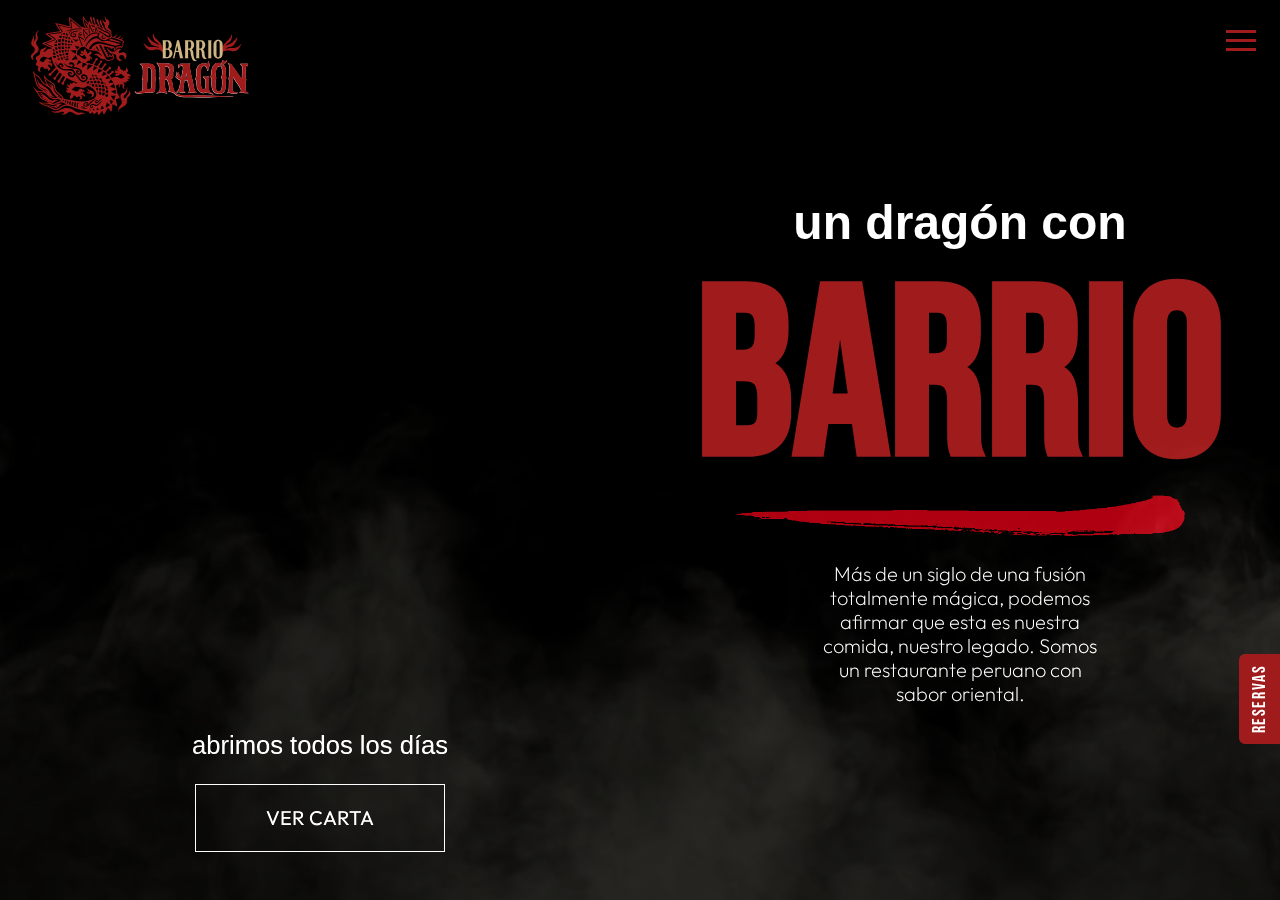
<file: index.html>
<!DOCTYPE html>
<html lang="es">
<head>
    <meta charset="UTF-8">
    <link rel="icon" href="drfav.ico" type="image/x-icon">
    <link rel="shortcut icon" href="drfav.ico" type="image/x-icon">
    <meta name="viewport" content="width=device-width, initial-scale=1.0">
    <link href="https://fonts.cdnfonts.com/css/roenksync" rel="stylesheet">
    <link rel="stylesheet" href="css/normalize.css">
    <link rel="stylesheet" href="css/styles.css">
    <link rel="stylesheet" href="https://cdnjs.cloudflare.com/ajax/libs/font-awesome/6.4.2/css/all.min.css">
    <link rel="stylesheet" href="css/locomotive-scroll.min.css">
    
   <script src="js/barriomobile.js"></script>
    <!-- 
    *
    *   NO he probado si este meta:
    *   <meta name="apple-mobile-web-app-capable" content="yes">
    *   desactiva la opción de que en tables como iPad, no te pida o te muestre la versión de desktop, sino que te redirija a la versión mobile. 
    *
    -->
    

    <title>Barrio Dragón</title>
</head>
<body>
    <header>
        <nav class="main-nav">
            <div class="logo"><img src="img/LOGO.svg"  alt=""></div>
            <div id="toggle-menu" class="hamburger-menu">
                <div class="line"></div>
                <div class="line"></div>
                <div class="line"></div>
            </div>
            <ul id="main-menu" class="main-menu">
                <li class="main-menu__item"><a href="carta.html" class="main-menu__link">Visita nuestra carta</a></li>
                <li class="main-menu__item"><a href="#" class="main-menu__link"><span class="small">Síguenos en: </span> </a></li>
                <li class="main-menu__item">
                    <ul class="redes-sociales py-3">
                        <li><a href="#" class="main-menu__link"><i class="fa-brands fa-facebook"></i></a></li>
                        <li><a href="" class="main-menu__link"><i class="fa-brands fa-instagram"></i></a></li>
                        <li><a href="" class="main-menu__link"><i class="fa-brands fa-tiktok"></i></a></li>
                    </ul>
                    
                </li>
               
            </ul>
        </nav>

    </header>
    <div class="reservas">
        <p>RESERVAS</p>
    </div>
    
    <video class="show smoke_video" preload autoplay="autoplay" loop="loop" playsinline muted>
        <source src="img/smoke.mp4" type="video/mp4">
    </video>
    <div data-0="filter: alpha(opacity=80)" data-400="filter: alpha(opacity=0)" class="scroll">
        <p>ver más</p>
        
    </div>
   
    <div class="container" data-scroll-container >
        <!-- INICIO DE FRONTPAGE -->
        
        <section data-scroll-section>            
            <div class="content" data-scroll-speed="1">
                    <div class="carousel">
                        <div class="frame_1">   
                            <div class="frame_col_1">
                                <p>abrimos todos los días</p>
                                <a class="btn" href="carta.html">Ver Carta</a>
                            </div>
                            <div class="frame_col_2">
                                <h2>un dragón con</h2>
                                <h1>BARRIO</h1>
                                <img class="frame_1_redline" src="img/red-line.png" alt="" />
                                <p class="cuerpo-texto">Más de un siglo de una fusión totalmente mágica, podemos afirmar que esta es nuestra comida, nuestro legado. Somos un restaurante peruano con sabor oriental.
                                     </p>
                            </div>
                        </div>
                    </div>
                
            </div>
        </section>
        <!-- CIERRE DE FRONTPAGE -->
        <!-- INICIO DE ERES BARRIO O SECCIÓN 2 -->
        <section data-scroll-section>
            <div class="content">
                <div class="frame_2">
                    <div class="frame_2_col_1">
                        <div class="frame_2_image" data-scroll-speed="1" data-scroll-delay="0.25" data-scroll-position="left" data-scroll-direction="horizontal">                           
                            <img  src="img/eres-barrio-main.png" alt="">
                           
                        </div>
                    </div>
                    <div class="frame_2_text custom-p">
                        <div class="flex-column">
                            <h2 id="barriodragon">¿y tú <br>eres barrio?</h2>                            
                            <div><img src="img/mobile-chifa-1.png" width="320px"></div>
                        </div>
                    </div> 
                    <!--<div class="frame_2_row">
                        <img src="img/mobile-chifa-1.png" width="220px">
                        <div>
                                <img src="img/red-line.png" width="250px" alt="">
                            </div>
                    </div> -->
                    <div class="frame_2_col_3">
                        <p>El barrio marcó a muchas personas de una generación, y esto se está perdiendo. No queremos ser solo un restaurante, queremos ser parte de una historia que no podemos olvidar, queremos regresar a esa unión de amigos, familias, amigos familias que teníamos y que todavía tenemos.</p>
                        <img src="img/alas-dragon.svg" alt="">
                    </div>                   
                </div>
            </div>
        </section >
        <!-- CIERRE DE ERES BARRIO O SECCIÓN 2 -->
        <!-- INICIO DE VISITA EL BARRIO  O SECCION 3-->
        <section data-scroll-section>
            <div class="content">
                <div class="frame_3">
                    <div class="frame_3_col_1" >
                        <h2 id="visitabarrio">visita nuestro barrio</h2>
                        <p id="parrafo">A la hora de comer siempre toda la familia debía estar presente. Nosotros comíamos en nuestra casa, comida casera, pero apenas llegaba el fin de semana, ¡uy!, salíamos a degustar esos platos que no se preparaban en casa. <br><br>
                            Esos platos que no son caseros, pero saben a hogar.
                        </p>
                        
                    </div>
                    <div class="frame_3_col_2">
                        <div class="vertical">
                            
                            <p>Lo que nos mueve</p></div>
                       <img src="img/foto-chica1.jpg" alt="Visita nuestro barrio" />
                      
                    </div>
                    <div class="frame_3_col_3">
                        <img src="img/foto-larga1.jpg" alt="Visite nuestro barrio" />

                    </div>
                </div>
            </div>
        </section>
        <!-- CIERRE DE VISITA EL BARRIO O SECCION 3 -->

        <!-- INICIO DE CARTA SECCION 4 -->
        <section data-scroll-section>
            <div id="carta" class="content">
                <div class="frame_4">
                    <div class="frame_4_col_1">
                      <div class="scrollera" data-direction="top" data-speed="slow">
                        <div class="scroller__inner">
                            <img src="img/carta-1.png" alt="">
                            <img src="img/carta-2.png" alt="">
                            <img src="img/carta-3.png" alt="">
                            <img src="img/carta-4.png" alt="">
                        </div>
                      </div>
                    </div>
                    <div class="frame_4_col_2">
                        <div class="la-carta-dragon">
                       <img               
                        src="img/barrio-dragon-iso.svg" width="280px" alt="Visita nuestra Carta">
                        <h2>LA CARTA</h2>
                        <h3>Barrio Dragón</h3>
                        <a class="btn" href="carta.html">Ver Carta completa</a>
                    </div>
                    </div>
                    <div class="frame_4_col_3">
                        <div class="carta-main" >
                            <h2 id="maspintados">Los más pintados</h2>
                            <img src="img/red-line.png" width="250px" alt="">
                        </div>
                    </div>
                
                </div>
            </div>
        </section >
        <!-- CIERRE DE CARTA SECCION 4 -->
        <!-- INICIO DE SECCION LOS MAS PINTADOS-->
        <section data-scroll-section>
            <div class="content">
                <div class="pintados-carta">
                    
                    <div  class="chaufa-dragon-1" id="chaufa">
                        <div class="carta_menu">
                            <p class="chaufa-dragon">arroz chaufa dragón</p>
                            <p class="carta-descripcion">Cuenta la leyenda que los dragones fueron concebidos utilizando los mejores atributos de cada animal. Fue así como creamos nuestro arroz chaufa dragón.
                            </p>
                            <div class="menu-1">
                               <figure>
                                    <img src="img/ChaufaDragon-pic_1.jpg" alt=""></figure>
                                    <figure>
                                        <img src="img/ChaufaDragon-pic_2.jpg" alt=""></figure>
                                       
                            </div>
                           
                        </div>
                    </div>
                    <div class="fun-kin" id="pato-asado">
                        <div class="carta_menu">
                            <p class="chaufa-dragon">pato asado con nabo encurtido</p>
                            <p class="carta-descripcion">Siguiendo la receta de hace más de una centuria, Barrio Dragón trae esta delicatessen: un pato asado con una piel sumamente crocante. 
                            </p>
                            <div class="menu-1">
                               <figure>
                                    <img src="img/PatoAsado-pic_1.jpg" alt=""></figure>
                                    <figure>
                                        <img src="img/PatoAsado-pic_2.jpg" alt=""></figure>
                                       
                            </div>
                           
                        </div>
                    </div>
                    <div class="kam-lu" id="kamlu">
                        <div class="carta_menu">
                            <p class="chaufa-dragon">kam lu wantan</p>
                            <p class="carta-descripcion">Wantanes fritos navegando en salsa tamarindo, acompañados de chancho, pollo, langostinos, verduras, piña y sus huevitos de codorniz. </p>
                            <div class="menu-1">
                               <figure>
                                    <img src="img/KamLuWantan-pic_1.jpg" alt=""></figure>
                                    <figure>
                                        <img src="img/KamLuWantan-pic_2.jpg" alt=""></figure>
                                       
                            </div>
                           
                        </div>
                    </div>
                    <div class="chancho-asado" id="chancho-asado">
                        <div class="carta_menu">
                            <p class="chaufa-dragon">tallarín taypa</p>
                            <p class="carta-descripcion">Ahí, donde todos danzan, en el wok se juntan los mejores ingredientes para dar paso a este plato inigualable. Unos tallarines en el aire, cruzándose con trozos de filete de pollo, chancho, pato asado y langostinos.</p>
                            <div class="menu-1">
                               <figure>
                                    <img src="img/TallarinTaypa-pic_1.jpg" alt=""></figure>
                                    <figure>
                                        <img src="img/TallarinTaypa-pic_2.jpg" alt=""></figure>
                                       
                            </div>
                           
                        </div>
                    </div>
                    <div class="tallarin-taypa" id="tallarin">
                        <div class="carta_menu">
                            <p class="chaufa-dragon">fun kin chong long</p>
                            <p class="carta-descripcion">Enrollado empanizado de pollo, chancho, langostinos y champiñon, rodeado de verduras, champiñones y hongo chino, bañados en salsa con tausí.</p>
                            <div class="menu-1">
                               <figure>
                                    <img src="img/FunKinChongLong-pic_1.jpg" alt=""></figure>
                                    <figure>
                                        <img src="img/FunKinChongLong-pic_2.jpg" alt=""></figure>
                                       
                            </div>
                           
                        </div>
                    </div>
                   
                    

                </div>
            </div>
        </section>

        <!-- 
            SE GUARDA ESTA SECCION EN CASO NO FUNCIONE
            
            <section data-scroll-section>
            <div class="content">
                <div class="pintados-carta-2">
            <div class="chancho-asado">
                <div class="carta_menu">
                    <p class="chaufa-dragon">tallarín taypa</p>
                    <p class="carta-descripcion">Ahí, donde todos danzan, en el wok se juntan los mejores ingredientes para dar paso a este plato inigualable. Unos tallarines en el aire, cruzándose con trozos de filete de pollo, chancho, pato asado y langostinos.</p>
                    <div class="menu-1">
                       <figure>
                            <img src="img/TallarinTaypa-pic_1.jpg" alt=""></figure>
                            <figure>
                                <img src="img/TallarinTaypa-pic_2.jpg" alt=""></figure>
                               
                    </div>
                   
                </div>
            </div>
            <div class="tallarin-taypa">
                <div class="carta_menu">
                    <p class="chaufa-dragon">fun kin chong long</p>
                    <p class="carta-descripcion">Enrollado empanizado de pollo, chancho, langostinos y champiñon, rodeado de verduras, champiñones y hongo chino, bañados en salsa con tausí.</p>
                    <div class="menu-1">
                       <figure>
                            <img src="img/FunKinChongLong-pic_1.jpg" alt=""></figure>
                            <figure>
                                <img src="img/FunKinChongLong-pic_2.jpg" alt=""></figure>
                               
                    </div>
                   
                </div>
            </div>
        </div>
        </div>
        </section>-->


        <!-- INICIO DE INGREDIENTES SECCION 5 -->
        <section data-scroll-section>
            <div class="content" style="background-color: #000;">
                
                <div class="frame_5">
                        <div  class="frame_5_col_1">
                            <div class="ingredientes-texto" id="losbravos">
                                    
                                    <h2>Los bravos del Barrio</h2>
                                    <p>En el barrio le pusimos harto “punche” para hacer los mejores tragos del mundo mundial, ¡y lo logramos! Creamos un 'tono' increíble uniendo la carambola, el lychee, la tuna, la granadilla, el limón y la mandarina, perfumándolos con ron, sake, vodka, pisco, matacuy y aquará. <b>¡Un éxito total!</b></p>
                                    <img class="py-5" src="img/alas-dragon.svg" width="30px" alt="Nuestros ingresdientes">
                            </div>
                        </div>
                            
                                                        
                            <div class="frame_5_col_2">
                                <div class="imagen-cocinero">
                                    <div class="vertical">
                                        <p>Nuestro Barrio</p>
                                    </div>
                                    <img  src="img/foto-chica2.jpg" alt="">
                                </div>
                                   
                            </div>
                            <div class="frame_5_col_3">
                                <div class="imagen-cerveza">

                                    <img class="pt-5" src="img/foto-larga2.jpg" alt="Nuestros ingredientes">
                                </div>
    
                            </div>

                </div>
          
            </div>
        </section>
        <!-- CIERRE DE INGREDIENTES SECCION 5 -->
        <!-- FOOTER O CIERRE -->
        <section data-scroll-section>
            <div class="content">
                <div class="frame_6">
                    <div class="frame_6_col_1">   
                        <div class="salida">
                            <p>te esperamos en el barrio</p>
                          </div>                  
                        <img src="img/carta-menu.png" width="750px" alt="">
                        <h4 class="py-3">Barrio Dragón <br> Av. 28 de julio 1420. Miraflores. Lima.</h4>
                        <p>Abrimos todos los días de 12 m. a 9:30 p.m. <br> Cerramos los miércoles.</p>
                    
                    </div>               
                    <div class="frame_6_col_2"> 
                        <div class="wrapper">
                        <img src="img/logo-vertial.svg" width="250px" alt="Barrio Dargón "> 
                        <ul class="redes-sociales py-3" style="padding-left: 0;">
                            <li><i class="fa-brands fa-facebook"></i></li>
                            <li><i class="fa-brands fa-instagram"></i></li>
                            <li><i class="fa-brands fa-tiktok"></i></li>
                        </ul>               
                        <p class="py-1">También encuéntranos en:</p>
                        <img class="py-2" src="img/Rappi.png" width="80px" alt="Rappi">                        
                        
                        <div class="horizontal-line">
                            <p>Terminos y condiciones</p>
                            <p>Libro de reclamaciones</p>
                            
                            
                        </div>
                    </div>
                    </div> 
                    
                </div>
            </div>
        </section>
        <!-- FIN DE FOOTER-->
    </div>
    <script src="https://code.jquery.com/jquery-3.7.1.min.js" integrity="sha256-/JqT3SQfawRcv/BIHPThkBvs0OEvtFFmqPF/lYI/Cxo=" crossorigin="anonymous"></script>
   <!-- <script type="text/javascript" src="js/skrollr.js"></script>-->
   <script src="js/locomotive-scroll.min.js"></script>
   <!-- Animación.js es donde se guarda la animación de cada uno de los elementos creados -->
   <script src="js/animacion.js"></script> 
   <script src="https://cdnjs.cloudflare.com/ajax/libs/gsap/3.12.2/gsap.min.js" integrity="sha512-16esztaSRplJROstbIIdwX3N97V1+pZvV33ABoG1H2OyTttBxEGkTsoIVsiP1iaTtM8b3+hu2kB6pQ4Clr5yug==" crossorigin="anonymous" referrerpolicy="no-referrer"></script>
  
   <script src="js/app.js"></script>
    <script>     
        const hamburgerMenu = document.querySelector('.hamburger-menu');
        const lines = document.querySelectorAll('.line');

        hamburgerMenu.addEventListener('click', () => {
            lines.forEach((line, index) => {
                gsap.to(line, {
                    duration: 0.5,
                    y: index % 2 === 0 ? 10 : -10,
                    rotation: index % 2 === 0 ? 45 : -45,
                    ease: 'bounce',
                    onComplete: () => {
                        gsap.to(line, {
                            duration: 0.5,
                            y: 0,
                            rotation: 0,
                            ease: 'bounce',
                        });
                    },
                });
            });
        });
        const toggleMenuElement = document.getElementById('toggle-menu');
        const mainMenuElement = document.getElementById('main-menu');
        toggleMenuElement.addEventListener('click', () => {
            mainMenuElement.classList.toggle('main-menu--show');
        });


// Con este código inicias el LocomotiveScroll es el mismo que usa la pagina de ejemplo 59.com, la cual parece que ya no funciona en ningún navegador.

// const scroll = new LocomotiveScroll({
//     el: document.querySelector('[data-scroll-container]'),
//     smooth: true,
//     direction: "horizontal", // Esto hace que la pagina se mueva horizontalmente
//     initClass: "has-scroll-init",
//     lerp: 0.25,
    
// });


// Variable para almacenar la dirección actual
let currentDirection = window.innerWidth > 768 ? "horizontal" : "vertical";

// Función para inicializar LocomotiveScroll con la dirección actual
function initScroll(direction) {
    return new LocomotiveScroll({
        el: document.querySelector('[data-scroll-container]'),
        smooth: true,
        direction: direction,
        initClass: "has-scroll-init",
        lerp: 0.25,
    });
}

// Inicializamos el scroll con la dirección inicial
let scrollInstance = initScroll(currentDirection);

// Función para manejar el redimensionamiento y cambiar la dirección solo si es necesario
function handleResize() {
    const newDirection = window.innerWidth > 768 ? "horizontal" : "vertical";

    // Solo cambiar si la nueva dirección es diferente de la actual
    if (newDirection !== currentDirection) {
        currentDirection = newDirection;
        scrollInstance.destroy(); // Destruye la instancia actual
        scrollInstance = initScroll(currentDirection); // Reinicia el scroll con la nueva dirección
    }
}

// Agregamos un listener para el evento de redimensionamiento
window.addEventListener('resize', handleResize);





    
    </script>


<!--
*
*   El archivo animacion.js contiene la animación para que los elementos puedan verse a medida que se hace scroll.
*   Estos elementos funcionan con la propiedad js:  IntersectionObserver, lo puedes modificar a gusto.
*   
-->
</body>
</html>
</file>
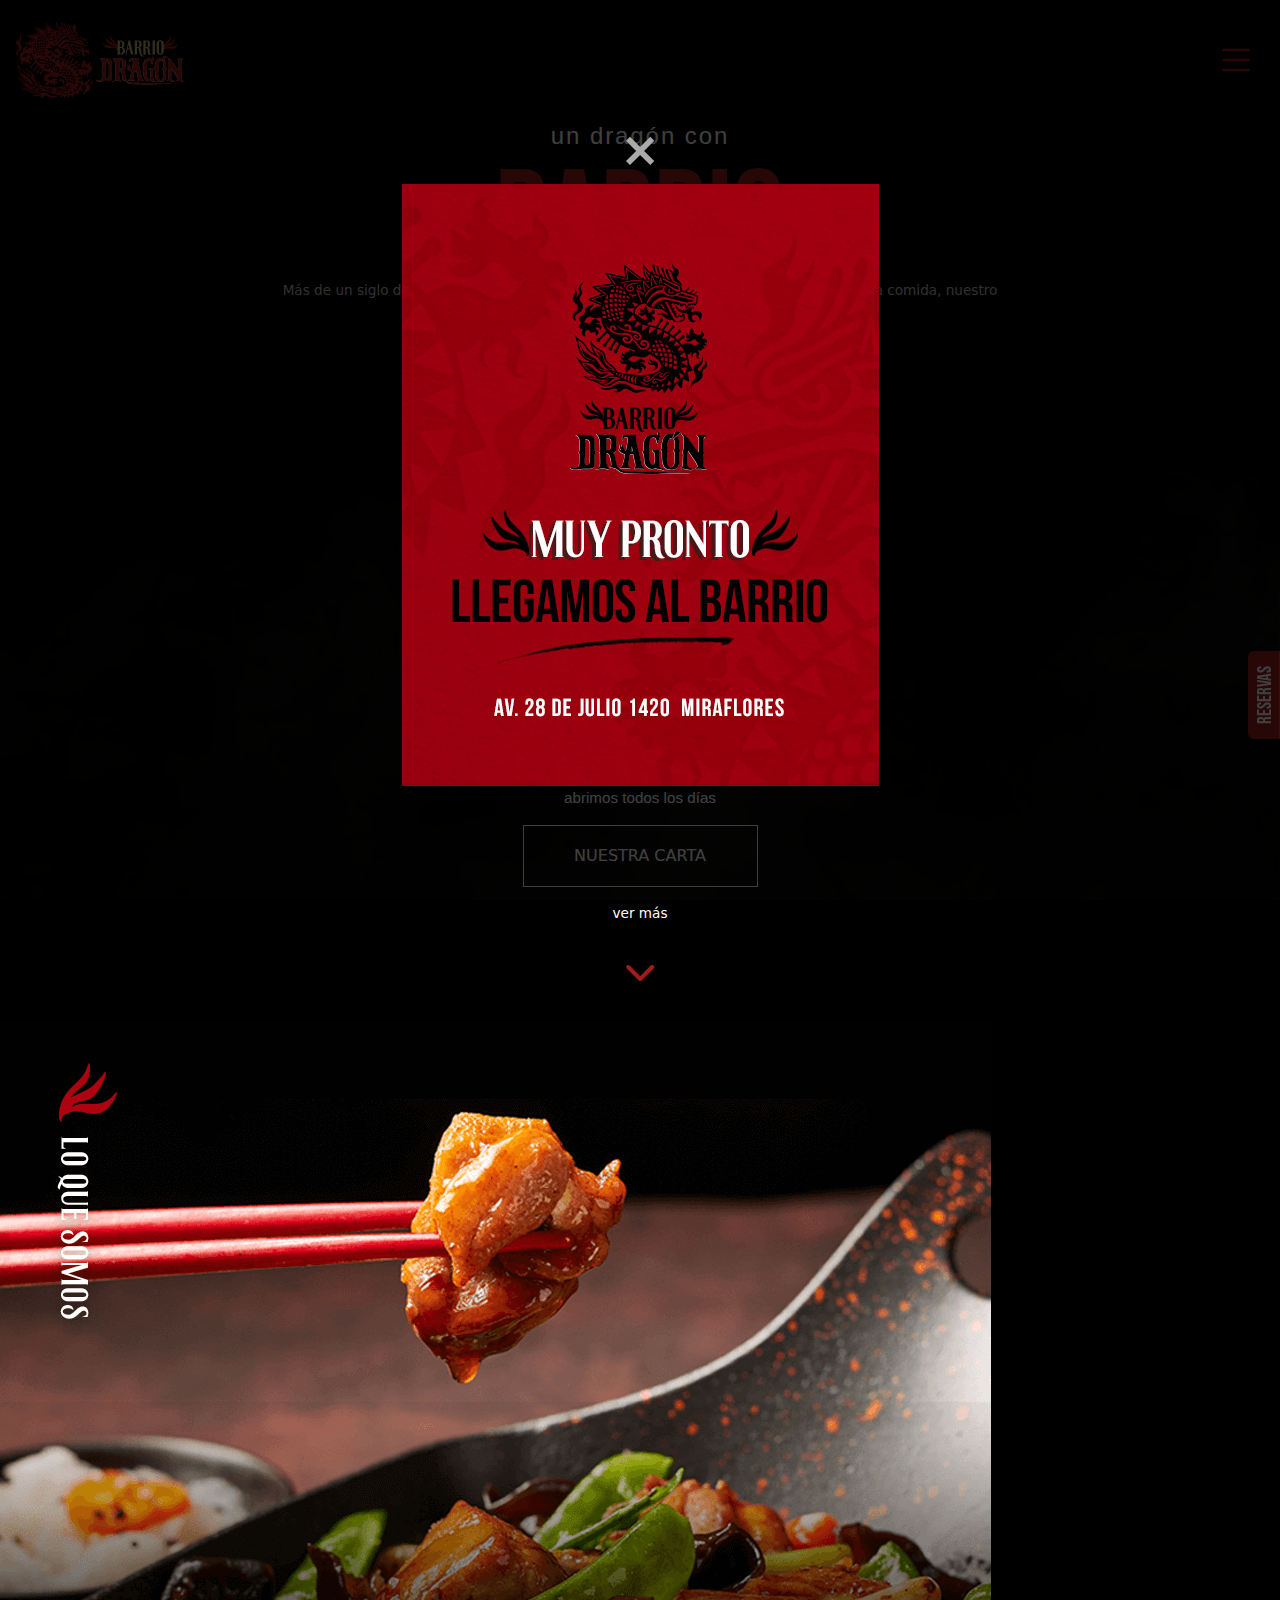
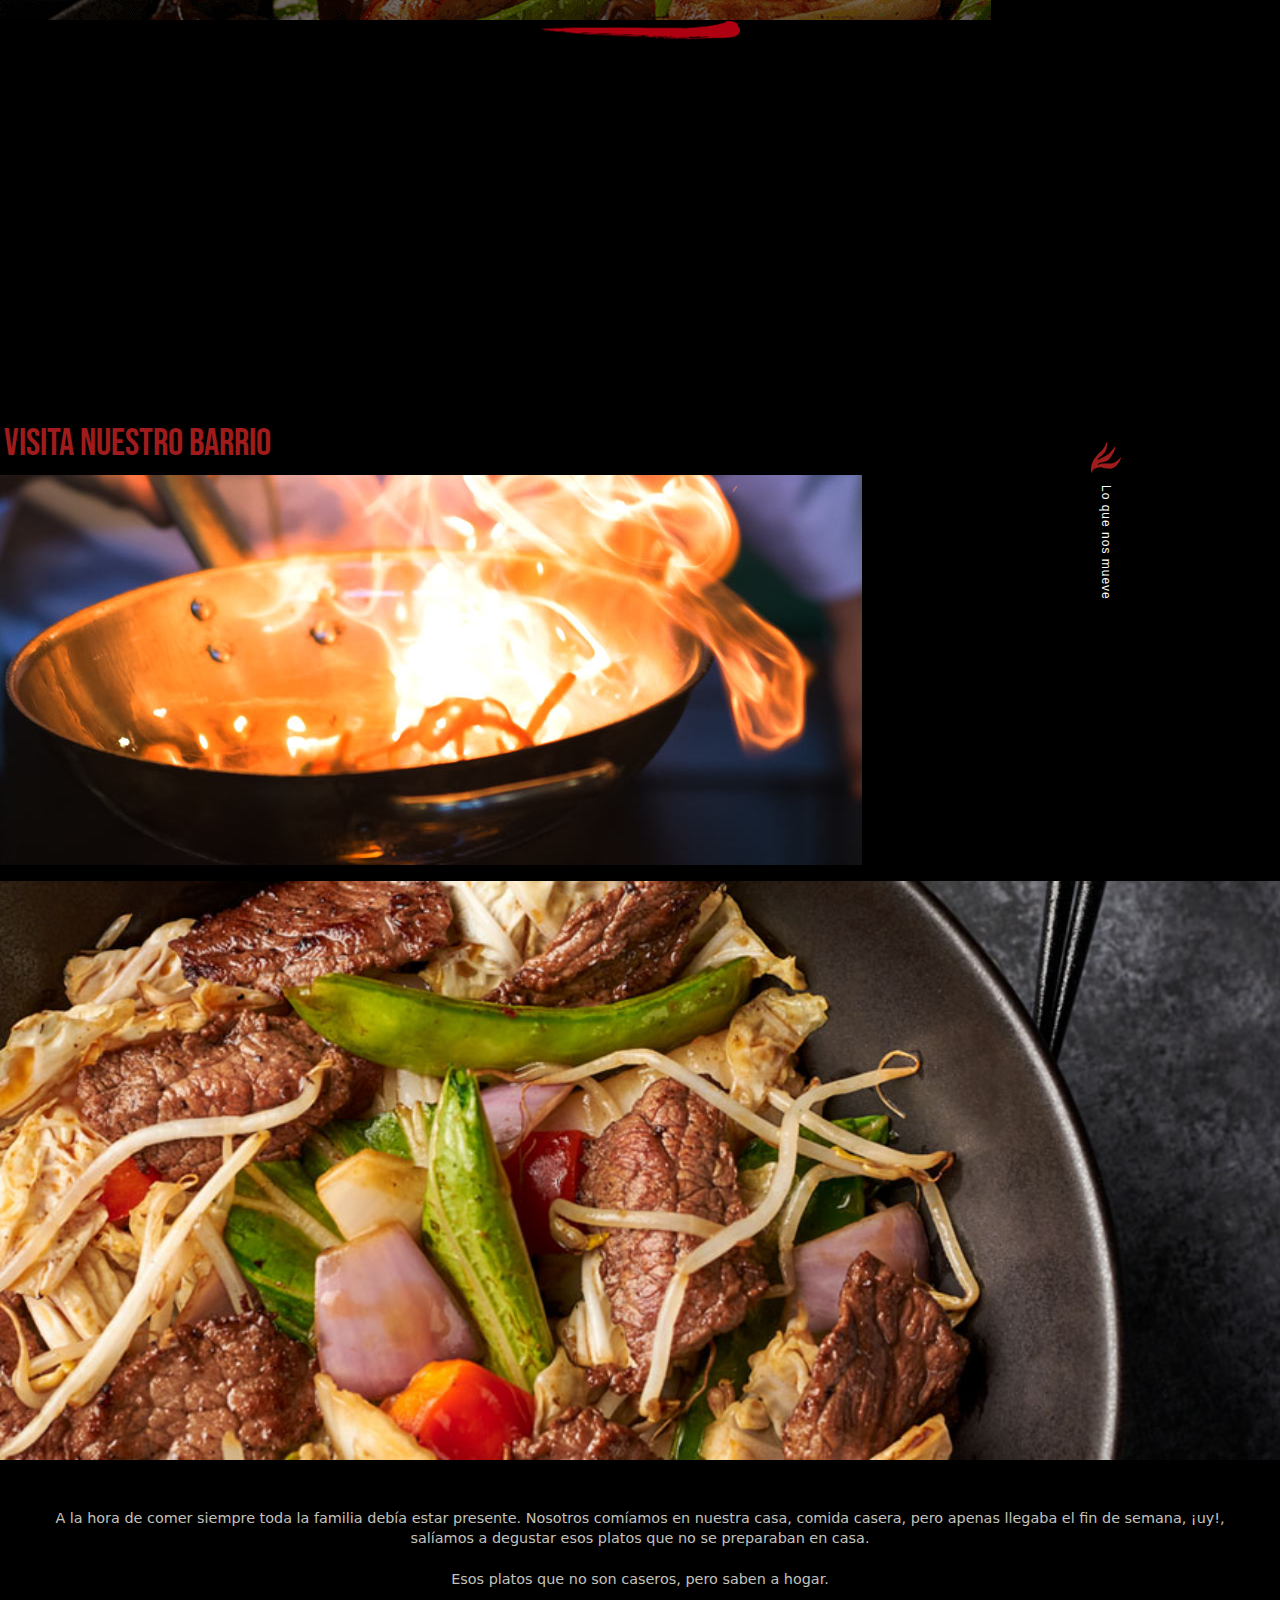
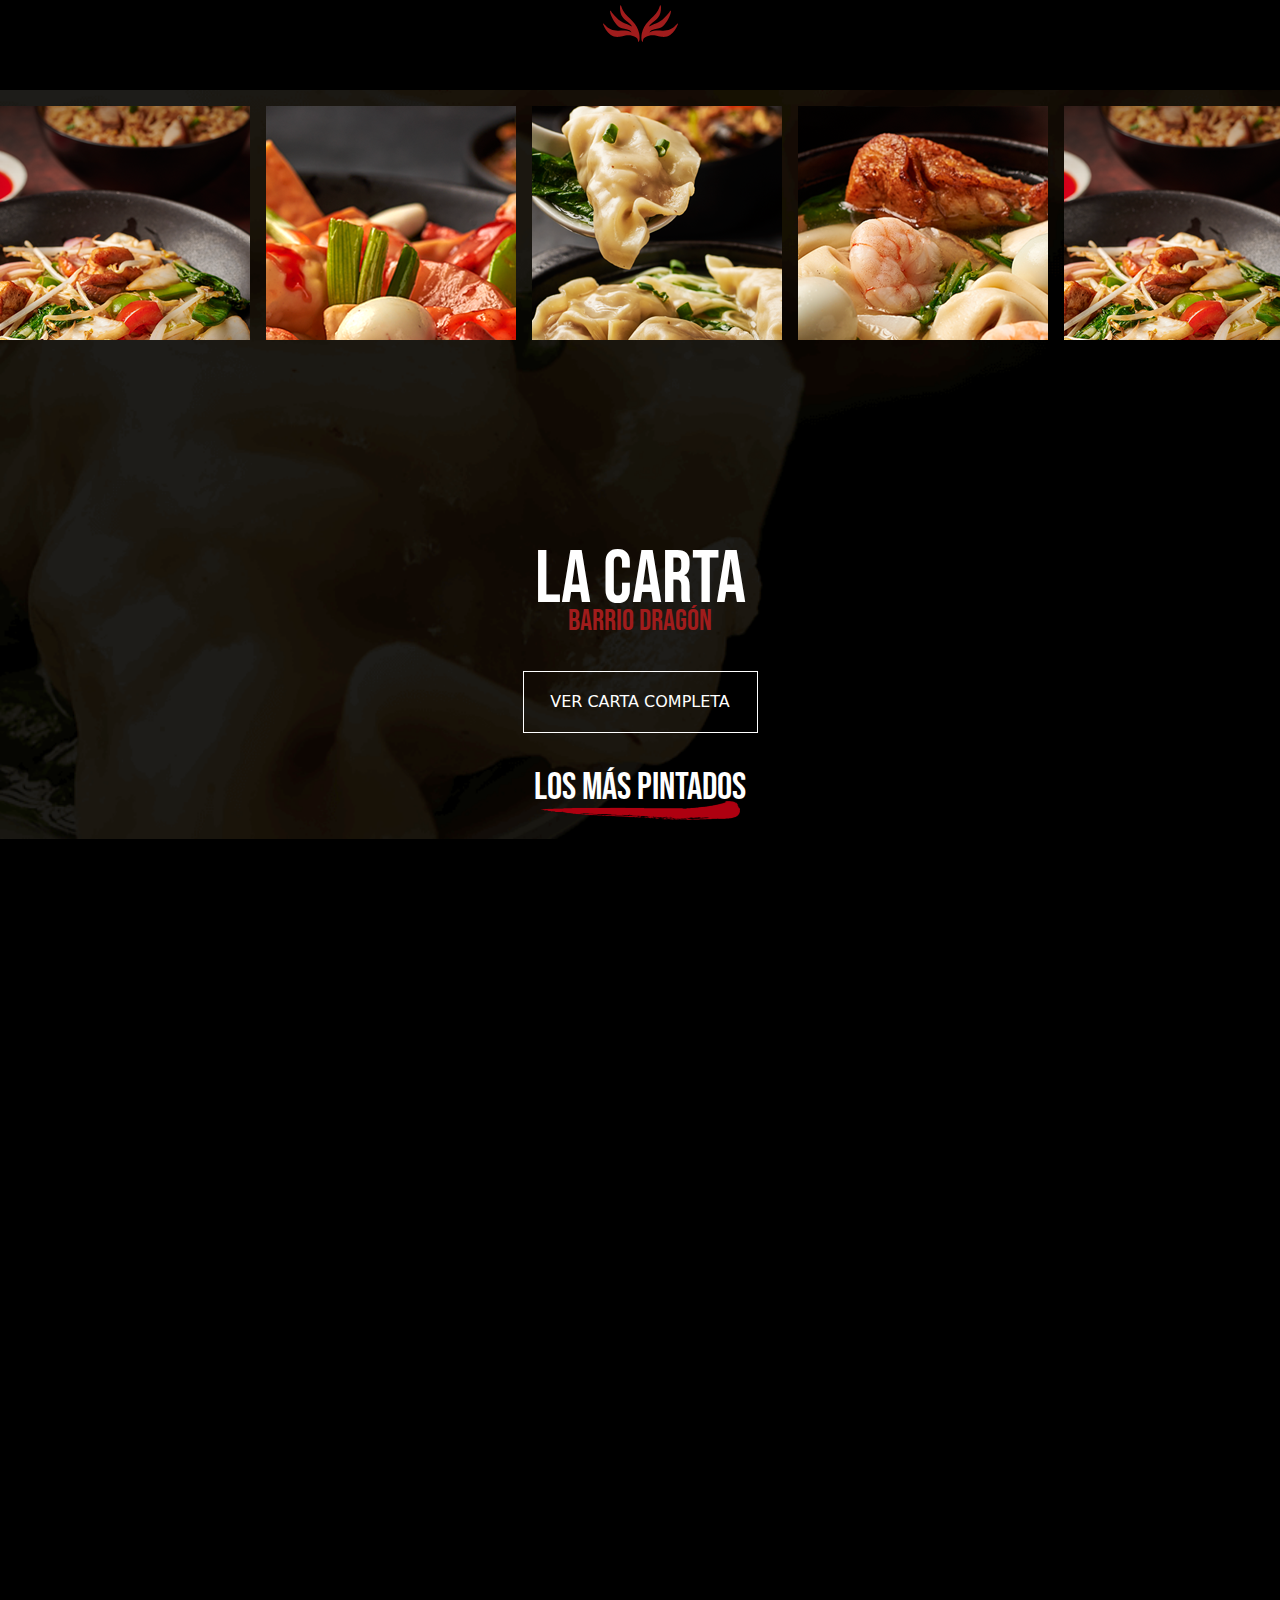
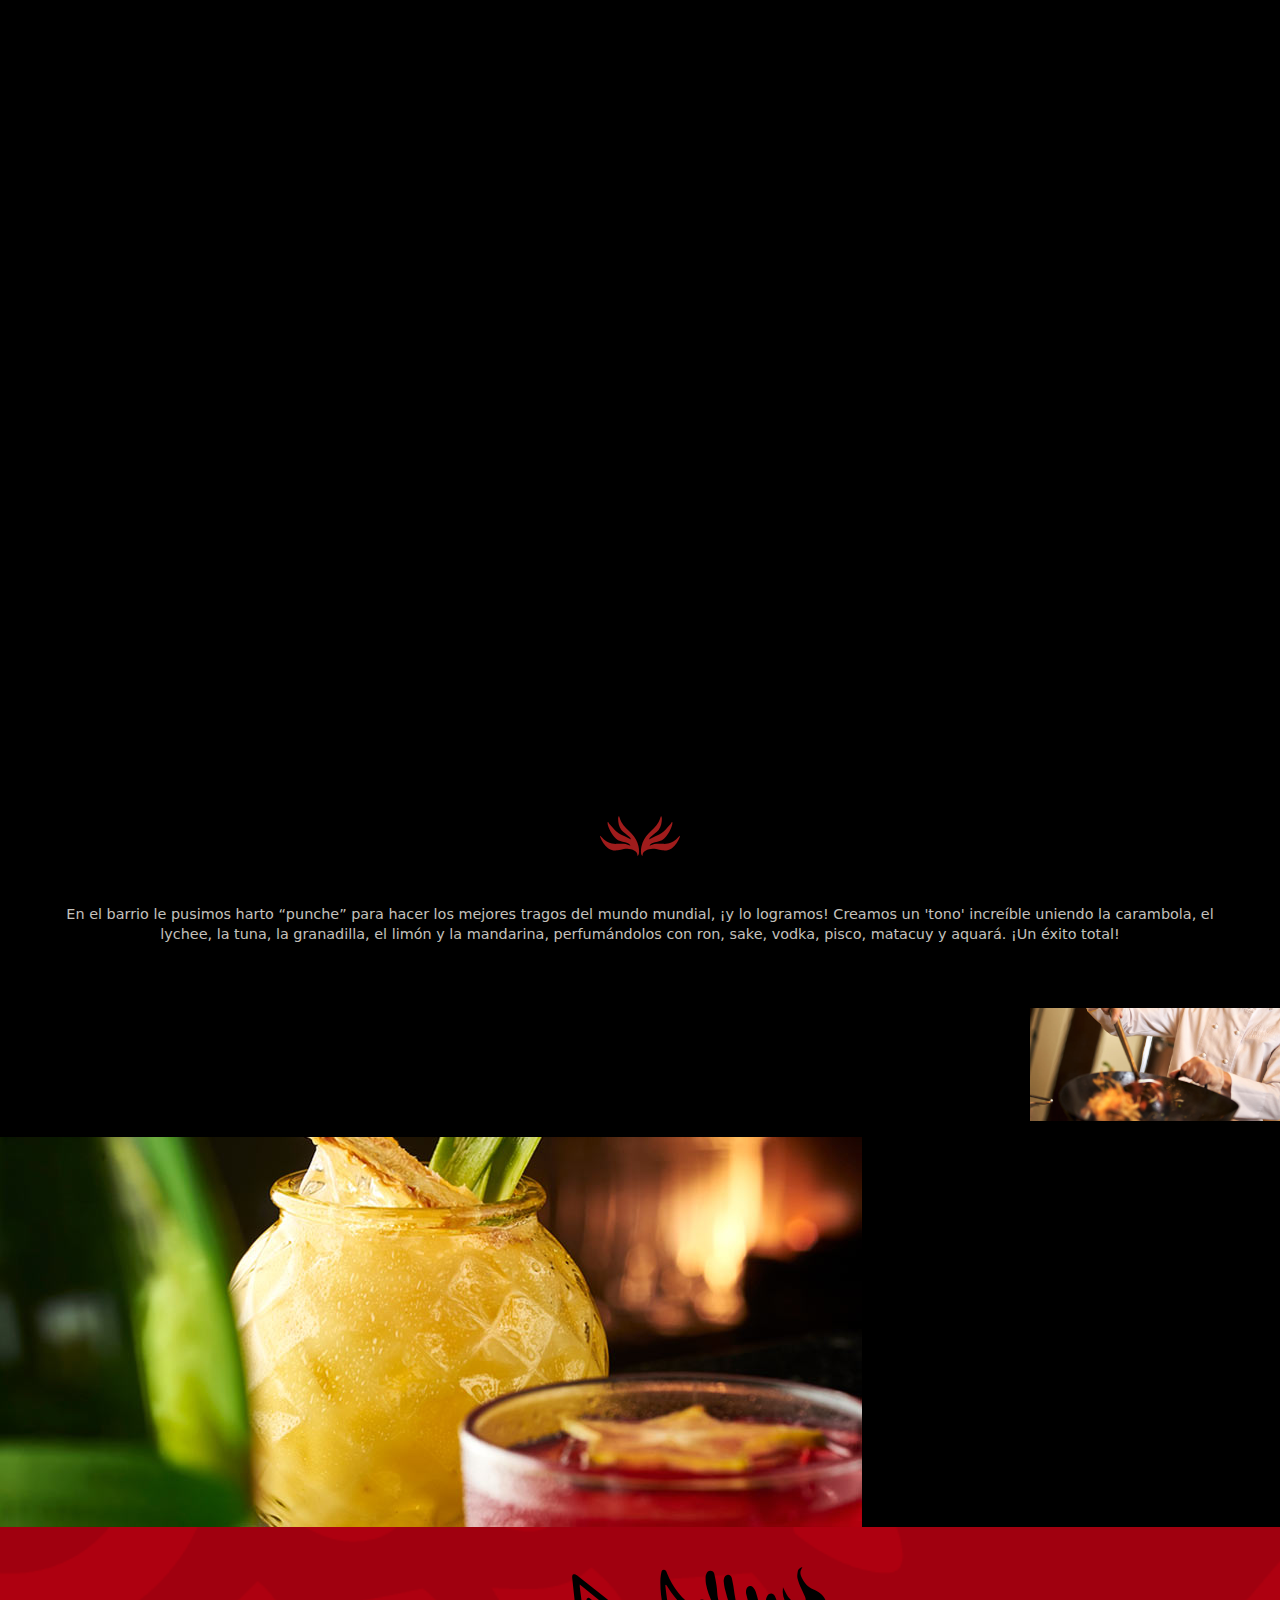
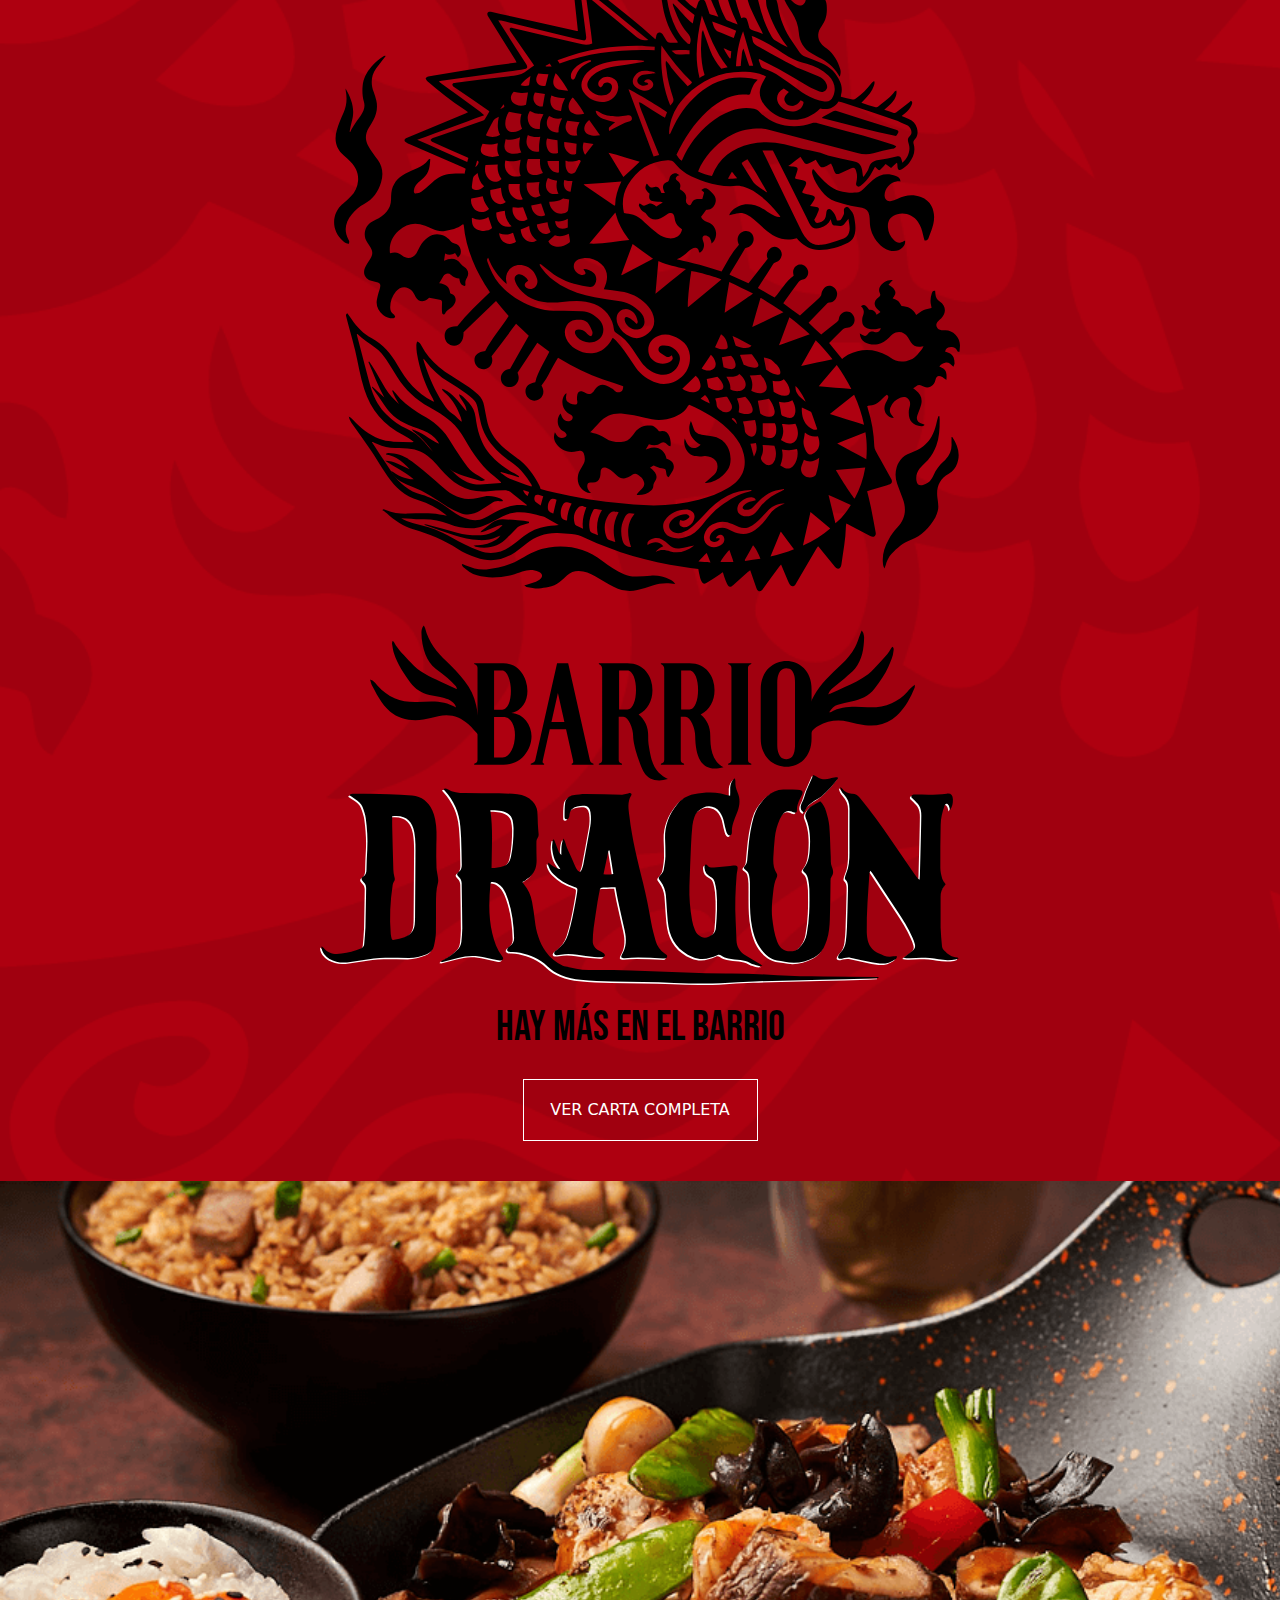
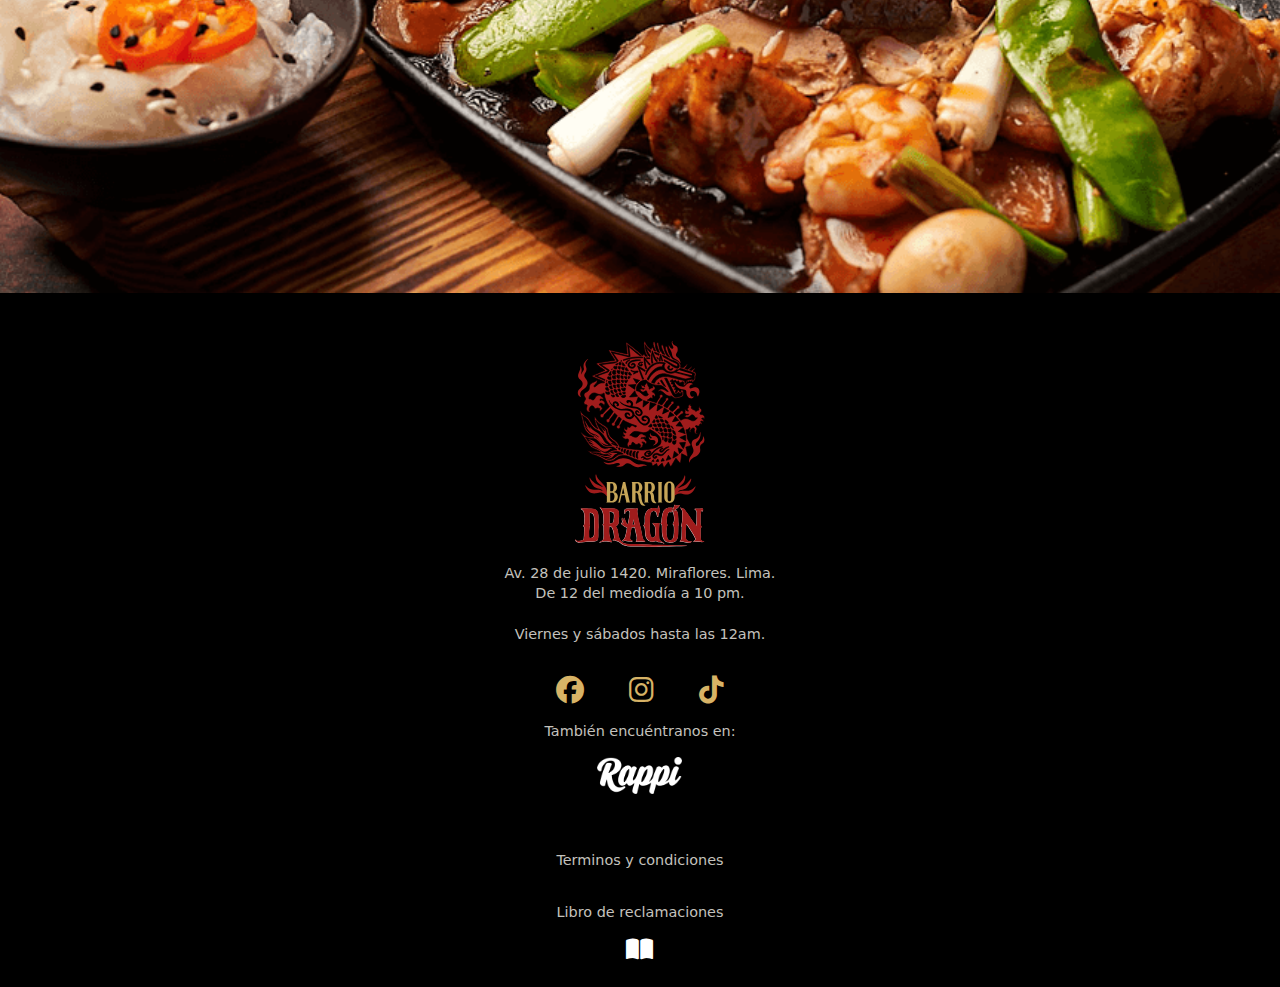
<file: mobile/index.html>
<!DOCTYPE html>
<html lang="en">
<head>
    <link rel="icon" href="../drfav.ico" type="image/x-icon">
    <link rel="shortcut icon" href="../drfav.ico" type="image/x-icon">
    <meta charset="UTF-8">

    <meta name="viewport" content="width=device-width, initial-scale=1.0">
    <link href="https://fonts.cdnfonts.com/css/roenksync" rel="stylesheet">
    <link rel="stylesheet" href="../css/normalize.css">
    <link href="css/bootstrap.min.css" rel="stylesheet" integrity="sha384-T3c6CoIi6uLrA9TneNEoa7RxnatzjcDSCmG1MXxSR1GAsXEV/Dwwykc2MPK8M2HN" crossorigin="anonymous">
    <link rel="stylesheet" href="https://cdn.jsdelivr.net/npm/bootstrap-icons@1.10.3/font/bootstrap-icons.css">
    <link rel="stylesheet" href="https://cdnjs.cloudflare.com/ajax/libs/font-awesome/6.4.2/css/all.min.css">

    <link rel="stylesheet" href="css/stylesmobile.css">
    <link rel="stylesheet" href="https://unpkg.com/aos@next/dist/aos.css" />

    <title>Barrio Dragón</title>
</head>
<body>
    <div class="reservas">
       <a href="https://wa.me/51993161849" target="_blank"> <p>RESERVAS</p></a>
    </div>
    <video class="show smoke_video" preload autoplay="autoplay" loop="loop" playsinline muted>
        <source src="img/smoke.mp4" type="video/mp4">
    </video>

    <div id="modal" class="modal">
        <div class="modal-content">
            <span class="close" onclick="closeModal()">&times;</span>
            <img src="img/muypronto2.jpg" alt="Muy pronto">
        </div>
    </div>

    <section id="bienvenidos" class="carousel">
        <header>
            
                <img class="logo" src="img/LOGO.svg" alt="Logo">
                <button id="abrir" class="abrir-menu"><i class="bi bi-list"></i></button>
                <nav class="nav" id="nav">
                    <button class="cerrar-menu" id="cerrar"><i class="bi bi-x"></i></button>
                    <ul class="nav-list">
                        <li><a href="../carta.html">LA CARTA</a></li>
                        <li><a href="https://www.facebook.com/barriodragon" target="_blank"><i class="fa-brands fa-facebook"></i></a></li>
                        <li><a href="https://www.instagram.com/barriodragon/" target="_blank"><i class="fa-brands fa-instagram"></i></a></li>
                        <li><a href="https://www.tiktok.com/@barriodragon" target="_blank"><i class="fa-brands fa-tiktok"></i></a></li>                        
                    </ul>
                </nav>
        <!-- 
            <nav class="main-nav">
                <div class="logo"><img src="img/LOGO.svg" width="150px" alt=""></div>
                <div id="toggle-menu" class="hamburger-menu">
                    <div class="line"></div>
                    <div class="line"></div>
                    <div class="line"></div>
                </div>
                <ul id="main-menu" class="main-menu">
                    <li class="main-menu__item"><a href="#eresbarrio" class="main-menu__link">¿Y tú eres barrio?</a></li>
                    <li class="main-menu__item"><a href="#" class="main-menu__link">About</a></li>
                    <li class="main-menu__item"><a href="#" class="main-menu__link">Blog</a></li>
                    <li class="main-menu__item"><a href="#" class="main-menu__link">Contact</a></li>
                </ul>
            </nav>
        </div> -->
        </header>
        <div class="container-fluid front-page">
            <div class="row align-items-center">
                <div class="col-12 offset-md-2 col-md-8">
                    <h2 class="dragon">un dragón con</h2>
                    <h1 class="barrio">barrio</h1>
                    <img class="linea-roja" src="img/raya-roja.png" alt="barrio" >
                    <p class="text-center px-5 cuerpo">Más de un siglo de una fusión totalmente mágica, podemos afirmar que esta es nuestra comida, nuestro legado. Somos un restaurante peruano con sabor oriental.
                         </p>
                </div>
            </div>
            <div class="row justify-content-end align-items-center mt-5 mb-3">
                <div class="col-12 d-flex flex-column justify-content-end">
                    <p class="open-text">abrimos todos los días</p>
                    <a href="../carta.html" class="btn-primary">nuestra carta</a>
                </div>
                <p class="text-center p-3 ver-mas">ver más </p>
                <p><i class="fa-solid fa-chevron-down"></i></p>
            </div>
        </div>

        <div class="container-fluid">
            <div class="row">
                <div class="col-12 col-md-12">
                   <img src="img/eres-barrio-991w.png" alt="">
                </div>
                <h2 data-aos="fade-up" id="#eresbarrio" class="barrio-text">¿y tú <br>eres barrio?</h2>
                        <div class="pb-3 text-center">
                            <img src="img/red-line.png" width="200px" alt="">
                        </div>
            </div>
            <div class="row">
            <div class="col-12 col-md-12 px-5 mb-5 text-center" data-aos="fade-in">
                <p>El barrio marcó a muchas personas de una generación, y esto se está perdiendo. No queremos ser solo un restaurante, queremos ser parte de una historia que no podemos olvidar, queremos regresar a esa unión de amigos, familias, amigos familias que teníamos y que todavía tenemos.
                </p>
                    <p><i class="fa-solid fa-chevron-down"></i></p>
                    <img src="img/mobile-chifa-1.png" width="200px" alt="">
            </div>
        </div>

        </div>


        <section id="visita-barrio">
         <div class="container-fluid">
             <div class="row">
                 <h2 class="texto-visita">Visita nuestro barrio</h2>

             <div class="col-10 col-md-10">
                <picture>

                  <img src="img/foto-wok-1.jpg" alt="Visita nuestro barrio"/>
                  </picture>
               </div>
               <div class="col-2 col-md-2">
                <div class="vertical">                            
                    <p>Lo que nos mueve</p></div>
               </div>
            </div>
            <div class="row pt-3">
                <img src="img/foto-comida-1.jpg" alt="">
            </div>
            <div class="row">
                <div class="col-12 text-center p-5">
                    <p>A la hora de comer siempre toda la familia debía estar presente. Nosotros comíamos en nuestra casa, comida casera, pero apenas llegaba el fin de semana, ¡uy!, salíamos a degustar esos platos que no se preparaban en casa. <br><br> Esos platos que no son caseros, pero saben a hogar. </p>
                    <img src="img/alas-dragon.svg" width="75px" alt="">
                </div>
            </div>
         </div>
        </section>
        <section>
            <div id="carta" class="container-fluid menu">
                <div class="row">
                      <div class="scroller" data-direction="top" data-speed="slow">
                        <div class="scroller__inner">
                            <img src="img/carta-1.png" alt="">
                            <img src="img/carta-2.png" alt="">
                            <img src="img/carta-3.png" alt="">
                            <img src="img/carta-4.png" alt="">
                        </div>
                      </div>

                </div>

                <div class="row py-5 my-5">
                    <div class="col-12 align-items-center d-flex flex-column justify-content-center">
                        
                        <img data-aos="fade-in" data-aos-duration="4000" src="img/dragon-iso.svg" alt="Visita nuestra Carta" width="180px">
                        <h2 class="lacarta">LA CARTA</h2>
                        <h3 class="barrio-carta">Barrio Dragón</h3>
                        <a class="btn-primary text-center mt-4" href="../carta.html">Ver Carta completa</a>
                    </div>
                </div>
                <div class="row mt-n2" >
                    <div class="col-12">
                        <div class="carta-main text-center">
                            <h2 class="carta-menu ">Los más pintados</h2>
                            <img src="img/red-line.png" width="200px" alt="">
                        </div>
                    </div>
                </div>


        </section>
        <section class="container-fluid">

            <div class="row">
                <div class="col-12 col-md-12">
                    <div class="carta_menu">
                        <div class="col-12 col-md-6">
                            <div data-aos="fade-up" class="card" style="background-color: #000;" >

                                <img class="card-img-top" src="img/menu-arroz-chaufa-764w.png" alt="Arroz Chaufa Dragon">
                                <div class="card-body mb-5">
                                    <h3 class="card-title p-3">chaufa dragón</h3>
                                    <p class="card-text p-3">Cuenta la leyenda que los dragones fueron concebidos utilizando los mejores atributos de cada animal. Fue así como creamos nuestro arroz chaufa dragón.
                                    </p>
                                </div>
                            </div>
                        </div>
                        <div class="col-12 col-md-6">
                            <div data-aos="fade-up"  class="card" style="background-color: #000;">
                                <img class="card-img-top" src="img/menu-fun-kin-764w.png" alt="Fun Kin Chong Long">
                                <div class="card-body  mb-5">
                                    <h3 class="card-title p-3">fun kin chong long</h3>
                                    <p class="card-text p-3">Enrollado empanizado de pollo, chancho, langostinos y champiñon, rodeado de verduras, champiñones y hongo chino, bañados en salsa con tausí.</p>
                                </div>
                            </div>
                        </div>
                        <div class="col-12 col-md-6">
                            <div data-aos="fade-up"  class="card" style="background-color: #000;">
                                <img class="card-img-top" src="img/menu-tallarin-saltado-764w.png" alt="Tallarín Taypa">
                                <div class="card-body  mb-5">
                                    <h3 class="card-title p-3">tallarín taypa</h3>
                                    <p class="card-text p-3">Ahí, donde todos danzan, en el wok se juntan los mejores ingredientes para dar paso a este plato inigualable. Unos tallarines en el aire, cruzándose con trozos de filete de pollo, chancho, pato asado y langostinos.</p>
                                </div>
                            </div>
                        </div>
                        <div class="col-12 col-md-6">
                            <div data-aos="fade-up" class="card" style="background-color: #000;">
                                <img class="card-img-top" src="img/menu-kam-lu-764w.png" alt="Kam Lu Wantan">
                                <div class="card-body  mb-5">
                                    <h3 class="card-title p-3">kam lu wantan</h3>
                                    <p class="card-text p-3">Wantanes fritos navegando en salsa tamarindo, acompañados de chancho, pollo, langostinos, verduras, piña y sus huevitos de codorniz. </p>
                                </div>
                            </div>
                        </div>
                        <div class="col-12 col-md-6">
                            <div data-aos="fade-up"  class="card" style="background-color: #000;">
                                <img class="card-img-top" src="img/menu-pato-asado-764w.png" alt="Pato Asado con nabo encurtido">
                                <div class="card-body mb-5">
                                    <h3 class="card-title py-3">pato asado con nabo encurtido</h3>
                                    <p class="card-text p-3">Siguiendo la receta de hace más de una centuria, Barrio Dragón trae esta delicatessen: un pato asado con una piel sumamente crocante. 
                                    </p>
                                </div>
                            </div>
                        </div>


                    </div>
                </div>
            </div>

            <div class="row">
                <div class="col-12 text-center">
                    <img class="py-5" src="img/alas-dragon.svg" width="80px" alt="Nuestros ingresdientes">
                    <p class="px-5"> En el barrio le pusimos harto “punche” para hacer los mejores tragos del mundo mundial, ¡y lo logramos! Creamos un 'tono' increíble uniendo la carambola, el lychee, la tuna, la granadilla, el limón y la mandarina, perfumándolos con ron, sake, vodka, pisco, matacuy y aquará. ¡Un éxito total!</p>
                </div>

            </div>
        </section>
        <section>
            <div class="container-fluid" >
                <div class="row mt-5">
                    <div class="col-12 d-flex justify-content-end ">
                        <img src="img/foto-wok-2.jpg" width="250px">
                    </div>
                </div>
                <div class="row">
                    <div class="col-12 pt-3">
                        <img src="img/fotos-drinks.jpg" alt="">
                    </div>
                </div>
            </div>
        </section>
        <section class="container-fluid">
            <div class="row">
                <div class="col-12 frame_5_col_2">
                    <div class=" d-flex justify-content-center flex-column align-items-center">
                        <img src="img/black-dragon.svg" width="50%"  alt="Barrio Dragón">
                        <h3>HAY MÁS EN EL BARRIO</h3>
                        <a class="btn-primary" href="../carta.html">Ver Carta completa</a>
                    </div>
                </div>
            </div>
        </section>
        <footer>
            <div class="container-fluid">
                <div class="row align-items-center">
                    <div class="col-12 d-flex justify-content-center flex-column">
                        <img src="img/carta-menu.png" alt="">
                    </div>
                    <div class="col-12  d-flex text-center flex-column align-content-center align-items-center align-self-center">
                        <img class="pt-5 pb-3" src="img/logo-vertial.svg" width="130px" alt="">
                        <p>Av. 28 de julio 1420. Miraflores. Lima.
                           <br> De 12 del mediodía a 10 pm. <br><br>  Viernes y sábados hasta las 12am. 
                        </p>
                        <ul class="redes-sociales text-center pt-3" style="padding-left: 0;">
                            <li><a href="https://www.facebook.com/barriodragon" target="_blank"><i class="fa-brands fa-facebook"></i></a></li>
                        <li><a href="https://www.instagram.com/barriodragon/" target="_blank"><i class="fa-brands fa-instagram"></i></a></li>
                        <li><a href="https://www.tiktok.com/@barriodragon" target="_blank"><i class="fa-brands fa-tiktok"></i></a></li> 
                        </ul>
                        <div>
                        <p>También encuéntranos en:</p>
                        <img class="pb-5" src="img/Rappi.png" width="85px" alt="">
                        
                            <p class="py-2">Terminos y condiciones</p>
                            <p class="py-2">Libro de reclamaciones <br> <i class="fa-solid fa-book-open" style="color: #ffffff;"></i></p>

                        </div>

                    </div>
                </div>
            </div>
        </footer>
    </section>

    <script src="https://code.jquery.com/jquery-3.7.1.min.js" integrity="sha256-/JqT3SQfawRcv/BIHPThkBvs0OEvtFFmqPF/lYI/Cxo=" crossorigin="anonymous"></script>
    <script src="https://cdnjs.cloudflare.com/ajax/libs/gsap/3.12.2/gsap.min.js"></script>
    <script src="js/app.js"></script>
    <script src="https://unpkg.com/aos@next/dist/aos.js"></script>
    <script>
      AOS.init();
    </script>
<!--    <script>


const hamburgerMenu = document.querySelector('.hamburger-menu');
const lines = document.querySelectorAll('.line');

hamburgerMenu.addEventListener('click', () => {
  lines.forEach((line, index) => {
    gsap.to(line, {
      duration: 0.5,
      y: index % 2 === 0 ? 10 : -10,
      rotation: index % 2 === 0 ? 45 : -45,
      ease: 'Bounce.easeOut', // Cambiado a una función de ease válida de GSAP
      onComplete: () => {
        gsap.to(line, {
          duration: 0.5,
          y: 0,
          rotation: 0,
          ease: 'Bounce.easeOut', // Cambiado a una función de ease válida de GSAP
        });
      },
    });
  });
});

    </script>-->
</body>
</html>
</file>
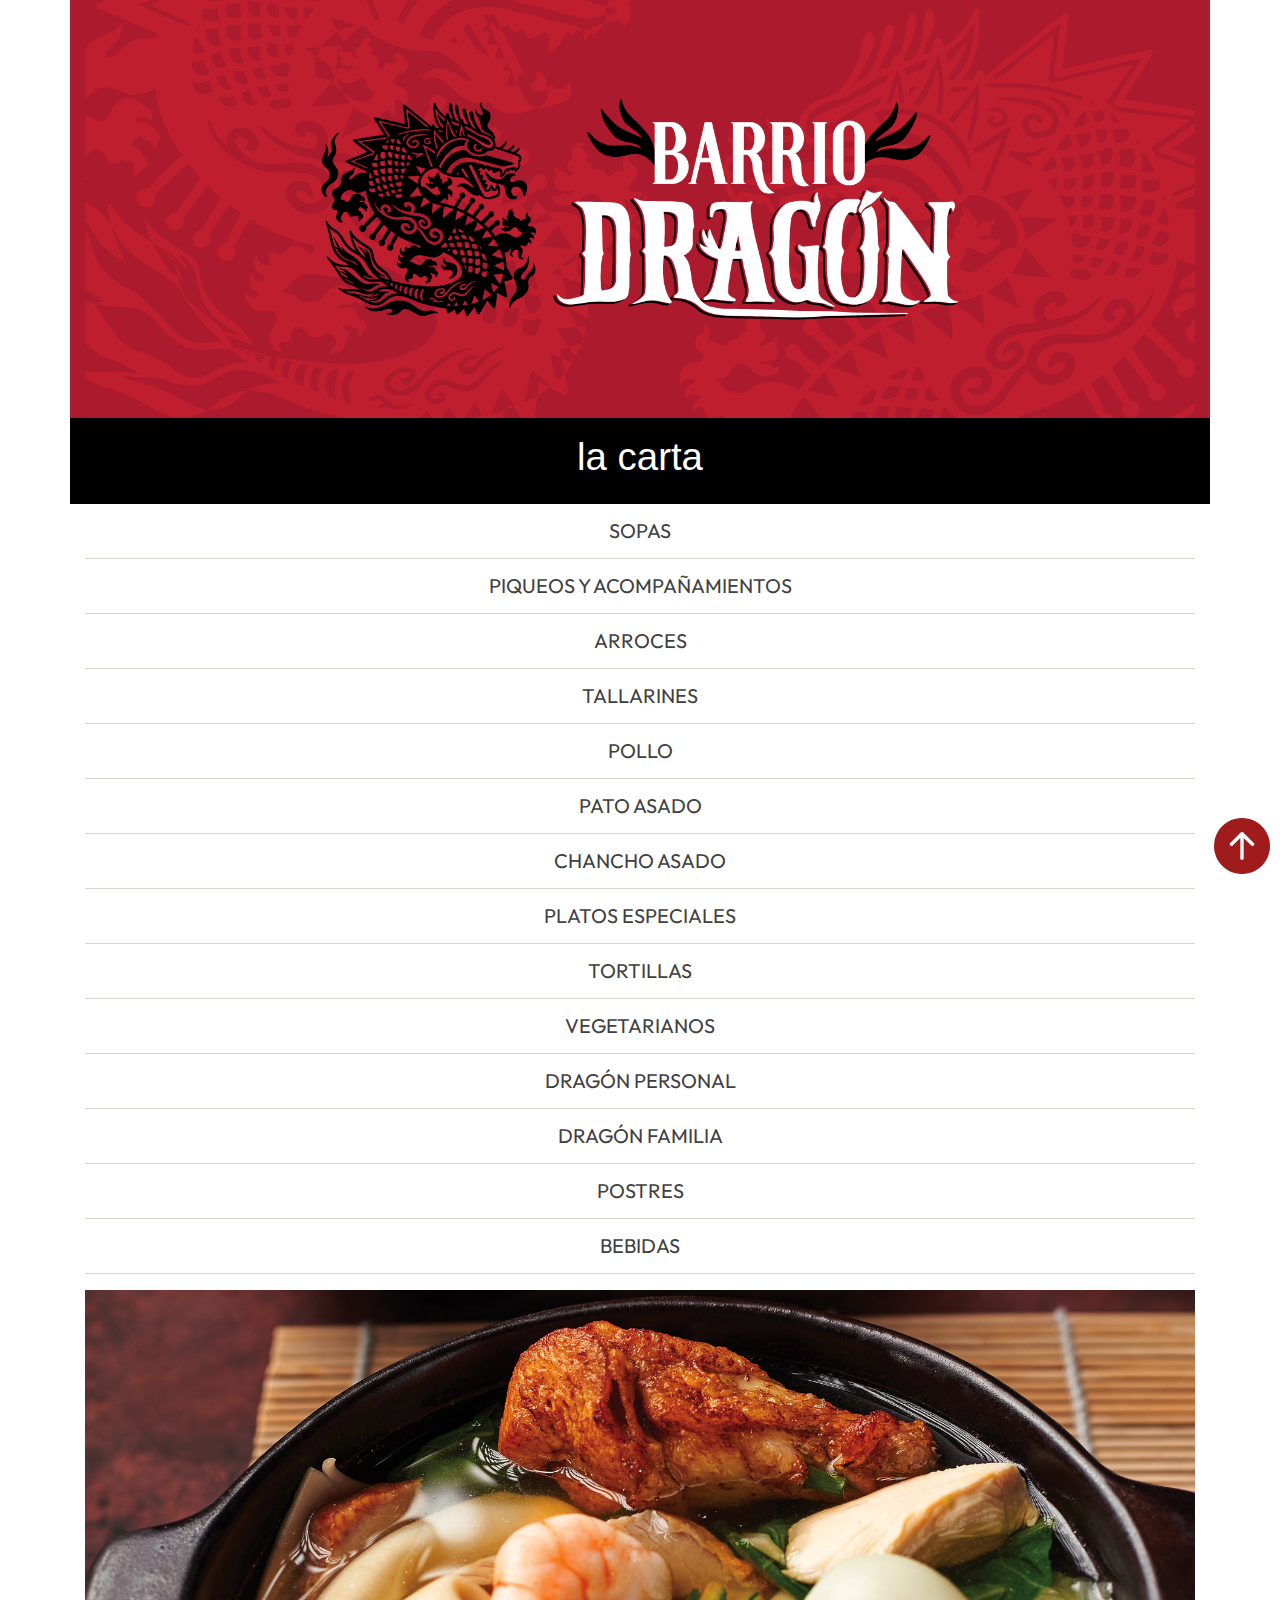
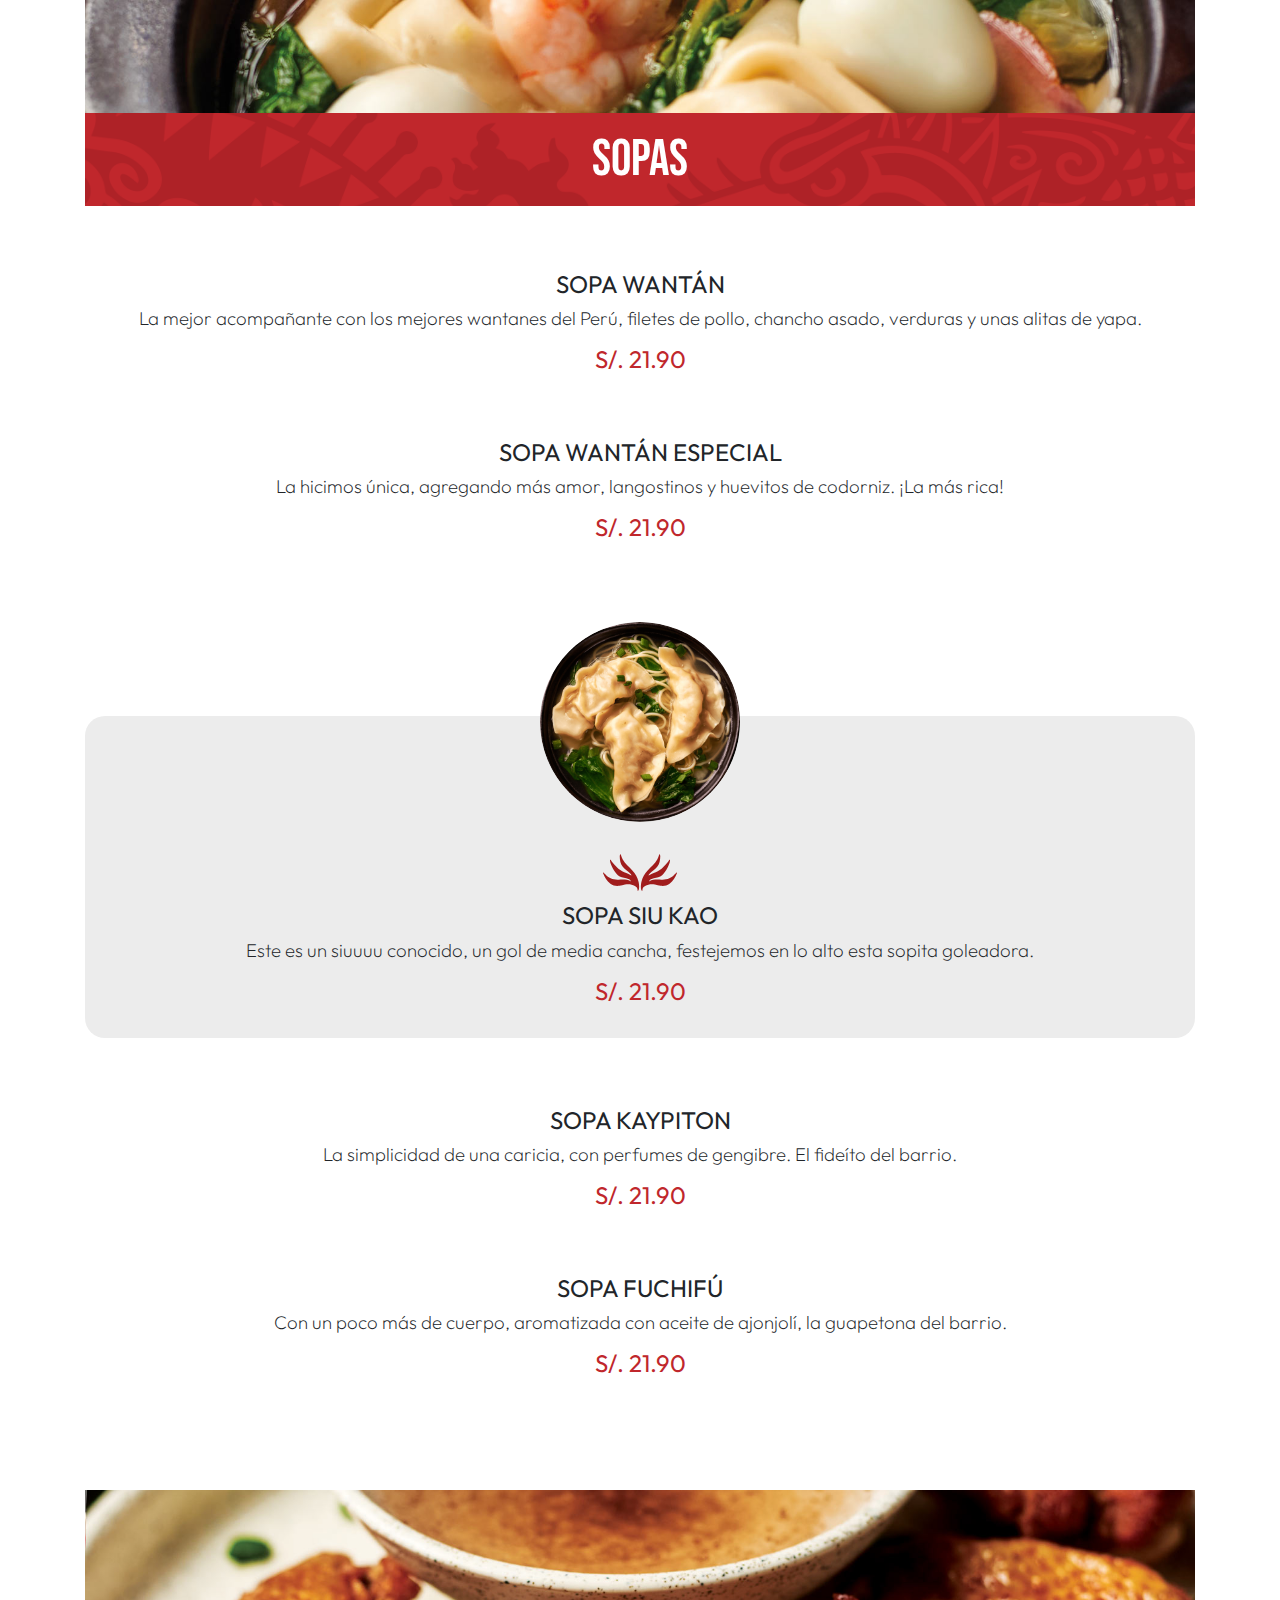
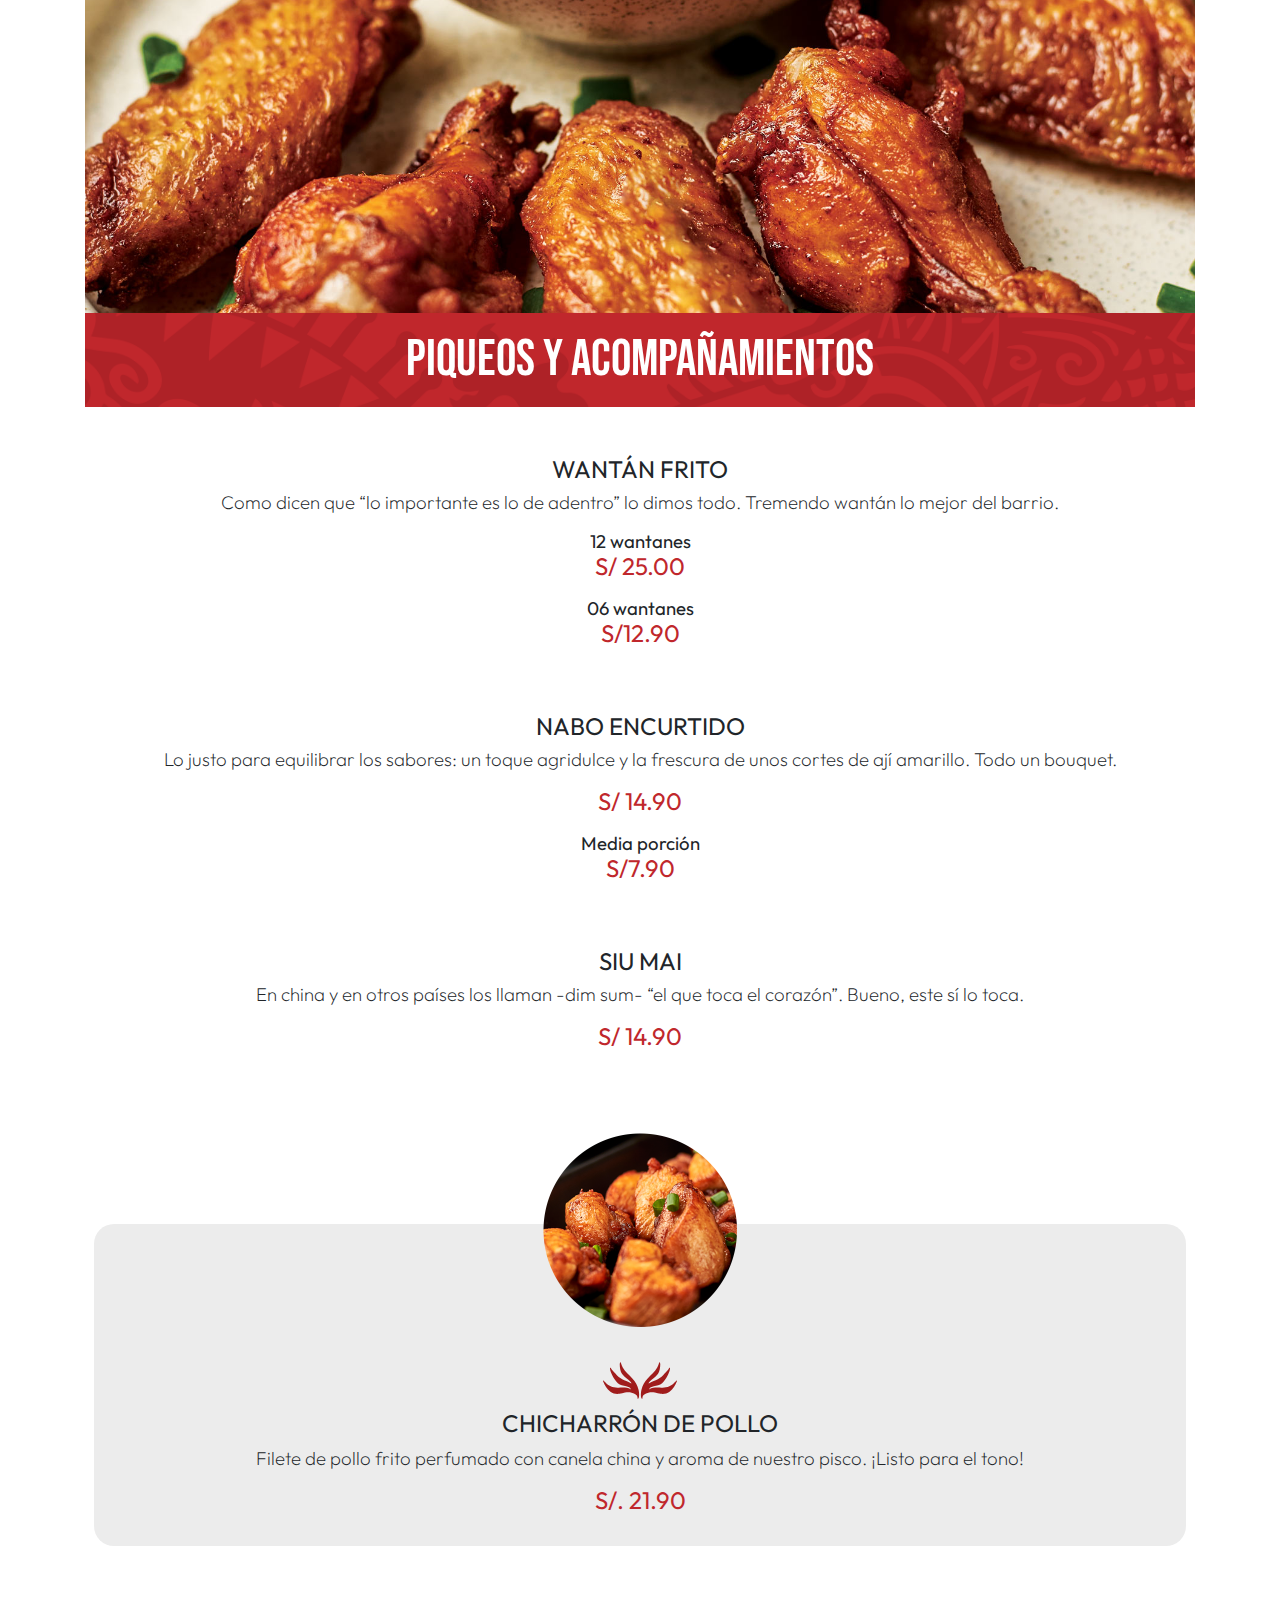
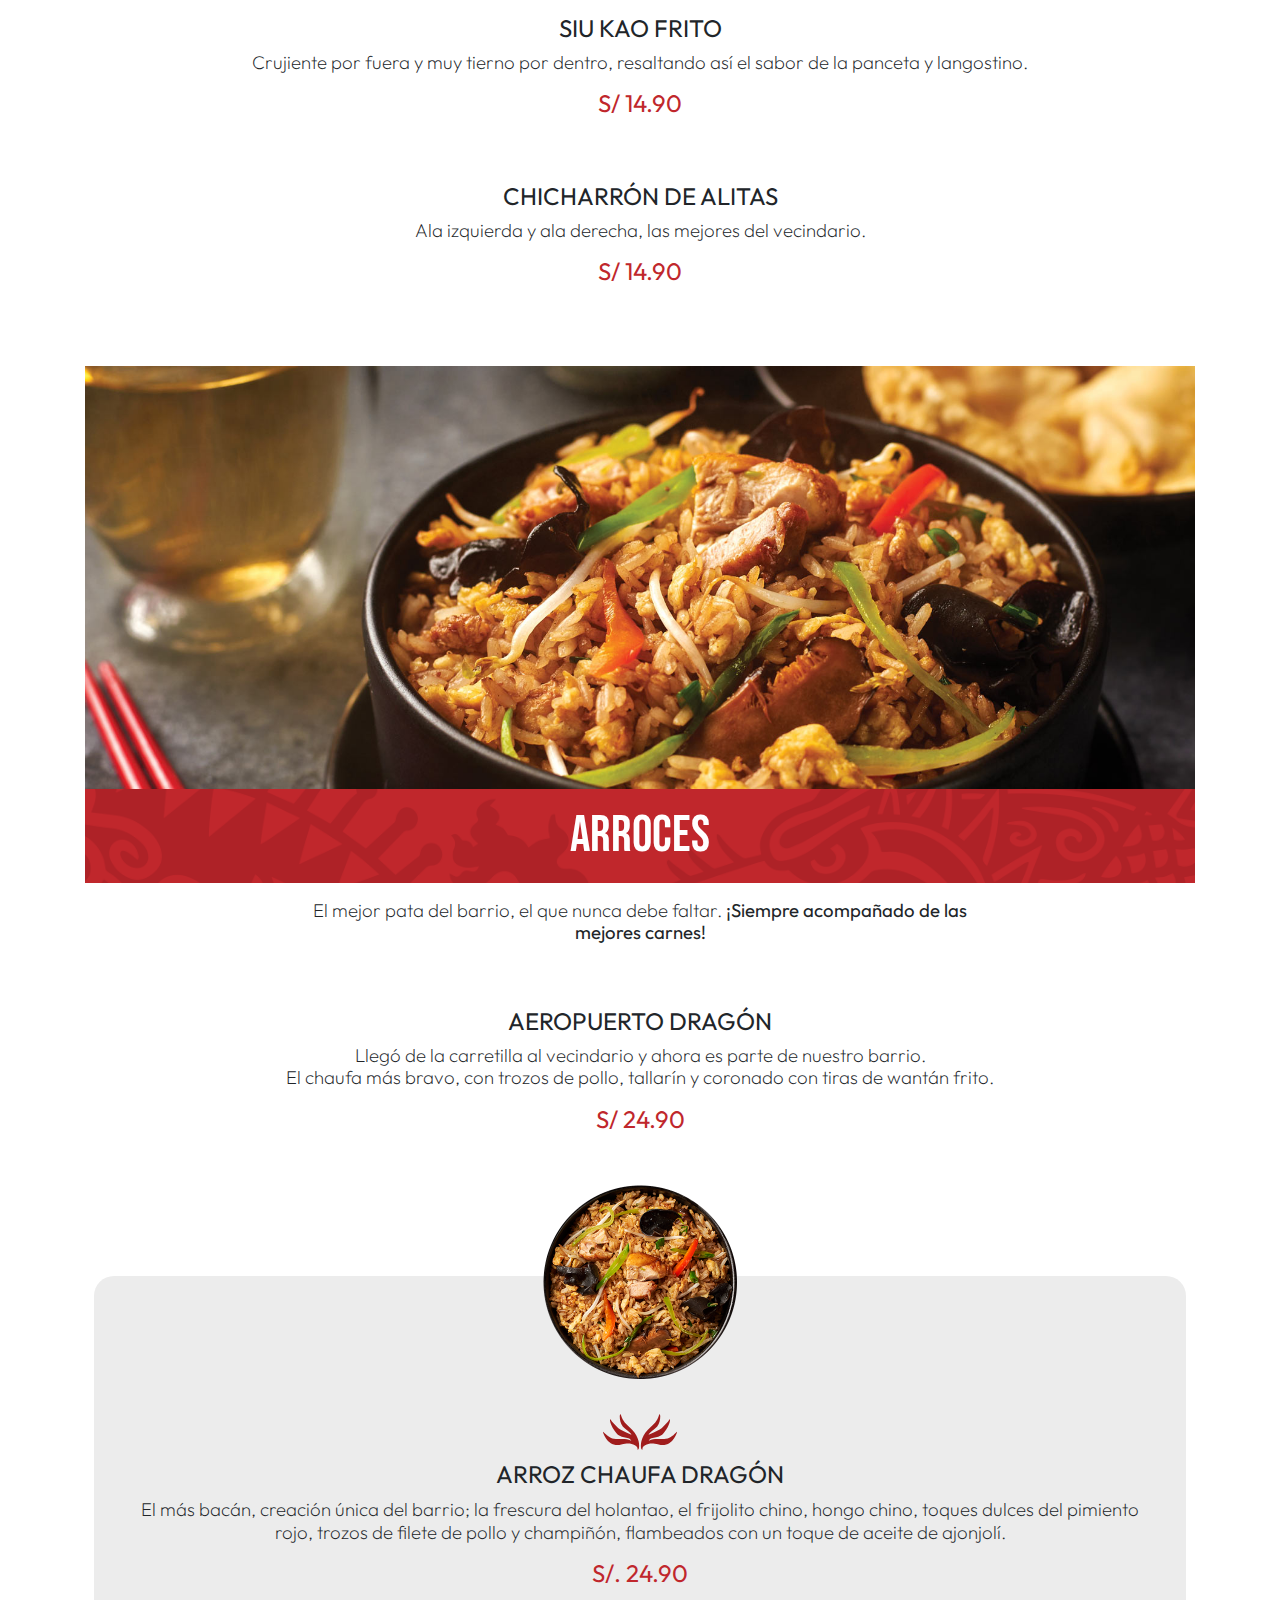
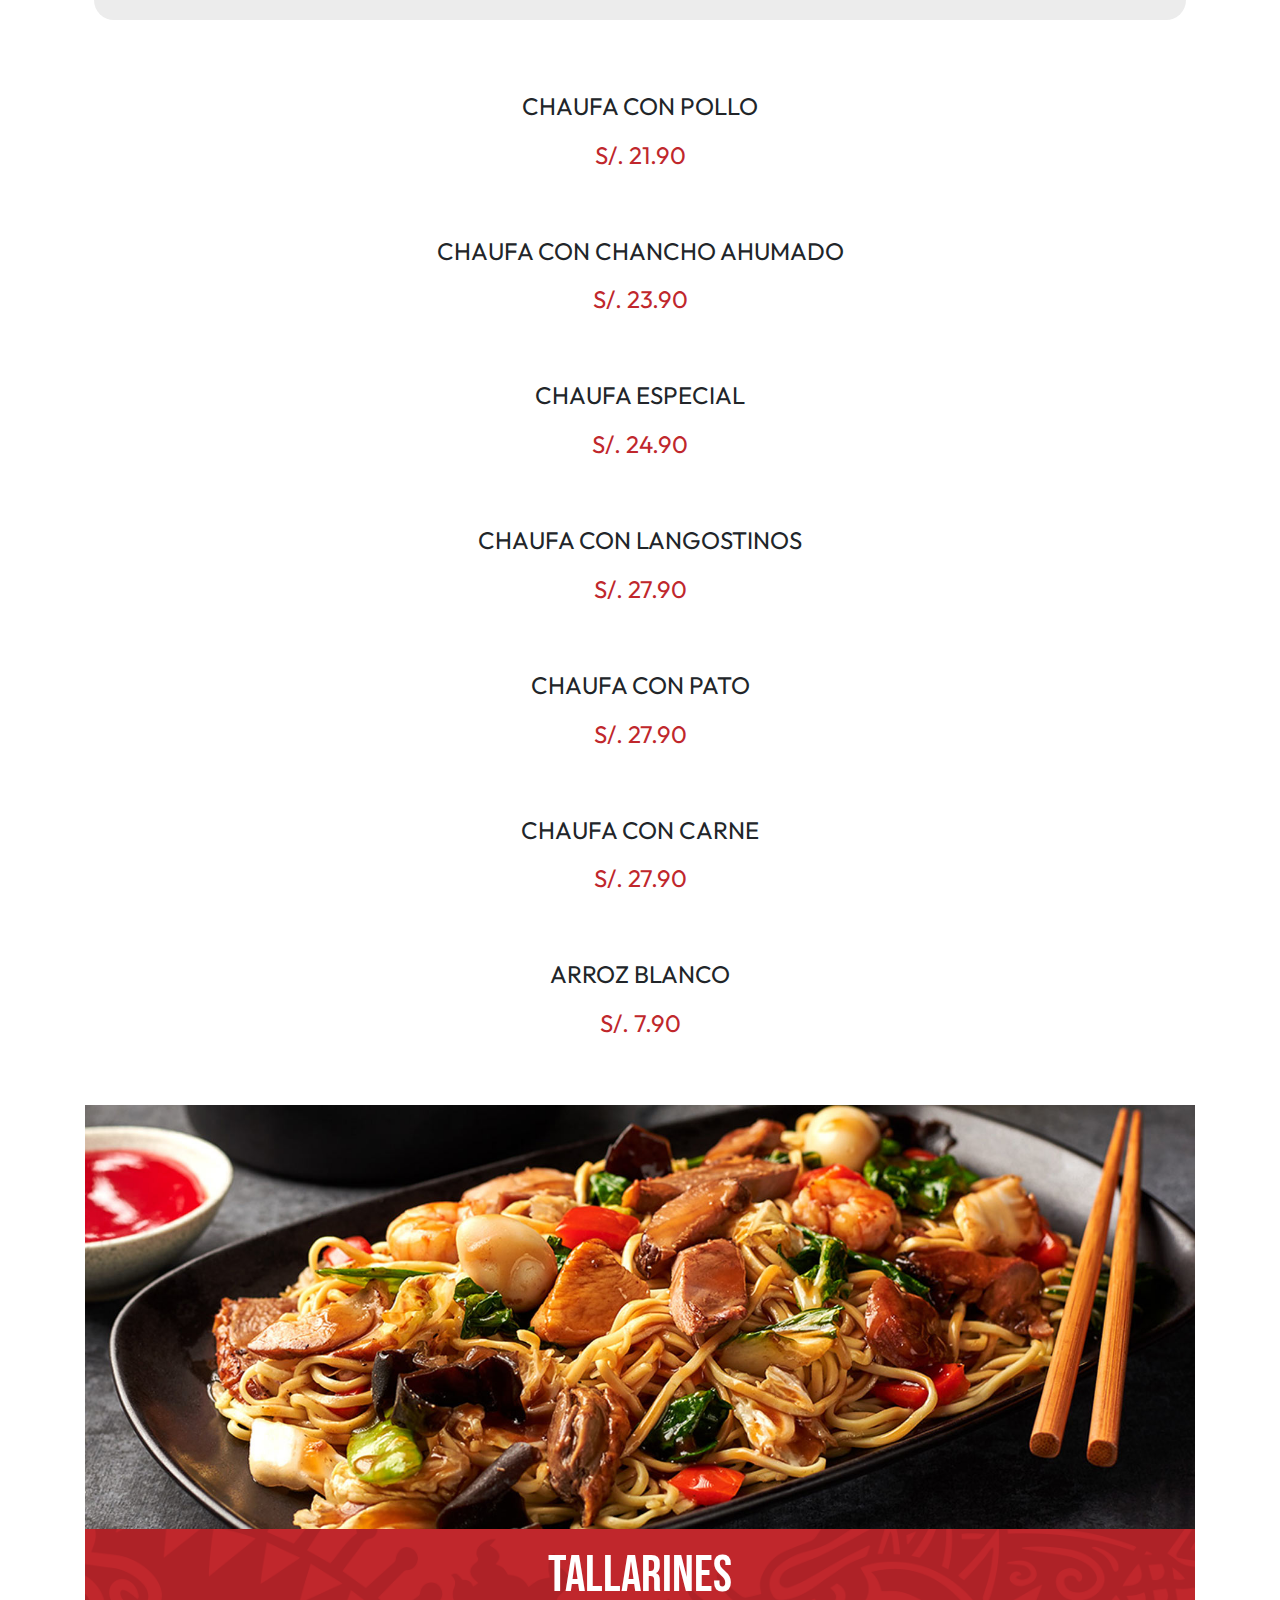
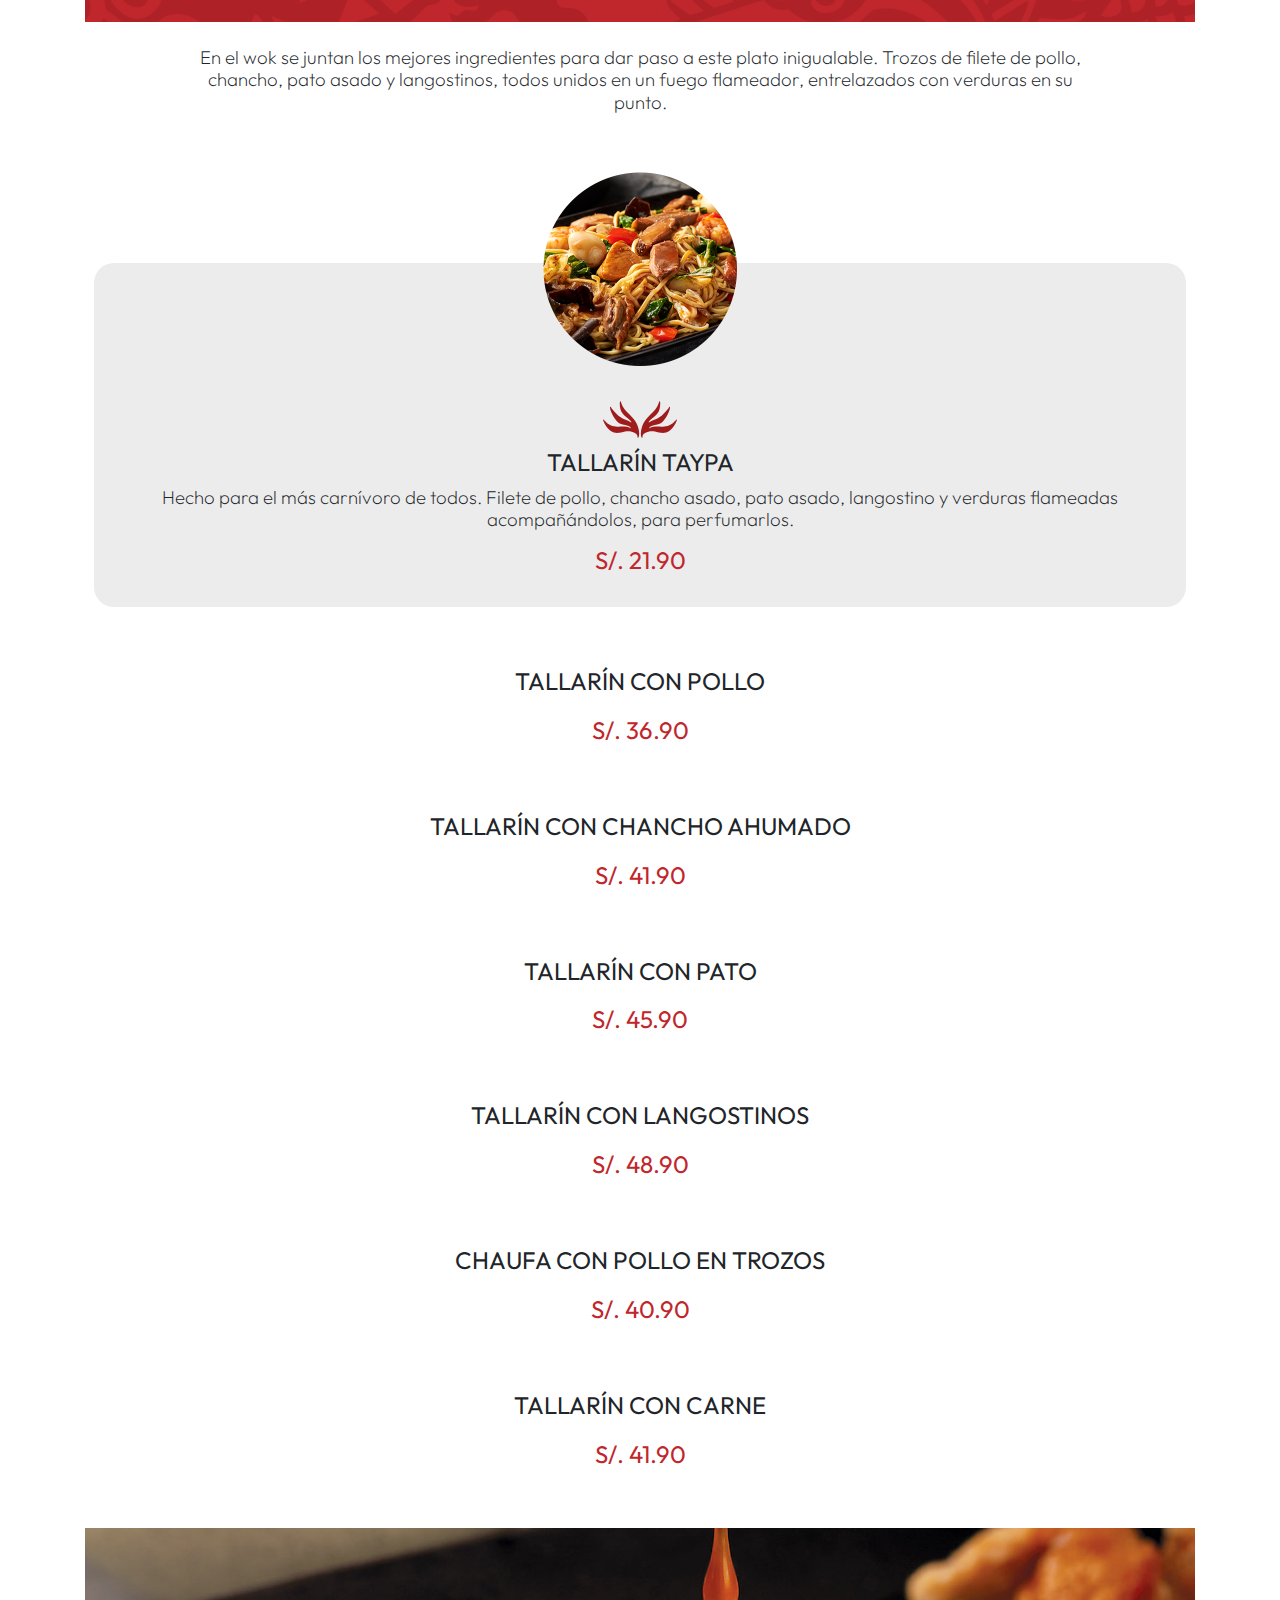
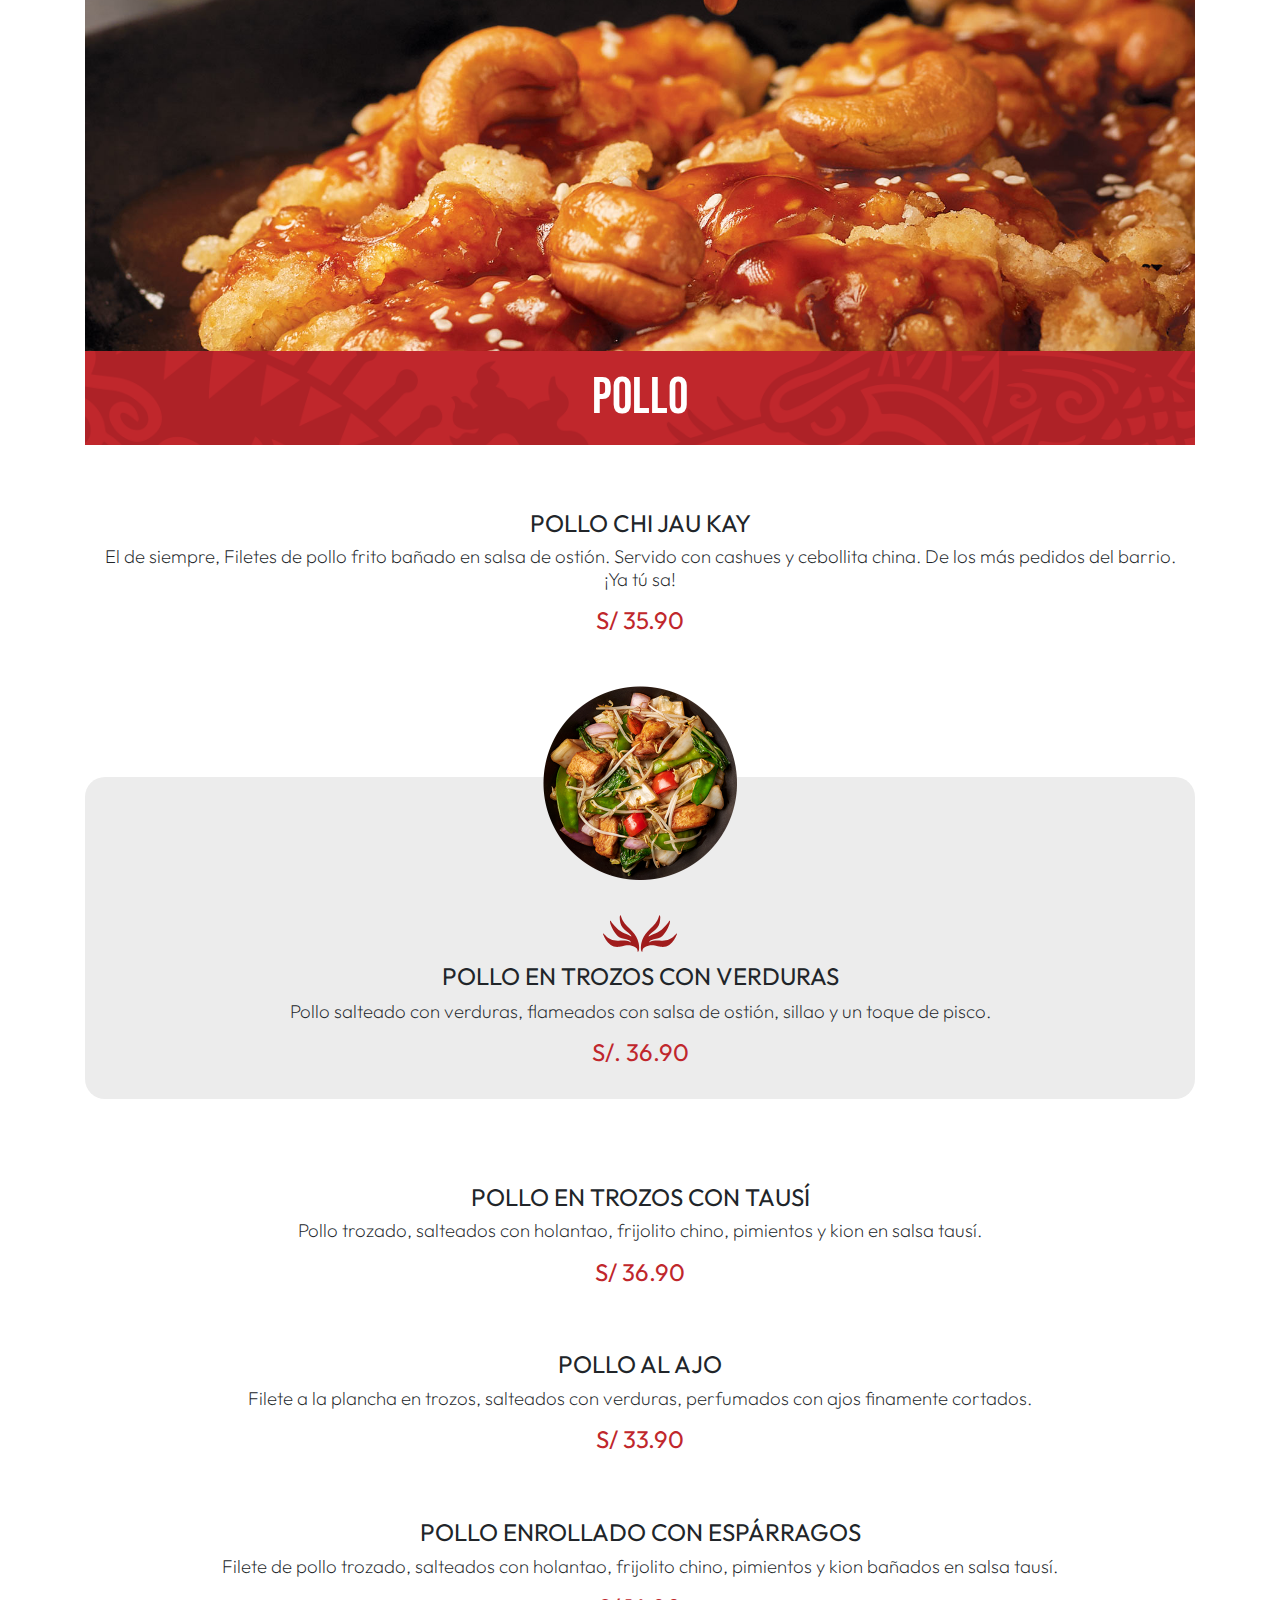
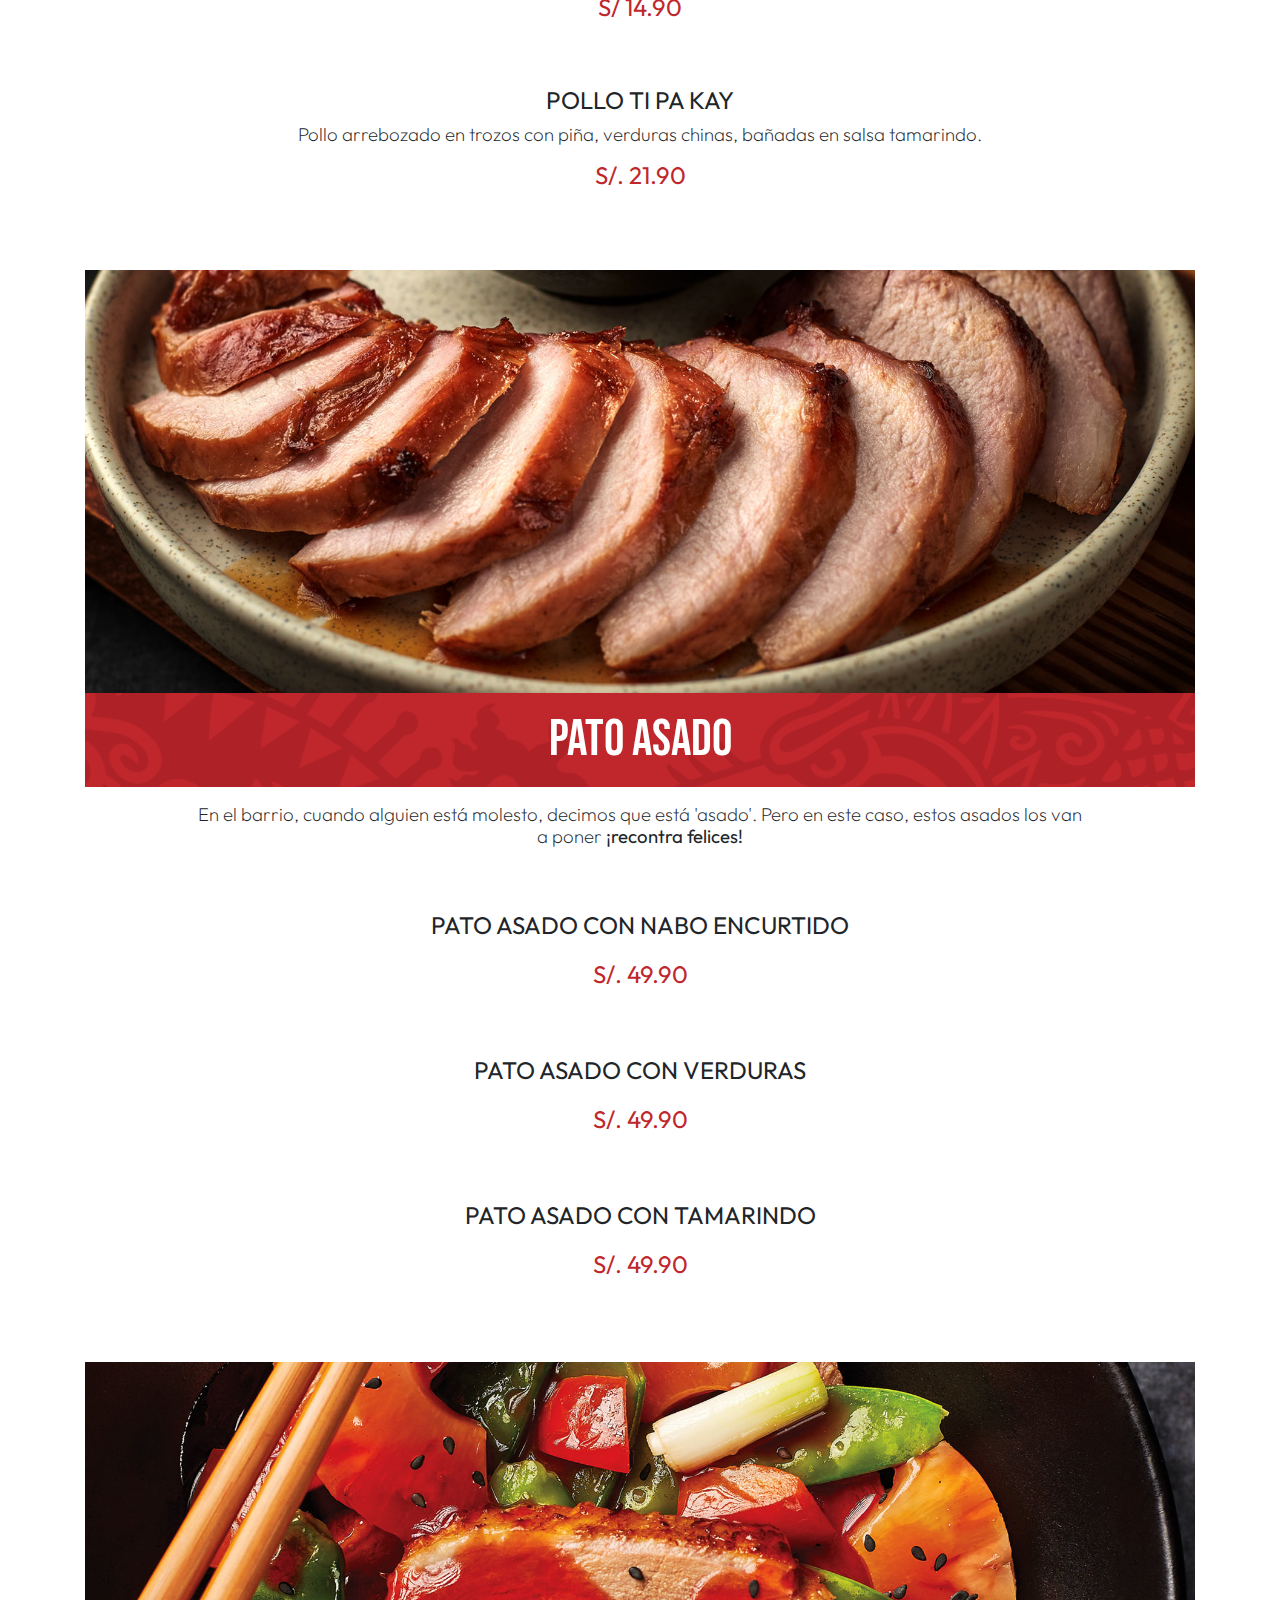
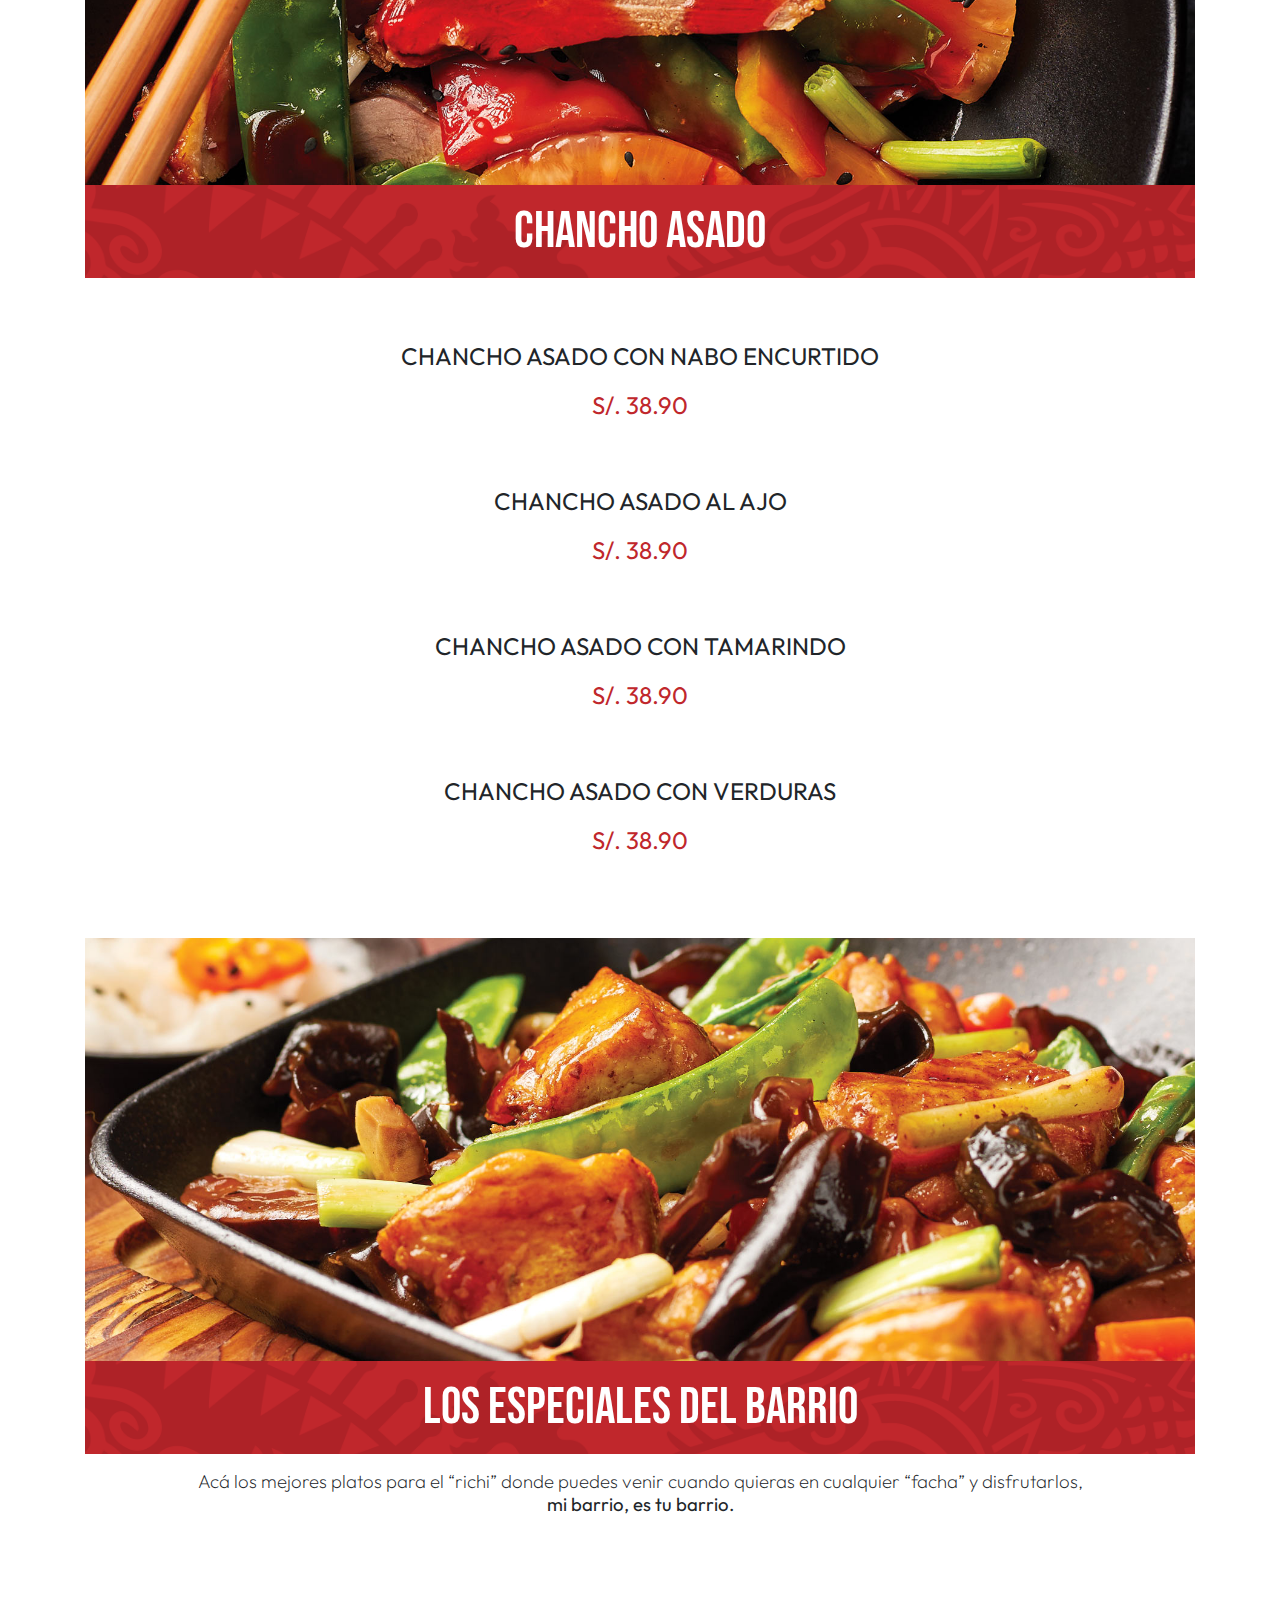
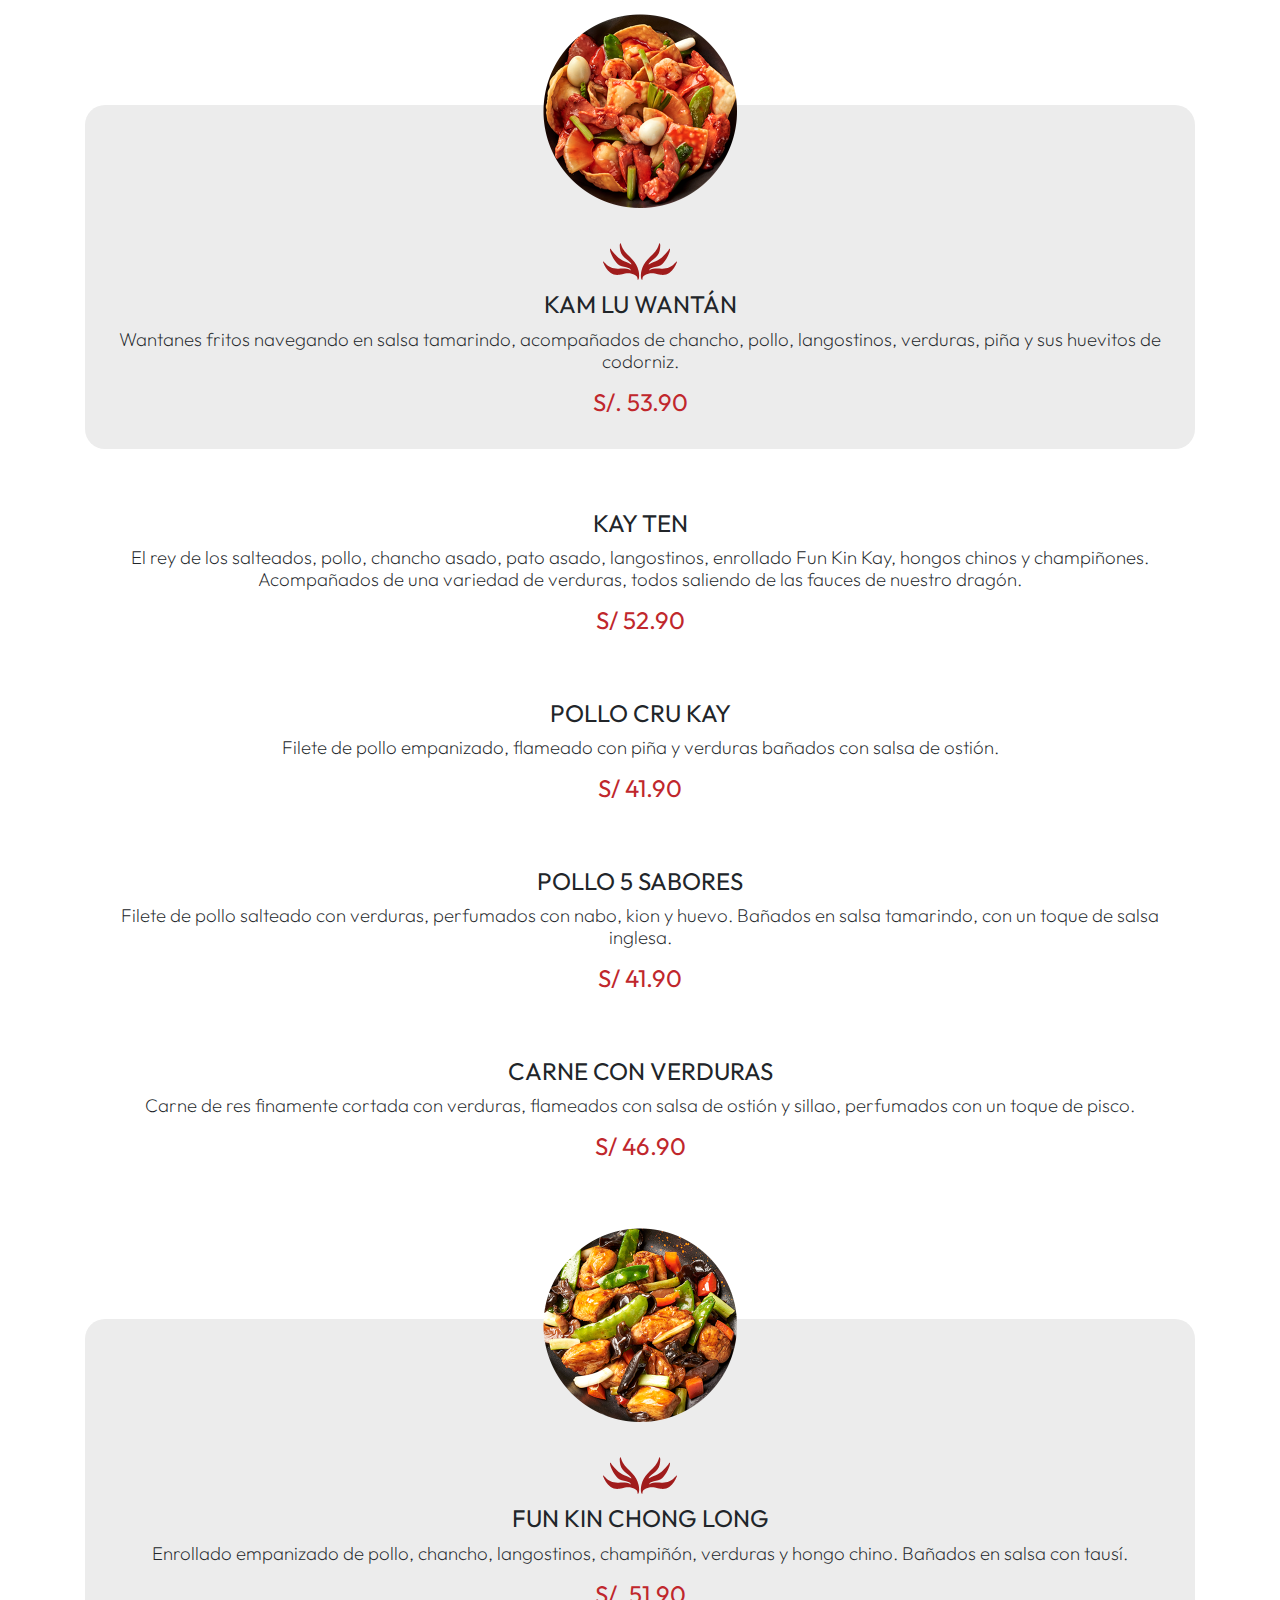
<file: carta.html>
<!DOCTYPE html>
<html lang="en">
<head>
    <meta charset="UTF-8">
    <meta name="viewport" content="width=device-width, initial-scale=1.0">
    <link href="https://fonts.cdnfonts.com/css/roenksync" rel="stylesheet">
    <link rel="stylesheet" href="css/normalize.css">
    <link rel="stylesheet" href="css/estilos.css">
    <link rel="stylesheet" href="css/bootstrap.min.css">
    <link rel="stylesheet" href="https://cdnjs.cloudflare.com/ajax/libs/font-awesome/6.4.2/css/all.min.css">
    <link rel="stylesheet" href="https://cdn.jsdelivr.net/npm/bootstrap-icons@1.11.1/font/bootstrap-icons.css">
    <title>Barrio Dragón - La Carta</title>

</head>
<body id="top">
   <span class="ir-arriba"><a href="#top"><i class="bi bi-arrow-up-circle-fill"></i></a></span>
    <header>
        <div class="container">
            <div class="row">
                <div class="col-12 col-lg-12 cabecera">
                   <a href="index.html"><img class="img-fluid" src="img/la-carta/header-carta.png" alt="Carta Barrio Dragón"></a>
                </div>
            </div>
            <div class="row">
                <div class="col-12" style="background-color: black;">
                    <h2 class="text-center">la carta</h2>
                </div>
            </div>
        </div>
        
    </header>
    <nav> 
        <div class="container">
            <div class="row items-carta">
                <div class="col-12 text-center menu d-flex">
                    <a href="#las-sopas">sopas</a>
                    <a href="#los-piqueos">Piqueos y acompañamientos</a>
                    <a href="#arroces">arroces</a>
                    <a href="#tallarines">tallarines</a>
                    <a href="#pollo">pollo</a>
                    <a href="#pato">pato asado</a>
                    <a href="#chancho">chancho asado</a>
                    <a href="#especiales">platos especiales</a>
                    <a href="#tortillas">tortillas</a>
                    <a href="#vegetariano">vegetarianos</a>
                    <a href="#combo-personal">dragón personal</a>
                    <a href="#combo-familia">dragón familia</a>
                    <a href="#postres">postres</a>
                    <a href="#bebidas">bebidas</a>
                </div>
            </div>
        </div>
    </nav>
    <!-- ZONA LA SOPAS -->
    <section id="las-sopas">
        <div class="container lc-generales">
            <div class="row">
                <div class="col-12 py-3">
                    <picture>
                        <!--<source media="(max-width: 768px)" srcset="img/la-carta/las-sopas.png">-->
                        <img src="img/la-carta/Foto-desktop_sopas.jpg" alt="Barrio Dragón - Sopas">
                    </picture>
                    <div class="col-12 text-center fondo-rojo d-flex justify-content-center align-items-center">
                        <h3 >Sopas</h3>
                    </div>
                </div>
            </div>
            <div class="row">         
                 <div class="col-12 text-center pt-5">
                    <h3>Sopa Wantán</h3>
                    <p>La mejor acompañante con los mejores wantanes del Perú, filetes de pollo, chancho asado, verduras y unas alitas de yapa.</p>
                    <p><span class="precio">S/. 21.90</span></p>
                </div>
                <div class="col-12 text-center py-5">
                    <h3>Sopa Wantán Especial</h3>
                    <p>La hicimos única, agregando más amor, langostinos y huevitos de codorniz. ¡La más rica!</p>
                    <p><span class="precio">S/. 21.90</span></p>
                </div>
            </div>
            <div class="row">
                    <div class="display-carta col-12">
                        <div class="carta-menu">
                            <img src="img/la-carta/sopa-1.png" alt="Sopa Wantán">
                        </div>
                        <div class="cuerpo">
                            <img src="img/alas-dragon.svg" alt="">
                            <h2 class="nombre-menu">sopa siu kao</h2>
                            <p>Este es un siuuuu conocido, un gol de media cancha, festejemos en lo alto esta sopita goleadora.</p>
                            <p><span class="precio">S/. 21.90</span></p>
                        </div>
                    </div>
            </div>
            <div class="row">
                <div class="col-12 text-center pt-5">
                    <h3>Sopa Kaypiton</h3>
                    <p>La simplicidad de una caricia, con perfumes de gengibre. El fideíto del barrio.</p>
                    <p><span class="precio">S/. 21.90</span></p>
                </div>
                <div class="col-12 text-center py-5">
                    <h3>Sopa Fuchifú</h3>
                    <p>Con un poco más de cuerpo, aromatizada con aceite de ajonjolí, la guapetona del barrio.</p>
                    <p><span class="precio">S/. 21.90</span></p>
                </div>
            </div>
        </div>
    </section>
    <!-- FIN DE LAS SOPAS -->
    <!-- ZONA PIQUEOS -->
    <section id="los-piqueos">
        <div class="container lc-generales">
            <div class="row">
                <div class="col-12 pt-5">
                    <picture>
                        <img src="img/la-carta/Foto-desktop_piqueos.jpg" alt="Barrio Dragón - Piqueos">
                    </picture>                    
                    <div class="col-12 text-center fondo-rojo">
                        <h3>piqueos y acompañamientos</h3>
                    </div>
                </div>
                
            </div>
            <div class="row">
                <div class="col-12 text-center pt-5">
                    <h3>Wantán Frito</h3>
                    <p>Como dicen que “lo importante es lo de adentro” lo dimos todo. Tremendo wantán lo mejor del barrio.</p>
                    <p><strong>12 wantanes</strong><br><span class="precio">S/ 25.00</span></p>
                    <p><strong>06 wantanes</strong><br><span class="precio">S/12.90</span></p>
                </div>
                <div class="col-12 text-center pt-5">
                    <h3>Nabo encurtido</h3>
                    <p>Lo justo para equilibrar los sabores: un toque agridulce y la frescura de unos cortes de ají amarillo. Todo un bouquet.</p>
                    <p><span class="precio">S/ 14.90</span></p>
                    <p><strong>Media porción</strong><br><span class="precio">S/7.90</span></p>
                </div>
                <div class="col-12 text-center py-5">
                    <h3>Siu mai</h3>
                    <p>En china y en otros países los llaman -dim sum- “el que toca el corazón”. Bueno, este sí lo toca.</p>
                    <p><span class="precio">S/ 14.90</span></p>
                </div>
            </div>
            <div class="row">
                <div class="display-carta col-12 px-4">
                        <div class="carta-menu">
                            <img src="img/la-carta/pic-circularchico_chicharron.png" alt="Barrio Dragón - Chicharron">
                        </div>
                        <div class="cuerpo">
                            <img src="img/alas-dragon.svg" alt="alitas-dragón">
                            <h2 class="nombre-menu">Chicharrón de Pollo </h2>
                            <p> Filete de pollo frito perfumado con canela china y aroma de nuestro pisco. ¡Listo para el tono!</p>
                            <p><span class="precio pt-1">S/. 21.90</span></p>
                        </div>
                </div>
                <div class="col-12 text-center pt-5">
                        <h3>Siu Kao frito</h3>
                        <p>Crujiente por fuera y muy tierno por dentro, resaltando así el sabor de la panceta y langostino.</p>
                        <p><span class="precio">S/ 14.90</span></p>
                        
                </div>
                <div class="col-12 text-center py-5">
                        <h3>Chicharrón de Alitas</h3>
                        <p>Ala izquierda y ala derecha, las mejores del vecindario.</p>
                        <p><span class="precio">S/ 14.90</span></p>
                        
                </div>
            </div>

        </div>
    </section>
    <!-- FIN PIQUEOES-->
    <!-- ARROCES -->
    <section id="arroces">
        <div class="container lc-generales">
            <div class="row">
                <div class="col-12 py-3">
                    <picture>
                        <!-- <source media="(max-width: 768px)" srcset="img/la-carta/arroces.png">-->
                        <img src="img/la-carta/Foto-desktop_arroz.jpg" alt="La Carta Dragón -  Arroces">
                    </picture> 
                    <div class="col-12 text-center fondo-rojo">
                        <h3>arroces</h3>
                    </div>               
                </div>
                <div class="col-8 offset-2">
                    <p class="fs-3 text-center">El mejor pata del barrio, el que nunca debe faltar. <strong>¡Siempre acompañado de las mejores carnes!</strong></h4>
                </div>
            </div>
            <div class="row pt-5 d-flex align-items-center py-5">
                <div class="col-12 text-center px-4">
                    <h3>aeropuerto dragón</h3>
                    <p>Llegó de la carretilla al vecindario y ahora es parte de nuestro barrio. <br>El chaufa más bravo, con trozos de pollo, tallarín y coronado con tiras de wantán frito.</p>
                    <p><span class="precio">S/ 24.90</span></p>
                    
                </div>
                <div class="display-carta col-12 px-4 mt-3">
                    <div class="carta-menu">
                      <img src="img/la-carta/pic-circularchico_chaufadragon.png" alt="Chaufa Dragón">
                    </div>
                    <div class="cuerpo">
                        <img src="img/alas-dragon.svg" alt="Arron Chaufa Dragón">
                        <h2 class="nombre-menu">arroz Chaufa Dragón</h2>
                        <p>El más bacán, creación única del barrio; la frescura del holantao, el frijolito chino, hongo chino, toques dulces del pimiento rojo, trozos de filete de pollo y champiñón, flambeados con un toque de aceite de ajonjolí.</p>
                        <p><span class="precio">S/. 24.90</span></p>
                    </div>
                </div>
            </div>
            <div class="row">
                <div class="col-12 d-flex justify-content-between align-items-center  pt-1 flex-column">
                    <h4>chaufa con pollo</h4>
                    <span class="precio">S/. 21.90</span>
                </div>
                <div class="col-12 d-flex justify-content-between align-items-center pt-5 flex-column">
                    <h4>chaufa con chancho ahumado</h4>
                    <span class="precio">S/. 23.90</span>
                </div>
                <div class="col-12 d-flex justify-content-between align-items-center pt-5 flex-column">
                    <h4>chaufa especial</h4>
                    <span class="precio">S/. 24.90</span>
                </div>
                <div class="col-12 d-flex justify-content-between align-items-center pt-5 flex-column">
                    <h4>chaufa con langostinos</h4>
                    <span class="precio">S/. 27.90</span>
                </div>
                <div class="col-12 d-flex justify-content-between align-items-center pt-5 flex-column">
                    <h4>chaufa con pato</h4>
                    <span class="precio">S/. 27.90</span>
                </div>
                <div class="col-12 d-flex justify-content-between align-items-center pt-5 flex-column">
                    <h4>chaufa con carne</h4>
                    <span class="precio">S/. 27.90</span>
                </div>
                <div class="col-12 d-flex justify-content-between align-items-center py-5 flex-column">
                    <h4>arroz blanco</h4>
                    <span class="precio">S/. 7.90</span>
                </div>
                
            </div>
            </div>
    </section>
    <!-- FIN SECCION ARROCES-->
    <!-- ZONA TALLARINES -->
    <section id="tallarines">
        <div class="container lc-generales">
            <div class="row">
                <div class="col-12">
                    
                    <picture>
                       <!-- <source media="(max-width: 768px)" srcset="img/la-carta/arroces.png">-->
                        <img src="img/la-carta/Foto-desktop_tallarines.jpg" alt="Barrio Dragón - Tallarines">
                    </picture>
                    <div class="col-12 fondo-rojo text-center">
                        <h3>tallarines</h3>
                    </div>
                </div>
                <div class="col-12 col-sm-10 offset-sm-1">
                    <p class="fs-4 text-center py-4">En el wok se juntan los mejores ingredientes para dar paso a este plato inigualable. Trozos de filete de pollo, chancho, pato asado y langostinos, todos unidos en un fuego flameador, entrelazados con verduras en su punto.</h4>
                </div>
                <div class="display-carta col-12 px-4">
                    <div class="carta-menu">
                      <img src="img/la-carta/pic-circularchico_tallarintaypa.png" alt="">
                    </div>
                    <div class="cuerpo">
                        <img src="img/alas-dragon.svg" alt="">
                        <h2 class="nombre-menu">Tallarín Taypa</h2>
                        <p>Hecho para el más carnívoro de todos. Filete de pollo, chancho asado, pato asado, langostino y verduras flameadas acompañándolos, para perfumarlos.</p>
                        <p><span class="precio">S/. 21.90</span></p>
                    </div>
                </div>
            </div>
            <div class="row py-4">
                <div class="col-12  d-flex justify-content-between align-items-center pt-3 flex-column">
                    <h4>tallarín con pollo</h4>
                    <span class="precio">S/. 36.90</span>
                </div>
                <div class="col-12 d-flex justify-content-between align-items-center pt-5 flex-column">
                    <h4>tallarín con chancho ahumado</h4>
                    <span class="precio">S/. 41.90</span>
                </div>
                <div class="col-12 d-flex justify-content-between align-items-center  pt-5 flex-column">
                    <h4>tallarín con pato</h4>
                    <span class="precio">S/. 45.90</span>
                </div>
                <div class="col-12 d-flex justify-content-between align-items-center  pt-5 flex-column">
                    <h4>tallarín con langostinos</h4>
                    <span class="precio">S/. 48.90</span>
                </div>
                <div class="col-12 d-flex justify-content-between align-items-center  pt-5 flex-column">
                    <h4>chaufa con pollo en trozos</h4>
                    <span class="precio">S/. 40.90</span>
                </div>
                <div class="col-12 d-flex justify-content-between align-items-center  pt-5 flex-column">
                    <h4>tallarín con carne</h4>
                    <span class="precio">S/. 41.90</span>
                </div>
                
            </div>
        </div>    
    </section>  
    <!-- FIN DE TALLARINES --> 
    <!-- POLLOS -->
    <section id="pollo"> 
        <div class="container lc-generales">    
            <div class="row">
                <div class="col-12 py-3">
                    <picture>
                        <!--<source media="(max-width: 768px)" srcset="img/la-carta/arroces.png">-->
                        <img src="img/la-carta/Foto-desktop_pollo.jpg" alt="La Carta Dragón -  Pollos">
                    </picture> 
                    <div class="col-12 text-center fondo-rojo">
                        <h3>pollo</h3>
                    </div>               
                </div>
            </div>
            <div class="row pt-5">
                
                <div class="col-12 text-center ">
                    <h3>Pollo chi jau kay</h3>
                    <p>El de siempre, Filetes de pollo frito bañado en salsa de ostión. Servido con cashues y cebollita china. De los más pedidos del barrio. ¡Ya tú sa!</p>
                    <p><span class="precio">S/ 35.90</span></p>
                    
                </div>
                <div class="display-carta col-12 py-3">
                    <div class="carta-menu">
                        <img src="img/la-carta/pic-circularchico_polloentrozos.png" alt="">
                    </div>
                    <div class="cuerpo">
                        <img src="img/alas-dragon.svg" alt="">
                        <h2 class="nombre-menu">Pollo en trozos con verduras</h2>
                        <p>Pollo salteado con verduras, flameados con salsa de ostión, sillao y un toque de pisco.</p>
                        <p><span class="precio">S/. 36.90</span></p>
                    </div>
                </div>
                <div class="col-12 text-center pt-5">
                    <h3>Pollo en trozos con tausí</h3>
                    <p>Pollo trozado, salteados con holantao, frijolito chino, pimientos y kion en salsa tausí.</p>
                    <p><span class="precio">S/ 36.90</span></p>
                    
                </div>
                <div class="col-12 text-center pt-5">
                    <h3>Pollo al ajo</h3>
                    <p>Filete a la plancha en trozos, salteados con verduras, perfumados con ajos finamente cortados.</p>
                    <p><span class="precio">S/ 33.90</span></p>
                    
                </div>
                <div class="col-12 text-center pt-5">
                    <h3>Pollo enrollado con espárragos</h3>
                    <p>Filete de pollo trozado, salteados con holantao, frijolito chino, pimientos y kion bañados en salsa tausí.</p>
                    <p><span class="precio">S/ 14.90</span></p>
                    
                </div>
                <div class="col-12 text-center pt-5">
                    <h3>Pollo ti pa kay</h3>
                        <p>Pollo arrebozado en trozos con piña, verduras chinas, bañadas en salsa tamarindo.</p>
                        <p><span class="precio">S/. 21.90</span></p>
                    
                </div>  
                
                
            </div>
                
        </div>
    </section>
   <!-- FIN DE POLLOS --> 
   <!-- Los asados -->
   <section id="pato">
        <div class="container lc-generales">
            <div class="row pt-5">
                <div class="col-12 py-3">
                
                    <picture>
                        <!--<source media="(max-width: 768px)" srcset="img/la-carta/arroces.png">-->
                        <img src="img/la-carta/Foto-desktop_pato.jpg" alt="">
                    </picture>
                    <div class="col-12 fondo-rojo text-center">
                        <h3>Pato asado</h3>
                    </div>
                </div>
                <div class="col-12 col-md-10 offset-md-1">
                    <p class="fs-4 text-center">En el barrio, cuando alguien está molesto, decimos que está 'asado'. Pero en este caso, estos asados los van a poner <b>¡recontra felices!</b></p>
                </div>
            </div>
            <div  class="row pt-5">          
                <div class="col-12 d-flex justify-content-between align-items-center flex-column">
                    <h4>pato asado con nabo encurtido</h4>
                    <span class="precio">S/. 49.90</span>
                </div>
                <div class="col-12 d-flex justify-content-between align-items-center flex-column pt-5">
                    <h4>pato asado con verduras</h4>
                    <span class="precio">S/. 49.90</span>
                </div>
                <div class="col-12  d-flex justify-content-between align-items-center flex-column pt-5">
                    <h4>pato asado con tamarindo</h4>
                    <span class="precio">S/. 49.90</span>
                </div>
            </div>
        </div>
   </section>
   <section  id="chancho" >
        <div class="container lc-generales">
            <div class="row pt-5">
                <div class="col-12 py-3">
                
                    <picture>
                        <!--<source media="(max-width: 768px)" srcset="img/la-carta/arroces.png">-->
                        <img src="img/la-carta/Foto-desktop_chancho.jpg" alt="">
                    </picture>
                    <div class="col-12 fondo-rojo text-center">
                        <h3>chancho asado</h3>
                    </div>
                </div>
            </div>
            <div class="row pt-5">        
                <div class="col-12 d-flex justify-content-between align-items-center flex-column">
                    <h4>chancho asado con nabo encurtido</h4>
                    <span class="precio">S/. 38.90</span>
                </div>
                <div class="col-12 d-flex justify-content-between align-items-center pt-5 flex-column">
                    <h4>chancho asado al ajo</h4>
                    <span class="precio">S/. 38.90</span>
                </div>
                <div class="col-12  d-flex justify-content-between align-items-center pt-5 flex-column">
                    <h4>chancho asado con tamarindo</h4>
                    <span class="precio">S/. 38.90</span>
                </div>
                <div class="col-12  d-flex justify-content-between align-items-center pt-5 flex-column">
                    <h4>chancho asado con verduras</h4>
                    <span class="precio">S/. 38.90</span>
                </div>
            </div>
        </div>
    </section>
<!-- Cierre de los asados-->
<!-- Inicio de los especiales-->
    <section id="especiales">
        <div class="container lc-generales">
            <div class="row pt-5">
                <div class="col-12 py-3">                
                    <picture>
                        <!--<source media="(max-width: 768px)" srcset="img/la-carta/arroces.png">-->
                        <img src="img/la-carta/Foto-desktop_especiales.jpg" alt="">
                    </picture>
                    <div class="col-12 fondo-rojo text-center">
                        <h3>Los especiales del barrio</h3>
                    </div>
                </div>
                <div class="col-12 col-md-10 offset-md-1">
                    <p class="fs-3 text-center">Acá los mejores platos para el “richi” donde puedes venir cuando quieras en cualquier “facha” y disfrutarlos, <b>mi barrio, es tu barrio.</b></p>
                </div>
            </div>
            <div class="row pt-5">
                <div class="display-carta col-12 py-3">
                    <div class="carta-menu">
                    <img src="img/la-carta/pic-circularchico_kamluwantan.png" alt="Kam Lu wantan - Barrio Dragón">
                    </div>
                    <div class="cuerpo">
                        <img src="img/alas-dragon.svg" alt="">
                        <h2 class="nombre-menu">Kam lu wantán</h2>
                        <p>Wantanes fritos navegando en salsa tamarindo, acompañados de chancho, pollo, langostinos, verduras, piña y sus huevitos de codorniz.</p>
                        <p><span class="precio">S/. 53.90</span></p>
                    </div>
                </div>
                <div class="col-12 text-center pt-4">
                    <h3>Kay ten</h3>
                    <p>El rey de los salteados, pollo, chancho asado, pato asado, langostinos, enrollado Fun Kin Kay, hongos chinos y champiñones. Acompañados de una variedad de verduras, todos saliendo de las fauces de nuestro dragón.</p>
                    <p><span class="precio">S/ 52.90</span></p>
                    
                </div>
                <div class="col-12 text-center pt-5">
                    <h3>Pollo Cru Kay</h3>
                    <p>Filete de pollo empanizado, flameado con piña y verduras bañados con salsa de ostión.</p>
                    <p><span class="precio">S/ 41.90</span></p>
                    
                </div>
                <div class="col-12 text-center pt-5">
                    <h3>Pollo 5 sabores</h3>
                    <p>Filete de pollo salteado con verduras, perfumados con nabo, kion y huevo. Bañados en salsa tamarindo, con un toque de salsa inglesa.</p>
                    <p><span class="precio">S/ 41.90</span></p>
                    
                </div>
                <div class="col-12 text-center pt-5 pb-3">
                    <h3>Carne con verduras</h3>
                    <p>Carne de res finamente cortada con verduras, flameados con salsa de ostión y sillao, perfumados con un toque de pisco.</p>
                    <p><span class="precio">S/ 46.90</span></p>
                    
                </div>
                <div class="display-carta col-12 py-3">
                    <div class="carta-menu">
                        <img src="img/la-carta/pic-circularchico_funkingchonglong.png" alt="Fun Kin chong long - Barrio Dragón">
                    </div>
                    <div class="cuerpo">
                        <img src="img/alas-dragon.svg" alt="">
                        <h2 class="nombre-menu">Fun kin chong long</h2>
                        <p>Enrollado empanizado de pollo, chancho, langostinos, champiñón, verduras y hongo chino. Bañados en salsa con tausí.</p>
                        <p><span class="precio">S/. 51.90</span></p>
                    </div>
                </div>
            </div>
        </div>
   </section> 
   <!-- cierre de los especiales-->
   <!-- inicio de tortillas-->
    <section id="tortillas">
        <div class="container lc-generales">
            <div class="row pt-5">
                <div class="col-12 py-3">
                    <picture>
                        <!--<source media="(max-width: 768px)" srcset="img/la-carta/arroces.png"> -->
                        <img src="img/la-carta/Foto-desktop_tortilla.jpg" alt="">
                    </picture>
                    <div class="col-12 fondo-rojo text-center">
                        <h3>tortillas</h3>
                    </div>
                </div>
                <div class="col-12">
                    <p class="fs-4 text-center">Nuestras mejores carnes abrazadas de verduras, cobijadas en nuestras tortillas.</p>
                </div>
            </div>
            <div class="row">
                <div class="col-12 pt-5 d-flex justify-content-between align-items-center flex-column">
                    <h4>tortilla de pollo</h4>
                    <span class="precio">S/. 25.90</span>
                </div>
                <div class="col-12 d-flex justify-content-between align-items-center pt-5 flex-column">
                    <h4>tortilla de chancho asado</h4>
                    <span class="precio">S/. 28.90</span>
                </div>
                <div class="col-12 d-flex justify-content-between align-items-center pt-5 flex-column">
                    <h4>tortiall de pato asado</h4>
                    <span class="precio">S/. 29.90</span>
                </div>
                <div class="col-12 d-flex justify-content-between align-items-center pt-5 flex-column">
                    <h4>tortilla de langostinos</h4>
                    <span class="precio">S/. 28.90</span>
                </div>
                
            </div>
        </div>
    </section>
    <!-- cierre de tortillas-->
    <!-- incio de vegetarianos-->
<section id="vegetariano">
    <div class="container lc-generales">
        <div class="row py-3">
            <div class="col-12">
                <!--<picture>
                    <source media="(max-width: 768px)" srcset="img/la-carta/arroces.png"> 
                    <img src="img/la-carta/de" alt="">
                </picture> -->
                <div class="col-12 text-center fondo-rojo">
                    <h3>VEGETARIANOS</h3>
                </div>
            </div>
        </div>
            <div class="row pt-5">
                <div class="col-12 text-center" >
                    <h3>Wantán Frito</h3>
                    <p>Los mismos de siempre, pero con tofú, champiñones, col china, hongos y verduras.</p>
                    <p><strong>12 wantanes</strong><br><span class="precio">S/ 21.90</span></p>
                    <p><strong>06 wantanes</strong><br><span class="precio">S/12.90</span></p>
                    
                </div>
                <div class="col-12 text-center pt-5">
                    <h3>Sopa vegetariana</h3>
                    <p>Con huevitos de codorniz, fideos y verduras perfumados con aceite de ajonjolí.</p>
                    <p><span class="precio">S/ 18.90</span></p>
                    
                </div>
                <div class="col-12 text-center pt-5">
                    <h3>Salteado vegetariano</h3>
                    <p>Verduras salteadas con tofu, bañados en salsa de ostión.</p>
                    <p><span class="precio">S/ 32.90</span></p>
                    
                </div>
                <div class="col-12 text-center pt-5">
                    <h3>Chaufa vegetariano </h3>
                    <p>Arroz frito con champiñones, verduras, frijolito y hongos chinos.</p>
                    <p><span class="precio">S/ 20.90</span></p>
                    
                </div>
                <div class="col-12 text-center pt-5">
                    <h3>Tallarín vegetariano</h3>
                    <p>Tallarines salteados con tofu, champiñones y verduras chinas.</p>
                    <p><span class="precio">S/ 32.90</span></p>
                    
                </div>
                <div class="col-12 text-center pt-5">
                    <h3>Tortilla vegetariana</h3>
                    <p>Champiñones y verduras salteadas abrazadas en nuestra tortilla.</p>
                    <p><span class="precio">S/ 23.90</span></p>
                    
                </div>
            </div>
    </div>
</section>
    <!-- fin de vegetarianos-->
    <!-- Inicio de combos personales -->
    <section id="combo-personal">
        <div class="container lc-generales">
            <div class="row pt-5">
                <div class="col-12 py-3">                
                    <picture>
                        <!--<source media="(max-width: 768px)" srcset="img/la-carta/arroces.png">-->
                        <img src="img/la-carta/Foto-desktop_combopersonal.jpg" alt="">
                    </picture>
                    <div class="col-12 fondo-rojo text-center">
                        <h3>dragón personal</h3>
                    </div>
                </div>
                <div class="col-12">
                    <p class="fs-4 text-center">Unos combos listos para saciar el hambre de un estómago que parecen dos.</p>
                </div>
            </div>
            <div class="row py-5">
                <div class="col-12  d-flex justify-content-between align-items-center flex-column">
                    <h4>chijaukay + chaufa de pollo + 02 wantanes</h4>
                    <span class="precio">S/. 24.90</span>
                </div>
                <div class="col-12 d-flex pt-5 justify-content-between align-items-center flex-column">
                    <h4>POLLO CON VERDURAS + CHAUFA DE POLLO + 02 WANTANES</h4>
                    <span class="precio">S/. 23.90</span>
                </div>
                <div class="col-12 pt-5 d-flex justify-content-between align-items-center flex-column">
                    <h4>TALLARÍN DE POLLO + CHAUFA DE POLLO + 02 WANTANES</h4>
                    <span class="precio">S/. 23.90</span>
                </div>
                <div class="col-12 pt-5 d-flex justify-content-between align-items-center flex-column">
                    <h4>TIPAKAY + CHAUFA DE POLLO + 02 WANTANES</h4>
                    <span class="precio">S/. 24.90</span>
                </div>
                <div class="col-12 pt-5 d-flex justify-content-between align-items-center flex-column">
                    <h4>SALTEADO VEGETARIANO + CHAUFA VEGETARIANO + 02 WANTANES</h4>
                    <span class="precio">S/. 23.90</span>
                </div>
                <div class="col-12 pt-5 d-flex justify-content-between align-items-center flex-column">
                    <h4>TALLARÍN VEGETARIANO + CHAUFA VEGETARIANO + 02 WANTANES</h4>
                    <span class="precio">S/. 23.90</span>
                </div>
                <div class="col-12 pt-5 d-flex justify-content-between align-items-center flex-column">
                    <h4>KAm LU WANTáN + CHAUFA DE POLLO</h4>
                    <span class="precio">S/. 29.90</span>
                </div>
                <div class="col-12 pt-5 d-flex justify-content-between align-items-center flex-column">
                    <h4>AEROPUERTO + 02 WANTANES</h4>
                    <span class="precio">S/. 20.90</span>
                </div>
                
            </div>
            
        </div>
    </section>
    <!-- fin de combos personales-->
    <!-- Inicio de combos familiares -->
    <section id="combo-familia">
        <div class="container lc-generales">
            <div class="row pt-3">
                <div class="col-12 py-3">                
                    <picture>
                        <!--<source media="(max-width: 768px)" srcset="img/la-carta/arroces.png">-->
                        <img src="img/la-carta/Foto-desktop_combofamilia.jpg" alt="">
                    </picture>
                    <div class="col-12 fondo-rojo text-center">
                        <h3>dragón familia</h3>
                    </div>
                </div>
                <div class="col-12">
                    <p class="fs-4 text-center">Las mejores combinaciones “taypá” para que nadie se quede con hambre y puedan picar de todo un poco.</p>
                </div>
            </div>
            <div class="row py-5 pt-5">
                <div class="col-12 d-flex justify-content-between align-items-center  flex-column">
                    <h4>dragón familia para 4</h4>
                    <ul class="combo-descripcion">
                        <li>04 wantanes</li>
                        <li>04 siu mai</li>
                        <li>01 chaufa dragón o de pollo</li>
                        <li>01 tallarín pollo en trozos o de chancho ahumado</li>
                        <li>01 Chi Jau Kay o Ti Pa Kay</li>
                    </ul>
                    <span class="precio">S/. 149.90</span>
                </div>
                <div class="col-12 pt-5 d-flex justify-content-between align-items-center  flex-column">
                    <h4>dragón familia para 6</h4>
                    <ul class="combo-descripcion">
                        <li>06 wantanes</li>
                        <li>06 siu mai</li>
                        <li>02 chaufa de pollo</li>
                        <li>02 tallarín pollo en trozos</li>
                        <li>01 1/2 Chi Jau Kay o Ti Pa Kay</li>
                    </ul>
                    <span class="precio">S/. 189.90</span>
                </div>
                <div class="col-12 pt-5 d-flex justify-content-between align-items-center  flex-column">
                    <h4>dragón familia para 8</h4>
                    <ul class="combo-descripcion">
                        <li>08 wantanes</li>
                        <li>08 siu mai</li>
                        <li>01 chaufa de chancho ahumado</li>
                        <li>02 chaufa de pollo</li>
                        <li>02 tallarín pollo en trozo</li>
                        <li>01 Kay Ten o Kan Lu Wantan</li>
                    </ul>
                    <span class="precio">S/. 249.90</span>
                </div>
                
            </div>
            
        </div>
    </section>
    <!-- Fin de combos familiares -->
    <!-- Seccion Postres -->
    <section id="postres">
        <div class="container lc-generales">
            <div class="row pt-5">
                <div class="col-12 py-3">
                    
                    <div class="col-12 fondo-rojo">
                        <h3>postres</h3>
                    </div>
                </div>
                <div class="col-12">
                    <p class="fs-3 text-center">Y para terminar, siempre un dulce.</p>
                </div>
            </div>
            <div class="row">
                <div class="col-12 text-center pt-5">
                    <h3>Leche asada</h3>
                    <p>A base de leche perfumada con vainilla, hecha siguiendo la receta de la abuela.</p>
                    <p><span class="precio">S/ 12.90</span></p>
                    
                </div>
                <div class="col-12 text-center pt-5">
                    <h3>Crema volteada</h3>
                    <p>¡Suavecita! Horneada en baño maría y bañada con caramelo dulce, un auténtico manjar.</p>
                    <p><span class="precio">S/ 12.90</span></p>
                    
                </div>
            </div>
        </div>
    </section>
    <section id="bebidas">
        <div class="container lc-generales py-4">
            <div class="row pt-5">
                <div class="col-12 ">
                    <picture>
                        <!--<source media="(max-width: 768px)" srcset="img/la-carta/arroces.png"> -->
                        <img src="img/la-carta/Foto-desktop_bebidas.jpg" alt="Bebidas - Barrio Dragón">
                    </picture>
                    <div class="col-12 fondo-negro">
                        <h3>Bebidas</h3>
                    </div>
                </div>
                <div class="col-12 pt-5">
                    <picture>
                        <!--<source media="(max-width: 768px)" srcset="img/la-carta/arroces.png"> -->
                        <img src="img/la-carta/Foto-desktop_tragosalcohol.jpg" alt="Bebidas - Barrio Dragón">
                    </picture>
                    <div class="col-12 fondo-rojo">
                        <h3>los bravos del barrio (con alcohol)</h3>
                    </div>
                </div>
            </div>
            <div class="row">
                <div class="col-12 text-center los-nuestros-texto">
                    <h3 class="pt-5">los nuestros</h3>
                </div>
                <div class="col-12 col-md-12 text-center pt-5">
                    <h3>barrio dragón</h3>
                    <p>Vodka Stolichnaya, tuna, limón, carambola, frutos del bosque.</p>
                    <p><span class="precio">S/ 25.90</span></p>                    
                </div>
                <div class="col-12 col-md-12 text-center pt-5">
                    <h3>china town</h3>
                    <p>Pisco, tuna, maracuyá, carambola.</p>
                    <p><span class="precio">S/ 26.90</span></p>                    
                </div>
                <div class="col-12 col-md-12 text-center pt-5">
                    <h3>yúngi</h3>
                    <p>Ron rubio Medellín, sake Nigori, piña, Bitters Fee Brothers.</p>
                    <p><span class="precio">S/ 26.90</span></p>                    
                </div>
                <div class="col-12 col-md-12 text-center pt-5">
                    <h3>TAMARINDO ANDINO</h3>
                    <p>Aqará plateado, tamarindo, mandarina, limón.</p>
                    <p><span class="precio">S/ 25.90</span></p>                    
                </div>
                <div class="col-12 col-md-12 text-center pt-5">
                    <h3>YING YANG</h3>
                    <p>Ron viejo de Caldas blanco, granadilla, limón, Triple Sec, ajonjolí.</p>
                    <p><span class="precio">S/ 24.90</span></p>                    
                </div>
                <div class="col-12 col-md-12 text-center pt-5">
                    <h3>CÄIFÚ - FORTUNA</h3>
                    <p>Gin MG rosa, licor de moras, sake Tokubetsu Junmai.</p>
                    <p><span class="precio">S/ 27.90</span></p>                    
                </div>
                <div class="col-12 col-md-12 text-center pt-5">
                    <h3>CAOYAO - HERBAL</h3>
                    <p>Matacuy, licor de manzana, limón, infusión de hierbas frescas.</p>
                    <p><span class="precio">S/ 27.90</span></p>                    
                </div>
                <div class="col-12 col-md-12 text-center pt-5">
                    <h3>TAMARINDO ANDINO</h3>
                    <p>Aqará plateado, tamarindo, mandarina, limón.</p>
                    <p><span class="precio">S/ 25.90</span></p>                    
                </div>
            </div>
            
            <div class="row">
                <div class="col-12 text-center py-5 los-nuestros-texto">
                    
                    <h3 class=" pt-4">clásicos con pisco</h3>
                </div>
                <div class="col-12 col-md-12 text-center py-2">
                    <h3>ALGARROBINA</h3>
                    <p>Pisco, algarrobina, leche, jarabe de goma.</p>
                    <p><span class="precio">S/ 24.90</span></p>                    
                </div>
                <div class="col-12 col-md-12 text-center pt-5">
                    <h3>pisco sour</h3>
                    <p>Pisco, limón, jarabe de goma, clara de huevo.</p>
                    <p><span class="precio">S/ 24.90</span></p>                    
                </div>
                <div class="col-12 col-md-12 text-center pt-5">
                    <h3>chilcano</h3>
                    <p>Pisco, Ginger Ale, limón.</p>
                    <p><span class="precio">S/ 22.90</span></p>                    
                </div>
            </div>
            <div class="row">
                <div class="col-12 text-center py-5 los-nuestros-texto">
                    
                    <h3 class=" pt-4">clásicos con ron</h3>
                </div>
                <div class="col-12 col-md-12 text-center py-2">
                    <h3>cuba libre</h3>
                    <p>Ron, Coca Cola.</p>
                    <p><span class="precio">S/ 25.90</span></p>                    
                </div>
                <div class="col-12 col-md-12 text-center pt-5">
                    <h3>MOJITO CLÁSICO</h3>
                    <p>Ron blanco, azúcar, limón, hierba buena, agua mineral.</p>
                    <p><span class="precio">S/ 22.90</span></p>                    
                </div>
                <div class="col-12 col-md-12 text-center pt-5">
                    <h3>RON & TONIC</h3>
                    <p>Ron blanco, agua tónica.</p>
                    <p><span class="precio">S/ 25.90</span></p>                    
                </div>
                <div class="col-12 col-md-12 text-center pt-5">
                    <h3>DARK & STORMY</h3>
                    <p>Ron, limón, Ginger Beer.</p>
                    <p><span class="precio">S/ 25.90</span></p>                    
                </div>
            </div>
            <div class="row">
                <div class="col-12 text-center py-5 los-nuestros-texto">
                    
                    <h3 class="pt-4">clásicos con vodka</h3>
                </div>
                <div class="col-12 col-md-12 text-center py-2">
                    <h3>VODKA TONIC</h3>
                    <p>Vodka, agua tónica.</p>
                    <p><span class="precio">S/ 25.90</span></p>                    
                </div>
                <div class="col-12 col-md-12 text-center pt-5">
                    <h3>VODKA SUNRISE</h3>
                    <p>Vodka, jugo de naranja, granadina.</p>
                    <p><span class="precio">S/ 24.90</span></p>                    
                </div>
                <div class="col-12 col-md-12 text-center pt-5">
                    <h3>MOSCOW MULE</h3>
                    <p>Vodka, limón, Ginger Beer.</p>
                    <p><span class="precio">S/ 25.90</span></p>                    
                </div>
            </div>
            <div class="row">
                <div class="col-12 text-center py-5 los-nuestros-texto">
                    
                    <h3 class="pt-4">clásicos</h3>
                </div>
                <div class="col-12 col-md-12 text-center py-2">
                    <h3>GIN AND TONIC</h3>
                    <p>Ginebra, agua tónica y botánicos.</p>
                    <p><span class="precio">S/ 27.90</span></p>                    
                </div>
                <div class="col-12 pt-5 d-flex justify-content-between align-items-center flex-column">
                    <h4>Whisky</h4>
                    <span class="precio">S/. 27.90</span>
                </div>
                <div class="col-12 col-md-12 text-center pt-5">
                    <h3>cerveza</h3>
                    <p class="py-3"><strong>CUSQUEÑA</strong><br><span class="precio">S/11.90</span></p>
                    <p class="pb-3"><strong>PILSEN</strong><br><span class="precio">S/10.90</span></p>
                    <p class="pb-3"><strong>CORONA</strong><br><span class="precio">S/12.90</span></p>                 
                </div>
            </div>
            <div class="row">
                <div class="col-12 text-center los-nuestros-texto py-5">
                    
                    <h3 class=" pt-4">bajativos</h3>
                </div>
                <div class="col-12 col-md-12 text-center">
                    <h3>sake</h3>
                    <p>Desde Japón, frío o caliente.</p>
                    <p><span class="precio">S/ 19.90</span></p>                    
                </div>
                <div class="col-12 col-md-12 text-center pt-5">
                    <h3>MATA CUY</h3>
                    <p>Compuesto de hierbas andinas de Ollantaytambo, Cusco.</p>
                    <p><span class="precio">S/ 19.90</span></p>                    
                </div>
                <div class="col-12 col-md-12 text-center pt-5">
                    <h3>PISCO</h3>
                    <p>Puro, mosto verde o acholado.</p>
                    <p><span class="precio">S/ 19.90</span></p>                    
                </div>
                <div class="col-12 col-md-12 text-center pt-5">
                    <h3>AQARÁ PLATEADO</h3>
                    <p>Agave de los Andes.</p>
                    <p><span class="precio">S/ 19.90</span></p>                    
                </div>
                
            </div>
            <div class="row pt-5">
                <div class="col-12 py-5">
                    <picture>
                        <!--<source media="(max-width: 768px)" srcset="img/la-carta/arroces.png"> -->
                        <img src="img/la-carta/Foto-desktop_bebidassinalcohol.jpg" alt="Bebidas - Barrio Dragón">
                    </picture>
                    <div class="col-12 fondo-rojo">
                        <h3>los sanitos del barrio (sin alcohol)</h3>
                    </div>
                </div>
            </div>
            <div class="row">
                <div class="col-12 text-center los-nuestros-texto">
                    <h3 class="pt-4">los nuestros</h3>
                </div>
                <div class="col-12 col-md-12 text-center pt-5">
                    <h3>TUN - TUNA</h3>
                    <p>Tuna, maracuyá y té jazmín.</p>
                    <p><span class="precio">S/. 14.90</span></p>                    
                </div>
                <div class="col-12 col-md-12 text-center pt-5">
                    <h3>ORIENTAL</h3>
                    <p>Lychee, granadilla, té negro y ajonjolí.</p>
                    <p><span class="precio">S/ 16.90</span></p>                    
                </div>
                <div class="col-12 col-md-12 text-center pt-5">
                    <h3>TROPICAL</h3>
                    <p>Piña, coco y té verde.</p>
                    <p><span class="precio">S/ 14.90</span></p>                    
                </div>
                <div class="col-12 col-md-12 text-center pt-5">
                    <h3>LA COLORADA</h3>
                    <p>Frutos rojos, limón y soda.</p>
                    <p><span class="precio">S/ 16.90</span></p>                    
                </div>
                <div class="col-12 col-md-12 text-center pt-5">
                    <h3>LA SODA DEL INCA</h3>
                    <p>Infusión de hierbas frescas, limón y soda.</p>
                    <p><span class="precio">S/ 14.90</span></p>                    
                </div>
            </div>
            <div class="row">
                <div class="col-12 text-center py-5 los-nuestros-texto">
                    <h3 class="pt-4">los de siempre</h3>
                </div>
                <div class="col-12 col-md-12 text-center">
                    <h3>chicha</h3>
                    <p class="py-3">1 litro<br><span class="precio">S/ 23.90</span></p>
                    <p class="pb-3">1/2 litro<br><span class="precio">S/ 14.90</span></p>            
                </div>
                <div class="col-12 col-md-12 text-center pt-5">
                    <h3>limonada</h3>
                    <p class="py-3">1 litro<br><span class="precio">S/ 23.90</span></p>
                    <p class="pb-3">1/2 litro<br><span class="precio">S/ 14.90</span></p>            
                </div>
                <div class="col-12 col-md-12 text-center pt-5">
                    <h3>limonada frozen</h3>
                    <p class="py-3">1 litro<br><span class="precio">S/ 25.90</span></p>
                    <p class="pb-3">1/2 litro<br><span class="precio">S/ 16.90</span></p>            
                </div>
                <div class="col-12 col-md-12 text-center pt-5">
                    <h3>gaseosa</h3>
                    <p class="py-3">Personal<br><span class="precio">S/ 5.90</span></p>
                    <p class="pb-3">600ml<br><span class="precio">S/ 7.90</span></p>
                    <p class="pb-3">1 litro<br><span class="precio">S/ 13.90</span></p>            
                </div>
                <div class="col-12 col-md-12 text-center pt-5">
                    <h3>agua</h3>
                    <p class="py-3">500ml gas/sin gas<br><span class="precio">S/ 5.90</span></p>        
                </div>
                
                <div class="col-12 col-md-12 text-center pt-5">
                    <h3>té jazmín</h3>
                    <p class="py-3">Taza<br><span class="precio">S/ 6.90</span></p>
                    <p class="pb-3">Tetera<br><span class="precio">S/ 13.90</span></p>            
                </div>
                <div class="col-12 col-md-12 text-center pt-5">
                    <h3>café</h3>
                    <p class="py-3">Americano<br><span class="precio">S/ 5.90</span></p>          
                </div>
                <div class="col-12 col-md-12 text-center pt-5">
                    <h3>infusiones</h3>
                    <p class="py-3">Taza<br><span class="precio">S/ 5.90</span></p>          
                </div>
                
            </div>
        </div>
    </section>
    <footer>
        <div class="container-fluid">
            <div class="row align-items-center">
                <div class="col-12  d-flex text-center flex-column align-content-center align-items-center align-self-center">
                    <img class="pt-5 pb-3" src="img/logo-vertial.svg" width="130px" alt="">
                    <p>Av. 28 de julio 1420. Miraflores. Lima.
                       <br> De 12 del mediodía a 10 pm. <br><br>  Viernes y sábados hasta las 12am. 
                    </p>
                    <ul class="redes-sociales text-center pt-3" style="padding-left: 0;">
                        <li><a href="https://www.facebook.com/barriodragon" target="_blank"><i class="fa-brands fa-facebook"></i></a></li>
                        <li><a href="https://www.instagram.com/barriodragon/" target="_blank"><i class="fa-brands fa-instagram"></i></a></li>
                        <li><a href="https://www.tiktok.com/@barriodragon" target="_blank"><i class="fa-brands fa-tiktok"></i></a></li> 
                    </ul>
                    <div class="py-3">
                        <a class="pt-3" href="https://barriodragon.pe">www.barriodragon.pe</a>
                    </div>

                </div>
            </div>
        </div>
    </footer>
    
    <script src="https://cdn.jsdelivr.net/npm/bootstrap@5.3.2/dist/js/bootstrap.bundle.min.js" integrity="sha384-C6RzsynM9kWDrMNeT87bh95OGNyZPhcTNXj1NW7RuBCsyN/o0jlpcV8Qyq46cDfL" crossorigin="anonymous"></script>
   <script>

    const $btnUp = document.getElementById("up");

document.addEventListener("click", (e)=> {
  if(e.target === $btnUp){
    alert("Hola desde JS");
  }

})
   </script>

</body>
</html>
</file>
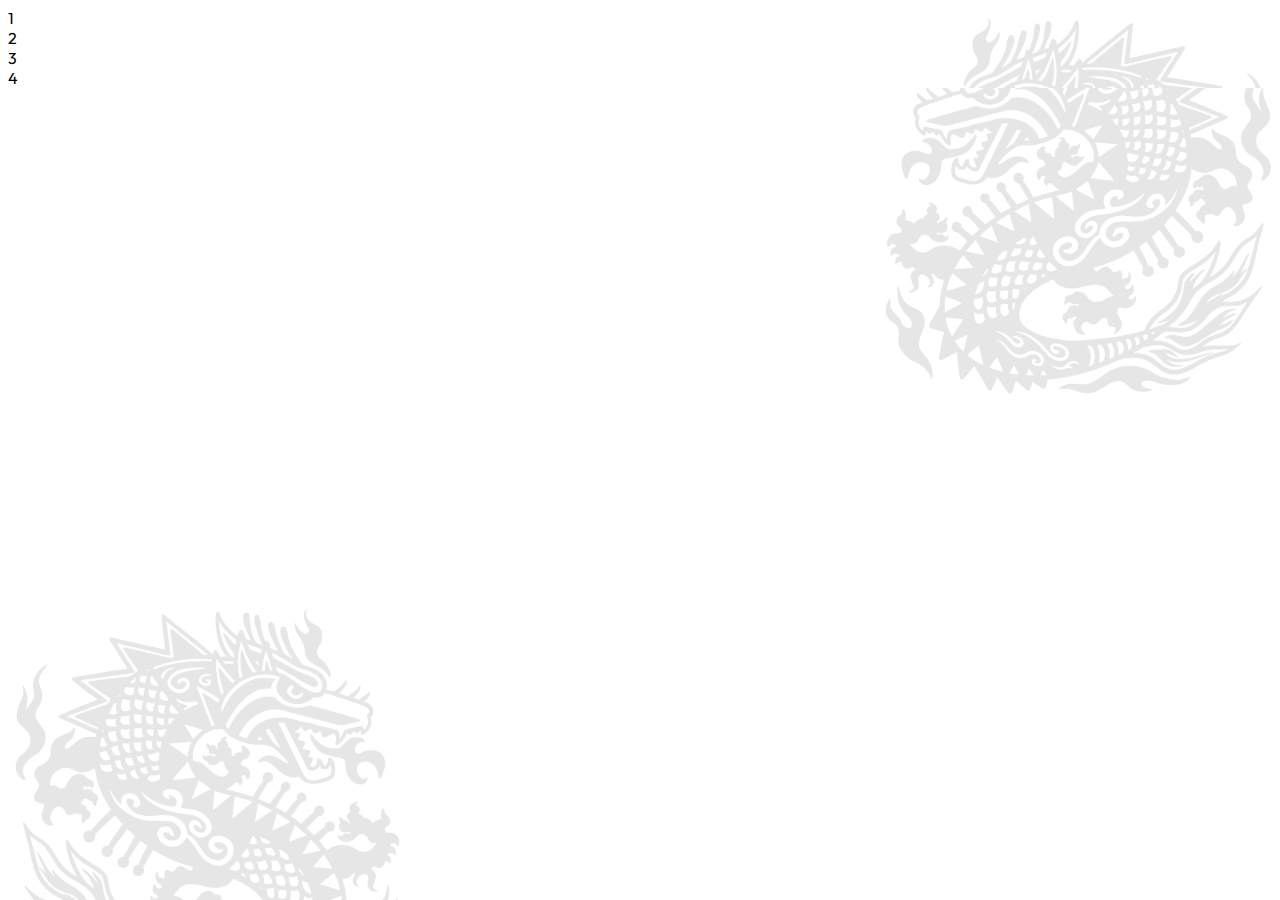
<file: quienes.html>
<!DOCTYPE html>
<html lang="en">
<head>
    <meta charset="UTF-8">
    <meta name="viewport" content="width=device-width, initial-scale=1.0">
    <title>Document</title>
    <link rel="stylesheet" href="css/estilos.css">
</head>
<body>

    <div class="outer-wrapper">
        <div class="wrapper">
            <div class="slide one">1</div>
            <div class="slide two">2</div>
            <div class="slide three">3</div>
            <div class="slide four">4</div>

        </div>
    </div>
    
</body>
</html>
</file>
<file: css/styles.css>
@import url('https://fonts.googleapis.com/css2?family=Bebas+Neue&family=Outfit:wght@200;400;700&display=swap');
:root {
    --logo-font: 'roenksync', sans-serif;
    --main-text: 'Outfit', sans-serif;
    --barrio-text: 'Bebas Neue', sans-serif;
    --red-color: #a01c1c;
    --white: #fff;
    --texto-color-cuerpo: #c4c2bd;
    --redes-sociales-color: #d7b366;

}

html, body {
    width: 100%;
    height: 100%;
}

* {
    margin: 0 ;
    padding: 0;
    box-sizing: border-box;
}

body {
    background: #000;
    color: #fff;
    overflow-x: hidden;
    scroll-behavior: smooth;
    line-height: 1.2;
    font-size: 1.25rem;
}
header {
   
    height: 120px;
    position: fixed;
    z-index: 1999;
    width: 100vw;
    display: flex;
    justify-content: space-between;
    
}
img {
    max-width: 100%;
    height: auto;
}

.logo {
    position: absolute;
    z-index: 2;
    width: 250px;
    padding: 1rem 1rem;
    left: 15px;
}
.reservas {
    background-color: var(--red-color);
    position: fixed;
    right: -25px;
    bottom: 20%;
    width: 90px;
    height: 42px;
    border-radius: 6px 6px  0  0;
    display: flex;
    justify-content: center;
    align-items: center;
    transform: rotate(-90deg); 
    z-index: 999;
    font-size: 1.1rem;
    font-family: var(--barrio-text);
    letter-spacing: .09em;
    writing-mode: horizontal-tb ;  
}
.reservas a {
	background-color: transparent;
	color: var(--white);
  	text-decoration: none;
}

.reservas:hover {
    background-color: #d7b366;
    cursor: pointer;
	color: var(--white);
}



.scroll{
    font-family: var(--main-text);
    color: #84837F;
    z-index: 10;
    position: fixed;
    bottom: 1%;
    right: 0;
    padding: 0.5rem;
    font-size: 0.835rem;
    border-bottom: 1px solid transparent;
    border-image: linear-gradient(0.25turn, rgb(255, 255, 255), rgb(255, 0, 13), rgba(56,2,155,0));
    border-image-slice: 1;
    width: 15%;
    visibility: hidden;
}
.hamburger-menu {
    display: inline-block;
    cursor: pointer;
    position: absolute;
    top: 1.5rem;
    right: 1.5rem;
    cursor: pointer;
    z-index: 2;
    
   }
   
   .line {
    width: 30px;
    height: 3px;
    background-color: var(--red-color);
    margin: 6px 0;
    transition: 0.4s;
   }

.main-menu {
    list-style: none;
    margin-top: 0;
    margin-bottom: 0;
    padding-left: 0;
    display: flex;
    flex-direction: column;
    align-items: center;
    /*background-color: #000;
    opacity: .8;*/
    width: 100vw;
    height: 100vh;
    transform: translateY(100%);
    transition: transform 0.3s ease-in-out;
    justify-content: center;
    font-family: var(--main-text);
    font-size: 2rem; 
    z-index: 1; 
    position: relative;
}
.main-menu::before{
    content: " ";
    position: absolute;
    background-color: #000;
    opacity: .8;
    width: 100vw;
    height: 100vh;
    z-index: -1;
    top: 0;
    left: 0;

}
.main-menu--show {
    transform: translateY(0);
}
.main-menu__item {
    padding: 1em;
    align-items: center;
}

.main-menu__link {
    color: var(--redes-sociales-color);
    text-transform: uppercase;
    text-decoration: none;
    font-weight: 700;
}
.main-menu__link:hover {
    color: var(--texto-color-cuerpo);
    text-transform: uppercase;
    text-decoration: none;
    font-weight: 700;
}

.container {
    position: fixed;
    width: 100%;
    top: 0;
    left: 0;
    display: flex;
}

.container section {
    min-width: 100%;
    display: flex;
    height: 100vh;
}
.container section:nth-child(5){
    min-width: 200vw;
    white-space: nowrap;
}

.smoke_video.show {
    opacity: .3;
    
}
.smoke_video {
    bottom: 0;
    height: auto;
    left: 0;
    mix-blend-mode: plus-lighter;
    object-fit: fill;
    pointer-events: none;
    position: fixed;
    transition: opacity 2s;
    width: 100%;
    z-index: 4;
    animation-duration: 5s;

    
}
@media (max-width: 991px ){
    .smoke_video {
        visibility: hidden;
    }
}
video {

    object-fit: contain;
    overflow: clip;
   

}

@media (max-width: 768px) {
    .container {
        position: absolute;
        display: flex;
        flex-direction: column;
        height: auto;
        transform: none !important;
        & section {
            height: auto;
        }
    }

}

.content {
    display: contents;
}

.carousel {
    position: absolute;
    left: 0;
    top: 0;
    width: 100%;
    height: 100vh;
    animation: animate 10s ease-in infinite;
    background-size: cover;
    background-repeat: no-repeat;
    background-position: center;
   }
@keyframes animate {
    0%,100% {
        background-image: url('../img/home-main-image.png');
    }
    25% {
        background-image: url('../img/home-main-image.png') ;
    }
    50% {
        background-image: url('../img/home-image-hero.png') ;
    }
    85% {
        background-image: url('../img/home-image-hero.png') ;
    }
}
   
/* -------- Frame 1 = home page ----------- */


.frame_1 {
    display: grid;
    grid-template-columns: repeat(2, 1fr);
    grid-auto-rows: 1fr 1fr;
    height: 100vh;
    width: 100%;

}
.frame_col_1 {
    grid-column: 1 / 2;
    display: flex;
    justify-content: end;
    flex-direction: column;
    align-items: center;
    padding-bottom: 3rem;

}
.frame_col_1 p {
    font-family: var(--logo-font);
    font-size: clamp(1rem, 2vw, 1.7rem);
    padding: 1.5rem;
}
.frame_col_1 .btn {
    font-family: var(--main-text);
    padding: 1.3rem;
    border: 1px solid var(--white);
    color: white;
    width: 250px;
    cursor: pointer;
    background: none;
    text-transform: uppercase;
    text-align: center;
    text-decoration: none;
    z-index: 1000;
}

.frame_col_1 .btn:hover {
    background-color: var(--red-color);
    transition: ease-in-out .5s;
    text-decoration: none;
}

.frame_col_2 {
    grid-column: 2 / -1;
    display: flex;
    flex-direction: column;
    justify-content: center;
    align-items: center;
}
.frame_col_2 h2 {
     font-family: var(--logo-font);
     font-size: clamp(1.5rem, 5vw, 3rem);
     color: var(--white);
     padding-bottom: 0;
     margin-bottom: -0.9rem;
}
.frame_col_2 h1 {
    font-family: var(--barrio-text);
    color: var(--red-color);
    font-size: clamp(4rem, calc(25vw + 1rem), 15rem);
    margin: 0;
    padding: 0 !important;
}
.frame_1_redline {
    width: 450px;
    margin-top: -30px;
    padding-bottom: 1rem;
}
.cuerpo-texto {
    width: 45%;
    padding-top: 5px;
    text-align: center;
    font-size: clamp(1.2rem, 5vw, 1.25rem);
    font-family: var(--main-text);
    font-weight: 200;
}

.scroll-class {
    opacity: 0;
}
.custom-p {
    opacity: 1;
    transition: opacity 3s;
}


@media (max-width: 991px){
    .frame_1 {
        grid-template-rows: 1fr 1fr;
        align-content: center;
    
    }
    .frame_col_1 {
        grid-row: 2;
        grid-area: 'cta';
    
    }
    .frame_col_2 {
        grid-row: 1;
        grid-area: 'logo';
        margin-top: calc(25% + 0.5rem);
        align-self: flex-end;
    }
    .cuerpo-texto {
        width: 100%;
        line-height: 1.4rem;
        padding: 10px;
        
    }
    .frame_1_redline {
        width: 50%;
        margin-top: -20px;
    }

}

/* FRAME 2 - Empezamos con el segundo frame */

.frame_2 {
    display: grid;
    grid-template-columns: repeat(auto-fit, minmax(320px, 1fr));
    /*grid-auto-rows: 1fr;*/
    height: 100dvh;
    width: 100dvw;
    padding-left: 2rem;
    padding-right: 2rem; 
    gap: 16px;

}
.frame_2_col_1 {
    grid-column: 1 / 3;
    grid-row: span 2;
   
}
.frame_2_image {
     width: 100%;
}
.frame_2_image img {
    height: 100dvh;
    
}

.frame_2_text {
    grid-column: 3 / 4;
    display: flex;
    align-items: center;
    width: 100%;
    flex-direction: column;
    justify-content: flex-end;
    
}


.frame_2_text h2 {
    font-family: var(--barrio-text);
    text-transform: uppercase;
    font-size: clamp(5.75rem, 5vw, 7rem);
    line-height: .95;
    margin-left: -200px;
    position: relative;
    opacity: 0;
    transform: translateX(-2rem);
    transition: .7s ease-in-out;
    
}
.frame_2_text h2.visible {
    opacity: 1;
    transform: translateX(0);
        
}

.frame_2_text h2::after {
    content: url('../img/red-line-200w.png');
 
  position: fixed;
  top: 120px;
  width: 100px;
  bottom: -40px;
  right: 140px;
}
.flex-column img {
    margin-right: -2vw;
    padding-bottom: 0px ;
    width: 100%;
}

.flex-column {
    display: flex;
    justify-content: space-evenly;
    height: 100vh;
    flex-direction: column;
}

.frame_2_col_3 {
    display: flex;
    justify-content: center;
    flex-direction: column;
    padding: 2rem;
    align-items: center;
    /*grid-row: span 2;*/
    grid-column: 4 / 5;
}
.frame_2_col_3  p {
        font-family: var(--main-text);
        font-size: 1rem;
        line-height: 1.5;
        text-align: right;
        color: var(--texto-color-cuerpo);
        font-weight: 200;
    }
.frame_2_col_3 img {
        width: 120px;
        padding-block: 1.5rem;
        align-self: flex-end;
        margin-top: 1rem;
    }

/*.frame_2_row {
    grid-row: 2/3;
  grid-column: 3/4;
  align-self: center;
    display: flex;
    padding: 0px;
    justify-content: flex-start;
    margin-left: 1.5rem;
}*/


@media (max-width: 991px){
    .frame_2 {
        grid-template-rows: repeat(4, 1fr);
        margin-top: calc(90vh + 10rem);
        text-align: center;
    }
    .frame_2_col_1 {
        grid-row: span 1 ;
        background: url('../img/imagen-principal-segunda.png') no-repeat center;
        background-size: cover;
        grid-column: 1 / 2;
    }
    .frame_2_image {
        height: 100vh;
        object-fit: cover;
    }
    .frame_2_text {
        grid-column: 1fr;
        grid-row: 2 / 3;
        width: 100%;
        margin-top: -20px;
        grid-column: 1 / -1;
        & h2 {
            margin: 0;
            text-align: center;
            font-size: 4.5rem;
            
        }
    }
    .frame_2_row {
        grid-row: 4 / 5;
        grid-column: 1 / -1;
    }
    .frame_2_col_3 {
        grid-row: 3 / 4;
        grid-column: 1 / -1;
        text-align: center;
        & p {
            text-align: center;
            font-size: 16px;
        }
    }
}

@media (min-width: 320px) and (max-width: 415){ 
    .frame_2_text h2{
       
            margin: 0;
            text-align: center;
            font-size: 1.5rem;
            
        
    }
 } 

/*-------------- SECCION VISITA NUESTRO BARRIO -------------- */

.frame_3 {
    display: grid;
    grid-template-columns: repeat(auto-fit, minmax(320px, 1fr));
    padding: 0 10px;
    gap: 12px;
    height: 100vh;
    
}
.frame_3_col_1 {
    grid-column: 1 / 2;
    display: flex;
    justify-content: center;
    flex-direction: column;
    padding: 0 5rem 0 1rem;
    height: 100vh; 
  
}

.frame_3_col_1 h2 {
        font-family: var(--barrio-text);
        color: var(--red-color);
        font-size: clamp(2.8rem, 3vw, 1.5rem);

        opacity: 0;
        transform: translateX(-100px);
        transition: .7s ease-in-out;
    }
.frame_3_col_1 h2.visible {
    opacity: 1;
    transform: translateX(0);
}

.frame_3_col_1 p {
        font-family: var(--main-text);
        line-height: 1.5;
        font-size: 1rem;
        font-weight: 200;
        color: var(--texto-color-cuerpo);

        opacity: 0;
        transform: translateX(100px);
        transition: .9s ease-in-out;

    }

.frame_3_col_1 p.visible {
    opacity: 1;
    transform: translateX(0);
}

.frame_3_col_1 img {
        width: 120px;
        padding-block: 2rem;
    }

.frame_3_col_2 {
    grid-column: 2 / 3;
    display: flex;
    /*align-content: center;*/
    justify-content: flex-end;
    gap: 0.5rem;

}
.vertical {
    font-family: var(--logo-font);
    letter-spacing: 6px;
    position: relative;
    font-size: clamp(0.98rem, 1vw, 1rem);
}

.vertical p {
    letter-spacing: 1px;
    line-height: 1.6;
    writing-mode: vertical-lr;
}
.vertical p::before {
    content: url('../img/alas.svg');
    display: inline-block;
    width: 35px;
    height: 35px;
    padding: 1rem;
}



.frame_3_col_2 img {
    height: 500px;
    object-fit: cover;
}
.frame_3_img {
    width: 650px;
    object-fit: cover;
}

.frame_3_col_3 {
    grid-column: 3/4;
    display: flex;
    justify-content: center;
    width: 33vw;
    object-fit: fill;
}

.frame_3_col_3 img {
    height: 100vh;
    object-fit: cover;
    
}

@media (max-width: 991px) {
    .frame_3{
        grid-template-rows: repeat(3, 1fr);
        grid-template-columns: 1fr;
        margin-top: calc(25vh + 10%);
    }
    .frame_3_col_2 {
        grid-row: 1 / 2;
        grid-column: 1 / -1;
        margin-top: calc(33% + 1rem);
    }
    .frame_3_col_2 img {
        height: auto;
        object-fit: cover;
    }

    .frame_3_col_3 {
        grid-row: 2 / 3;
        grid-column: 1 / -1;
    }
    .frame_3_col_3 img {
        height: 600px;
        width: fit-content;
    }

    .frame_3_col_1 {
        grid-row: 3 / 4;
        grid-column: 1 / -1;
        height: auto;
        text-align: center;
        & h2 {
            font-size: 3.8rem;
        }
    }
}
@media (max-width: 375px) {
    .frame_3{
        margin-top: calc(30vh + 10rem);
        
    }
}




/*------------ SECCION LA CARTA -------------*/

.frame_4 {
    display: grid;
    grid-template-columns: repeat(5, 1fr);
    gap: 16px;
    width: 100%;
    margin-right: 1rem;
    
}
@media (width <= 991px) {
    .frame_4 {
        margin-top: calc(25vh + 12rem);
    }
}

@media (min-width: 400px) and (max-width:415px) { 
    .frame_4 {
        margin-top: calc(80vh + 50%);
    }
 } 
.frame_4_col_1 {
    grid-column: 1 / 2;
    padding-left: 1rem;
    width: fit-content;
   
}
@media (max-width: 991px) {
    .frame_4_col_1 {
        grid-column: 1 / -1;
        text-align: center;
        grid-row: 1 / 2;
        height: auto;
        align-items: center;
        width: auto;
        
    }
}

.frame_4_col_2 {
    grid-column: 2 / 4;
    display: flex;
    height: 100vh;
    width: 100%;
    justify-content: center;
    align-items: center;
    /*width: 75%;*/
}
.frame_4_col_2 img {
        padding-bottom: 2rem;
    }

.frame_4_col_2 h3 {
        font-size: 2.8rem;
        font-family: var(--barrio-text);
        color: var(--red-color);
        position: absolute;
        top: calc(50% + 5rem);
    }

.frame_4_col_2 .btn {
        font-family: var(--main-text);
        padding: 1.3rem;
        border: 1px solid var(--white);
        color: white;
        width: 300px;
        cursor: pointer;
        background: none;
        text-transform: uppercase;
        text-align: center;
        text-decoration: none;
        margin-top: 10vh;
        
    }


.la-carta-dragon {
    height: 600px;
    width: 100%;
    display: flex;
    justify-content: center;
    flex-direction: column;
    align-items: center;
    position: relative;
}
.la-carta-dragon h2 {
    position: absolute;
    top: calc(50% - 2rem);
    font-family: var(--barrio-text);
    font-size: 7rem;
    letter-spacing: .05em;
    font-weight: 400;
}


@media (max-width: 991px) {
    .frame_4_col_2 {
        grid-column: 1 / -1;
        grid-row: 2/ 3;
        height: auto;
        padding-bottom: 2rem;
        text-align: center;
        width: 100%;
        /*margin-top: calc(20% + 20rem);*/
    }
    .frame_4_col_2 img {
        height: 220px;
        width: 221px;;
    }
    
}

.frame_4_col_3 {
    grid-column: 4 / -1;
    font-family: var(--barrio-text);
    height: 100vh;
    width: 100%;
    display: flex;
    flex-direction: column;
    align-items: center;
    text-align: left;
    justify-content: center;
    background: url('../img/losmaspintados_pic-pato.jpg') no-repeat center;
    background-size: contain;
    
}

.carta-main {
   
    justify-content: center;
    display: flex;
    flex-direction: column;
    margin-bottom: 40px;
    width: clamp(63%, 10vw, 100%);
    /*margin-top: clamp(29%, 14.4vh, 45%);*/ 

    
}

.carta-main h2 {
        font-size: clamp(3rem, 4vw, 4.8rem);
         padding: 10px 0px;
        position: relative;
        text-align: left;

        opacity: 0;
    transform: translateY(-2rem);
    transition: 0.7s ease-in-out;

    }

.carta-main h2.visible {
        opacity: 1;
        transform: translateY(0);
    }

.carta-main img {
        width: 180px;
        padding-top: 1px;
        margin-top: -20px;
        text-align: left;
        align-content: center;
        display: block;
        margin-left: 150px;
        
    }


@media (max-width: 991px) {
    .carta-main {
        text-align: center;
    }
    .carta-card {
        width: 100%;
        flex-direction: column;
        padding-bottom: 2rem;
        
    }
    .carta-card img {
        width: 100%;
        object-fit: cover;
        align-items: center;
        height: 120px;
    }
}


.carta_menu {
 display: flex;
 flex-direction: column;
 gap: 1px;

}
.carta-descripcion{
    font-family: var(--main-text);
    font-size: 1rem;
    font-weight: 200;
   padding-top: 1.5rem;
   padding-bottom: 2.5rem;
    color: #84837F;
}
.chaufa-dragon {
    font-family: var(--logo-font);
    font-size: 1rem;
    color: var(--white);
    /*padding-bottom: 20px;*/
    
}

.menu-1 {
    display: flex;
    width: 100%;
    gap: 1rem;
    
}
.menu-1 figure {
    flex: 1;
    overflow: hidden;
    width: 100%;
 
}
.menu-1 figure img {
    height: 180px;
    object-fit: cover;
    
    
}
.menu-1 figure:hover {
    flex: 1 0 50%;
    transition: .8s;
    height: 180px;
    object-fit: cover;
    transition: .8s;
}
.menu-1 figure:hover img {
    width: 100%;
    height: 100%;
    transition: .8s;
    object-fit: cover;
}






@media (max-width: 991px) {
    .carta_menu {
        overflow: hidden;
        height: auto;
        flex-wrap: wrap;
    }
}


/* Los mas pintados carta completa */
.pintados-carta {
    display: flex;
    /*grid-template-columns: repeat(auto-fit, minmax(320px, 1fr));*/
    align-items: center;
    white-space: normal;
    width: 100%;
    padding-left: 5rem;
    /*align-content: center;
    align-items: center;
    justify-items: center;*/
    height: 100vh;
    justify-content: space-evenly;
    gap: 100px;
}
@media (max-width: 768px) {
    .pintados-carta {
        flex-direction: row;
        flex-wrap: wrap;
        height: auto;
    }
}
.chaufa-dragon-1 {
    width: 20%;
   /* grid-column: 1 / 2;*/
    opacity: 0;
    transform: translateX(2.1rem);
    transition: .7s ease-in-out all;


}
.chaufa-dragon-1.visible {
    opacity: 1;
    transform: translateX(0rem);

}

.fun-kin {
    width: 20%;
    grid-column: 2 / 3;
    
    opacity: 0;
    transform: translateX(2.1rem);
    transition: .7s ease-in-out all;

}
.fun-kin.visible {
    opacity: 1;
    transform: translateX(0rem);

}

.kam-lu {
    width: 20%;
    grid-column: 3 / 4;

    opacity: 0;
    transform: translateX(2.1rem);
    transition: .7s ease-in-out all;

}
.kam-lu.visible {
    opacity: 1;
    transform: translateX(0rem);
}


.chancho-asado {
    width: 20%;
    grid-column: 1 / 2;
    opacity: 0;
    transform: translateX(2.1rem);
    transition: .7s ease-in-out all;

}
.chancho-asado.visible {
    opacity: 1;
    transform: translateX(0rem);
}



.tallarin-taypa {
    width: 20%;
    grid-column: 3 / 4;

    opacity: 0;
    transform: translateX(2.1rem);
    transition: .7s ease-in-out all;

}
.tallarin-taypa.visible {
    opacity: 1;
    transform: translateX(0rem);
}



.pintados-carta-2 {
    display: grid;
    grid-template-columns: repeat(auto-fit, minmax(320px, 1fr));
    gap: 120px;
    white-space: normal;
    width: 100%;
    align-content: center;
    align-items: flex-start;
    justify-items: flex-start;
    height: 100vh;
}



/* animacion scroll */

.scroller {
    max-width: 300px;
}
.scroller__inner {
    padding-block: 1rem;
    display: flex;
    flex-wrap: wrap;
    flex-direction: column;
    gap: 1rem;
}
.scrollera[data-animated="true"] {
    overflow: hidden;
    /*-webkit-mask: linear-gradient(
      90deg,
      transparent,
      white 20%,
      white 80%,
      transparent
    );
    mask: linear-gradient(90deg, transparent, white 20%, white 80%, transparent);
  */}
  .scrollera[data-animated="true"] .scroller__inner {
    width: max-content;
    flex-wrap: nowrap;
    animation: scroll var(--_animation-duration, 40s)
      var(--_animation-direction, forwards) linear infinite;
  }
  
  .scrollera[data-direction="right"] {
    --_animation-direction: reverse;
  }
  
  .scrollera[data-direction="left"] {
    --_animation-direction: forwards;
  }
  
  .scrollera[data-speed="fast"] {
    --_animation-duration: 20s;
  }
  
  .scrollera[data-speed="slow"] {
    --_animation-duration: 60s;
  }
  
  @keyframes scroll {
    to {
      transform: translateY(calc(-50% - 0.5rem));
    }
  }

  @media (max-width: 991px) {
    .scroller__inner {
        padding-block: 1rem;
        display: flex;
        flex-wrap: wrap;
        flex-direction: row;
        gap: 1rem;
        object-fit: cover;
    }
    .scrollera {
        max-width: 100%;
        height: 280px;
    }

    @keyframes scroll {
        to {
            transform: translateX(calc(-50% - 0.5rem));
        }
    }
  }
  
/* ------------- SECCION INGREDIENTES -------------*/

  .frame_5 {
    display: grid;
    grid-template-columns: repeat(auto-fit, minmax(310px, 1fr));
    height: 100vh;
    gap: 16px;
    font-family: var(--main-text);
    color: var(--texto-color-cuerpo);
    padding: 0 40px;
    width: 100%;

  }
  .frame_5_col_1 {
    grid-column: 1 / 2;
    text-align: left;
    display: flex;
    flex-direction: column;
    justify-content: center;
    /* grid-template-rows: repeat(3, 1fr); */
    gap: 1rem;
    height: 100vh;
    padding: 0 3rem 0px 1rem;
  }
  .frame_5_col_1 h2 {
    font-family: var(--barrio-text);
    color: var(--red-color);
    font-size: clamp(2.8rem, 3vw, 1.5rem);

  }
  .frame_5_col_1 p {
    font-family: var(--main-text);
    line-height: 1.5;
    font-size: 1rem;
    font-weight: 200;
    color: var(--texto-color-cuerpo);

}

  .frame_5_col_2 {
    grid-column: 2 / 3;
    /* background: url(../img/dragon-bg.png) no-repeat center; */
    background-size: cover;
    display: flex;
    justify-content: flex-start;
    align-items: start;
    flex-direction: row;
  }
.frame_5_col_2 h3 {
        font-size: 3rem;
        padding: 3rem 0;
        font-family: var(--barrio-text);
        color: #000;
        }

  .frame_5_col_3 {

    grid-column: 4 / 5;

  }
  .visita-p {
    font-family: var(--main-text);
    line-height: 1.4;
    font-size: 1rem;
    padding: 1rem 0 0 1rem;
    font-weight: 200;
    color: var(--texto-cuerpo) !important;
  }

.ingredientes-texto {
    grid-column: 2 / 3; 
    padding: 5px;
    /* height: 33%; */
    display: flex;
    justify-content: center;
    flex-direction: column;
    /* align-items: center;*/
    opacity: 0;
    transform: translateX(5.1rem);
    transition: .7s ease-in-out ;
}


.ingredientes-texto.visible {
    opacity: 1;
    transform: translateX(0);
}



.ingredientes-texto img {
        padding: 1rem 0;
        width: 100px;
    }

.imagen-cocinero {
    display: flex;
    justify-content: flex-end;
}
.imagen-cocinero img {
        width: 80%;
    }

.imagen-cerveza {
    display: flex;
    height: 100vh;
    /* padding-bottom: 10px; */
    object-fit: cover;
    justify-content: center;
    
}

.btn-carta {
    font-family: var(--main-text);
    padding: 1.3rem;
    border: 1px solid var(--white);
    color: white;
    width: 250px;
    cursor: pointer;
    background: none;
    text-transform: uppercase;
    text-align: center;
    text-decoration: none;
    z-index: 1000;}



/* ------------- FOOTER ---------------------*/

.frame_6 {
    display: grid;
    grid-template-columns: repeat(auto-fit, minmax(310px, 1fr));
    height: 100vh;
    gap: 1.2rem;
    font-family: var(--main-text);
    color: var(--texto-color-cuerpo);
    font-weight: 200;
    font-size: 1rem;
    justify-content: center;
    align-items: center;
    width: 100%;
}
.frame_6_col_1 {
    grid-column: 1 / 2;    
    padding: 20px;
    text-align: right;
    display: flex;
    flex-direction: column;
    justify-content: end;
    align-items: end;
}
.frame_6_col_1  p {
        font-size: 1rem;
        line-height: 1.2em;
        
    }
.frame_6_col_1  h4 {
        font-size: 1.1rem;
        font-weight: 400;
    }


.salida {
    background-color: var(--red-color);
    color: white;
    width:160px;
    height:160px;
    text-align: center;
    border-radius: 50%;
    display: flex;
    justify-content: center;
    flex-wrap: wrap;
    align-content: center;
    margin-bottom: -75px;
    margin-right: 35px;
    z-index: 1;
}
.salida  p {
    font-size: 0.85rem;
    padding: 50px;
    line-height: 2em;
    shape-outside: circle(50% at 0%);
    font-family: var(--logo-font);  
    }
  

.frame_6_col_2 {
    grid-column: 2 / 3;
    display: flex;
    justify-content: center;
    flex-direction: column;
    align-items: center;
    text-align: center;
    justify-content: space-between;
}
.wrapper {
    display: flex;
    justify-content: space-evenly;
    flex-direction: column;
    align-items: center;
}
.wrapper  > div:last-child {
        margin-top: calc(2rem - 2px);
    }


.horizontal-line {
    justify-self: end;
    display: flex;
    justify-content: space-around;
    gap: 1rem;
} 
.horizontal-line p {
        padding: 10px;
        font-size: 0.85;
        text-decoration: underline;
    }   


    .redes-sociales {
        list-style: none;
        color: #d7b366;
    }
    .redes-sociales li {
        display: inline;
        padding: 20px;
        color: #d7b366;
    }
    .redes-sociales a{
        display: inline;
        color: #d7b366;
    }
    .redes-sociales a:hover{
        display: inline;
        color: #d7b366;
    }
    .redes-sociales a:visited{
        display: inline;
        color: #d7b366;
    }
    
    .redes-sociales ul {
        margin-top: 0;
        margin-bottom: 1rem;
    }
    .py-2 {
        padding-block: 0.85rem!important;
    }
    .py-3{
        padding-top: 1.5rem!important;
        padding-bottom: 1.5rem!important;
    }
    .pb-2 {
        padding-bottom: 0.5rem!important;
    }
    .fa-solid, .fas {
        font-weight: 900;
    }
    .fa-brands, .fab {
        font-weight: 400;
        font-size: 2rem;
        padding: 15px 0;
    }
    .small {
        font-size: 1.3rem;
        color: var(--white);
    }
.animacion {
    transition: transform 2s cubic-bezier(0.075, 0.82, 0.165, 1) 1s, opacity 2s 1s;
}

html.has-scroll-dragging {
    -webkit-user-select: none;
    -moz-user-select: none;
    user-select: none
}

.has-scroll-smooth body {
    overflow: hidden!important
}

.has-scroll-smooth [data-scroll-container] {
    min-height: 100vh
}

[data-scroll-direction=horizontal] [data-scroll-container] {
    display: inline-block;
    height: 100vh;
    white-space: nowrap
}

[data-scroll-direction=horizontal] [data-scroll-section] {
    display: inline-block;
    height: 100%;
    vertical-align: top;
    white-space: nowrap
}
</file>
<file: mobile/css/stylesmobile.css>
@import url("https://fonts.googleapis.com/css2?family=Bebas+Neue&family=Outfit:wght@400;700&display=swap");
:root {
  --logo-font: "roenksync", sans-serif;
  --main-text: "Outfit", sans-serif;
  --barrio-text: "Bebas Neue", sans-serif;
  --red-color: #a01c1c;
  --white: #fff;
  --body-font-size: 0.90rem;
}

* {
  margin: 0;
  padding: 0;
  box-sizing: border-box;
}

body {
  background: #000;
  color: #fff;
  /*overflow-x: hidden;*/
  scroll-behavior: smooth;
  font-size: var(--body-font-size);
  font-weight: 400;
  line-height: 1.4em;
  height: 100%;
  color: #c4c2bd;
}

.container {
  margin: 0 !important;
  padding: 0 !important;
  border: 0 !important;
  overflow: hidden;
}

.container-fluid {
  margin: 0 !important;
  padding: 0 !important;
  border: 0 !important;
  overflow: hidden;
}

header {
  height: 120px;
  /*position: fixed;
  z-index: 1999;*/
  width: 100vw;
  display: flex;
  justify-content: space-between;
  align-items: center;
}

img {
  max-width: 100%;
}

.logo {
  max-width: 200px;
  padding: 1rem 1rem;
}

.nav-list {
  list-style-type: none;
  display: flex;
  gap: 2rem;
  font-size: 1.35rem;
}

.nav-list li a {
  text-decoration: none;
  color: #1c1c1c;
}

.abrir-menu,
.cerrar-menu {
  display: none;
}

@media screen and (min-width: 300px) {
  .abrir-menu,
  .cerrar-menu {
    display: block;
    border: 0;
    font-size: 1.25rem;
    background-color: transparent;
    cursor: pointer;
  }
  .abrir-menu {
    color: #fff;
  }
  .abrir-menu i {
    color: #a01c1c;
    font-size: 2.5rem;
    padding: 1.5rem;
  }
  .cerrar-menu {
    color: #ececec;
  }
  .cerrar-menu i {
    font-size: 2.5rem;
    padding: 1.5rem;
  }
  .nav {
    opacity: 0;
    visibility: hidden;
    display: flex;
    flex-direction: column;
    align-items: end;
    gap: 1rem;
    position: absolute;
    top: 0;
    right: 0;
    bottom: 0;
    background-color: var(--red-color);
    filter: opacity(1);
    padding: 2rem;
    box-shadow: 0 0 0 100vmax rgba(224, 25, 25, 0.5);
    max-width: 50%;
    transition: ease 0.5s;
  }
  .nav.visible {
    opacity: 1;
    visibility: visible;
  }
  .nav-list {
    flex-direction: column;
    align-items: end;
  }
  .nav-list li a {
    color: #ececec;
  }
}
.reservas {
  background-color: var(--red-color);
  position: fixed;
  right: -37px;
  bottom: 20%;
  width: 88px;
  height: 50px;
  border-radius: 6px 6px 0 0;
  display: flex;
  justify-content: center;
  align-items: center;
  transform: rotate(-90deg);
  z-index: 999;
  font-size: 1.2rem;
  font-family: var(--barrio-text);
  padding-top: 2px;
}
.reservas a {
  color: white;
  text-decoration: none;
}
.reservas:hover {
  background-color: #d7b366;
  cursor: pointer;
  color: #1c1c1c;
  text-decoration: none;
}

.hamburger-menu {
  display: inline-block;
  cursor: pointer;
  position: absolute;
  top: 1.5rem;
  right: 1.5rem;
  z-index: 2;
}

.line {
  width: 30px;
  height: 3px;
  background-color: var(--red-color);
  margin: 6px 0;
  transition: 0.4s;
}

.main-menu {
  list-style: none;
  margin-top: 0;
  margin-bottom: 0;
  padding-left: 0;
  display: flex;
  flex-direction: column;
  align-items: center;
  /*background-color: var(--red-color);
  opacity: .7;*/
  width: 100vw;
  height: 100vh;
  transform: translateY(100%);
  transition: transform 0.3s;
  justify-content: center;
  position: relative;
}

.main-menu::before {
  content: " ";
  background-color: var(--red-color);
  opacity: 0.7;
  position: absolute;
  width: 100%;
  height: 100vh;
  z-index: -1;
}

.main-menu--show {
  transform: translateY(0);
}

.main-menu__item {
  padding: 1em;
  align-items: center;
}

.main-menu__link {
  color: #fff;
  text-transform: uppercase;
  text-decoration: none;
  font-family: var(--main-text);
}

.smoke_video.show {
  opacity: 0.3;
}

.smoke_video {
  bottom: 0;
  height: auto;
  left: 0;
  mix-blend-mode: plus-lighter;
  -o-object-fit: fill;
     object-fit: fill;
  pointer-events: none;
  position: fixed;
  transition: opacity 2s;
  width: 100%;
  z-index: 4;
  animation-duration: 5s;
  filter: opacity(0.3);
}

video {
  -o-object-fit: contain;
     object-fit: contain;
  overflow: clip;
}

#bienvenidos {
  padding: 0;
  margin: 0;
}

.front-page {
  height: 100vh;
  width: 100%;
  text-align: center;
  padding-top: 1rem !important;
  display: flex;
  justify-content: space-between;
  flex-direction: column;
}

.dragon {
  font-size: 1.5rem;
  padding-bottom: -10px;
  font-family: var(--logo-font);
  letter-spacing: 0.08em;
  line-height: 0em;
  color: var(--white);
}

.barrio {
  font-size: 8.25rem;
  font-family: var(--barrio-text);
  color: var(--red-color);
  line-height: -1em;
  margin-bottom: -0.3em;
}

.linea-roja {
  width: 200px;
  margin: 0;
  padding: 0;
}

.cuerpo {
  font-size: 0.85rem;
  line-height: 1.1;
}

.carousel {
  position: absolute;
  left: 0;
  top: 0;
  width: 100%;
  height: 100vh;
  animation: animate 10s ease-in infinite;
  background-size: cover;
  background-repeat: no-repeat;
  background-position: center;
  opacity: 1;
}

@keyframes animate {
  0% {
    background-image: url("../img/bg_principal_914w.png");
  }
  25% {
    background-image: url("../img/bg_principal_914w.png");
  }
  50% {
    background-image: url("../img/imagemobile-bg.png");
  }
  85% {
    background-image: url("../img/imagemobile-bg.png");
  }
  100% {
    background-image: url("../img/bg_principal_914w.png");
  }
}
.btn-primary {
  padding: 20px;
  width: 235px;
  font-size: 1rem;
  color: #fff;
  text-transform: uppercase;
  text-decoration: none;
  border: 1px solid #fff;
  margin: 0 auto;
  text-align: center;
}

.btn-primary:hover {
  background: #a01c1c;
  opacity: 1;
}

.open-text {
  font-size: 0.95rem;
  font-family: var(--logo-font);
  color: var(--white);
}

.ver-mas {
  font-size: 0.85rem;
  color: var(--white);
}

.linea {
  width: 1px;
  background-color: var(--white);
  height: 1px;
  transform: rotate(90deg);
  margin: 0 auto;
}

.barrio-text {
  font-size: 4rem;
  font-family: var(--barrio-text);
  line-height: 0.85em;
  text-align: center;
  margin-top: -11%;
  color: var(--white);
}

.fa-chevron-down {
  color: #a01c1c;
  font-size: 2rem;
}

.texto-visita {
  font-size: 2.4rem;
  font-family: var(--barrio-text);
  color: var(--red-color);
  padding-left: 1rem;
}

.vertical {
  font-family: var(--logo-font);
  letter-spacing: 6px;
  position: relative;
  color: var(--white);
  padding-right: 10px;
  right: 8px;
}
.vertical p {
  letter-spacing: 1px;
  line-height: 1.3;
  writing-mode: vertical-lr;
  font-size: 0.75rem;
  margin-top: -45px;
}
.vertical p::before {
  content: url("../img/alas.svg");
  display: inline-block;
  width: 55px;
  height: 55px;
  padding: 1em;
}

.scroller {
  max-width: 100%;
  max-height: 250px;
  -o-object-fit: fill;
     object-fit: fill;
}

.scroller__inner {
  padding-block: 1rem;
  display: flex;
  flex-wrap: wrap;
  flex-direction: row;
  gap: 1rem;
}

.scroller[data-animated=true] {
  overflow: hidden;
  /*  -webkit-mask: linear-gradient(
      90deg,
      transparent,
      white 20%,
      white 80%,
      transparent
    );
    mask: linear-gradient(90deg, transparent, white 20%, white 80%, transparent);*/
}

.scroller[data-animated=true] .scroller__inner {
  width: -moz-max-content;
  width: max-content;
  flex-wrap: nowrap;
  animation: scroll var(--_animation-duration, 60s) var(--_animation-direction, forwards) linear infinite;
}

.scroller[data-direction=right] {
  --_animation-direction: reverse;
}

.scroller[data-direction=left] {
  --_animation-direction: forwards;
}

.scroller[data-speed=fast] {
  --_animation-duration: 20s;
}

.scroller[data-speed=slow] {
  --_animation-duration: 60s;
}

@keyframes scroll {
  to {
    transform: translateX(calc(-50% - 0.5rem));
  }
}
/* @media (max-width: 991px) {
   .scroller__inner {
       padding-block: 1rem;
       display: flex;
       flex-wrap: wrap;
       flex-direction: row;
       gap: 1rem;
       object-fit: cover;
   }
   .scroller {
       max-width: 100%;
       height: 280px;
   }

   @keyframes scroll {
       to {
           transform: translateX(calc(-50% - 0.5rem));
       }
   }
 }*/
.menu {
  background: url("../img/fondo-carta-dragon.png") no-repeat center;
  background-size: cover;
}

.lacarta {
  font-size: 4.68rem;
  font-family: var(--barrio-text);
  margin-top: calc(-25% + 3rem);
  color: var(--white);
}

.barrio-carta {
  font-size: 1.9rem;
  font-family: var(--barrio-text);
  color: var(--red-color);
  margin-top: calc(-8% + 0.5rem);
}

.carta-main {
  font-size: 1.8rem;
  margin-top: -5%;
  text-align: center;
  font-family: var(--barrio-text);
}
.carta-main h2 {
  font-size: 2.4rem;
  color: #fff;
}
.carta-main img {
  margin-top: -2rem;
}

@media (min-width: 768px) {
  .lacarta {
    font-size: 4.68rem;
    font-family: var(--barrio-text);
    margin-top: calc(-15% + 3rem);
    color: var(--white);
  }
  .barrio-carta {
    font-size: 1.9rem;
    font-family: var(--barrio-text);
    color: var(--red-color);
    margin-top: calc(-4% + 0.5rem);
  }
}
@media (min-width: 1024px) {
  .lacarta {
    font-size: 4.68rem;
    font-family: var(--barrio-text);
    margin-top: calc(-10% + 3rem);
    color: var(--white);
  }
  .barrio-carta {
    font-size: 1.9rem;
    font-family: var(--barrio-text);
    color: var(--red-color);
    margin-top: calc(-3% + 0.5rem);
  }
}
.carta_menu {
  display: flex;
  flex-wrap: wrap;
}

.card {
  background-color: #000;
  width: 100%;
}
@media (min-width: 768px) {
  .card {
    width: 100%;
  }
}

.card-img-top {
  border-radius: 0;
  border: 0;
}

.card-title {
  font-family: var(--logo-font);
  color: var(--red-color);
  text-align: center;
  font-size: 1.5rem;
  line-height: 1.5em;
}

.card-text {
  font-family: var(--main-text);
  text-align: center;
  font-size: 1rem;
  color: #c4c2bd;
  line-height: 1.4em;
}

.frame_5_col_2 {
  background: url("../img/dragon-bg.png") no-repeat center;
  background-size: cover;
  padding-block: 2.5rem;
  width: 100%;
}
.frame_5_col_2 h3 {
  font-size: 2.6rem;
  padding: clamp(1rem, 2vh, 3rem);
  font-family: var(--barrio-text);
  color: #000;
}
.frame_5_col_2 img {
  max-width: 60%;
}

footer {
  height: 100svh;
}

.redes-sociales {
  list-style: none;
}

.redes-sociales ul {
  display: inline-block;
}

.redes-sociales li {
  display: inline;
  padding: 20px;
}

.fa-brands {
  font-size: 1.75rem;
  color: #d7b366;
}

.fa-book-open {
  font-size: 1.5rem;
  padding-top: 15px;
}

/* Agrega estilos a tu modal */
.modal {
  display: flex;
  position: fixed;
  justify-content: center;
  width: 100%;
  height: 100dvh;
  background-color: rgba(0, 0, 0, 0.5);
  z-index: 9999;
}

.modal-content {
  display: flex;
  justify-content: center;
  align-content: center;
  align-items: center;
  flex-direction: column;
  background-color: rgba(0, 0, 0, 0.5);
  padding: 20px;
  text-align: center;
  height: 100dvh;
}

.close {
  color: #aaa;
  font-size: 3rem;
  font-weight: bold;
  cursor: pointer;
  padding: 25px;
}

.close:hover {
  color: white;
}/*# sourceMappingURL=stylesmobile.css.map */
</file>
<file: css/estilos.css>
@import url("https://fonts.googleapis.com/css2?family=Bebas+Neue&family=Outfit:wght@200;400;700&display=swap");
html, body {
  width: 100vw;
  height: auto;
  scroll-behavior: smooth;
  font-family: "Outfit", sans-serif;
  background-image: url("../img/CartaBarrio-background2.gif");
  background-repeat: repeat-y;
  background-size: cover;
}

img {
  max-width: 100%;
}

header {
  min-width: 100vw;
  font-family: "roenksync", sans-serif;
  color: #fff;
}
header h2 {
  font-size: clamp(1.75rem, 3vw, 3.75rem);
  padding: 1rem;
}

.cabecera {
  background: #ab1a2d;
  -o-object-fit: cover;
     object-fit: cover;
}

.boton_up {
  width: 60px;
  height: 60px;
  border-radius: 100%;
}

.ir-arriba {
  z-index: 1;
  cursor: pointer;
  position: fixed;
  bottom: 10px;
  right: 10px;
}
.ir-arriba a {
  font-size: 3.5rem;
  color: rgb(160, 28, 28);
}

.ir-arriba > i {
  align-items: center;
  color: rgb(160, 28, 28);
  font-weight: 400;
}

.badge {
  color: #c0272c !important;
  font-size: 1.725rem;
}

nav .items-carta .menu {
  justify-content: center;
  flex-direction: column;
  /*padding: .75rem*/
  text-transform: uppercase;
  font-family: "Outfit", sans-serif;
  font-size: 1.25rem;
  font-weight: 400;
  width: 100%;
}
nav .items-carta .menu a {
  color: #404040;
  text-decoration: none;
  width: 100%;
  padding: 12px;
  border-bottom: 1px solid #d7d5cd;
}
nav .items-carta .menu a:hover {
  text-decoration: none;
  background: rgb(160, 28, 28);
  color: #fff;
  transition: ease-in 0.3s;
}

@media (min-width: 1200px) {
  .display-5 {
    font-size: 1.5rem;
  }
}
.lc-generales {
  overflow: hidden;
  font-family: "Outfit", sans-serif;
  line-height: 1.5;
}
.lc-generales h2 {
  font-size: 2.1669rem;
  text-transform: uppercase;
  font-weight: 700;
  padding: 0;
  margin: 0;
}
.lc-generales h3 {
  font-family: "Outfit", sans-serif;
  text-transform: uppercase;
  font-size: 1.5rem;
  font-weight: 400;
}
.lc-generales h4 {
  font-family: "Outfit", sans-serif;
  text-transform: uppercase;
  font-size: 1.5rem;
  font-weight: 400;
  text-align: center;
  margin: 0;
}
.lc-generales p {
  font-size: 1.16rem;
  padding: 0 1rem;
  font-weight: 200;
  line-height: 1.2;
}

@media (max-width: 768px) {
  .lc-generales h3, .lc-generales h4 {
    font-size: 1.2rem;
  }
}
.fondo-rojo {
  background: url("../img/back-titulo.gif") no-repeat center;
  background-size: cover;
  color: #fff;
}
.fondo-rojo h3 {
  font-size: clamp(3rem, 4vw, 5rem);
  font-family: "Bebas Neue", sans-serif;
  font-weight: 400;
  padding-block: 1rem;
  margin: 0;
  text-align: center;
}

.fondo-negro {
  background: url("../img/la-carta/back-titulo-negro.gif") no-repeat center;
  background-size: cover;
  color: #fff;
}
.fondo-negro h3 {
  font-size: clamp(3rem, 4vw, 5rem);
  font-family: "Bebas Neue", sans-serif;
  font-weight: 400;
  padding-block: 1rem;
  margin: 0;
  text-align: center;
}

.titulo-verde {
  color: green;
  font-size: clamp(2.8rem, 4vw, 4rem);
  font-family: "Bebas Neue", sans-serif;
  font-weight: 400;
  padding-block: 1rem;
}

.precio {
  font-size: 1.5rem;
  font-family: "Outfit", sans-serif;
  color: #c0272c;
  font-weight: 400;
  padding-top: 1rem;
  padding-bottom: 1rem;
}

.carta-principal {
  max-width: 100vw;
  display: flex;
  justify-content: space-between;
  flex-wrap: wrap;
  padding: 1rem 0;
  gap: 1rem;
}

.display-carta {
  flex: 1 0 0;
  width: 320px;
  text-align: center;
  line-height: 1.4rem;
  display: flex;
  flex-direction: column;
  justify-content: center;
  align-items: stretch;
  margin-bottom: 20px;
}
.display-carta p {
  padding: 0 1rem;
}

.carta-menu {
  width: 100%;
  display: flex;
  justify-content: center;
  position: relative;
  padding: 1rem;
}

.carta-menu::before {
  content: " ";
  display: block;
  position: absolute;
  width: 100%;
  height: calc(20% + 1rem);
  border-top-left-radius: 20px;
  border-top-right-radius: 20px;
  background-color: #ececec;
  /* z-index: -1 */
  top: 110px;
}

.carta-menu::after {
  content: " ";
  display: block;
  position: absolute;
  width: 100%;
  height: calc(20% + 1rem);
  background-color: #ececec;
  bottom: 0px;
  /*z-index: -1*/
}

.carta-menu img {
  width: 200px;
  height: 200px;
  -o-object-fit: fill;
     object-fit: fill;
  border-radius: 100%;
  z-index: 1;
}

.nombre-menu {
  font-size: 1.5rem;
  padding: 1rem;
  text-align: center;
  line-height: 1.5;
}

.cuerpo {
  background: #ececec;
  border-bottom-left-radius: 20px;
  border-bottom-right-radius: 20px;
  text-align: center;
  padding: 1rem;
  align-items: stretch;
  font-family: "Outfit", sans-serif;
  line-height: 1.5;
}
.cuerpo img {
  max-width: 75px;
}
.cuerpo h2 {
  font-size: 1.5rem;
  text-transform: uppercase;
  font-weight: 400;
  margin: 0;
  line-height: 2;
}

.subtitulos {
  font-size: 1.5rem;
  font-weight: 600;
  text-transform: uppercase;
}

.tallarines {
  font-size: 2.5rem;
  text-transform: uppercase;
  text-align: center;
}
.tallarines img {
  width: 80px;
  padding: 1rem;
  color: rgb(160, 28, 28);
}

.los-nuestros-texto h3 {
  font-size: 3rem;
  font-family: "Bebas Neue", sans-serif;
  font-weight: 400;
  margin: 0;
  text-align: center;
}

.fa-fire-burner, .fa-stroopwafel, .fa-champagne-glasses {
  padding: 0 1rem;
  color: rgb(160, 28, 28);
  font-size: 2.8rem;
}

.combo-descripcion {
  text-align: center;
  padding: 0;
  margin: 0;
}
.combo-descripcion ul {
  list-style: none;
  line-height: 0.56rem;
}
.combo-descripcion li {
  list-style: none;
  font-size: 1.16rem;
  font-weight: 200;
  padding: 0;
  margin-top: 10px;
}

footer {
  background: #000;
  padding: 0 0 2rem 0;
}
footer p {
  color: #d7d5cd;
}
footer a {
  color: #d7d5cd;
  text-decoration: none;
  padding: 1rem 0;
}
footer a:hover {
  color: #fff;
}

.redes-sociales {
  list-style: none;
}

.redes-sociales ul {
  display: inline-block;
}

.redes-sociales li {
  display: inline;
  padding: 20px;
}

.fa-brands {
  font-size: 2.3rem;
  color: #d7b366;
}

.fa-book-open {
  font-size: 1.5rem;
  padding-top: 15px;
}/*# sourceMappingURL=estilos.css.map */
</file>
